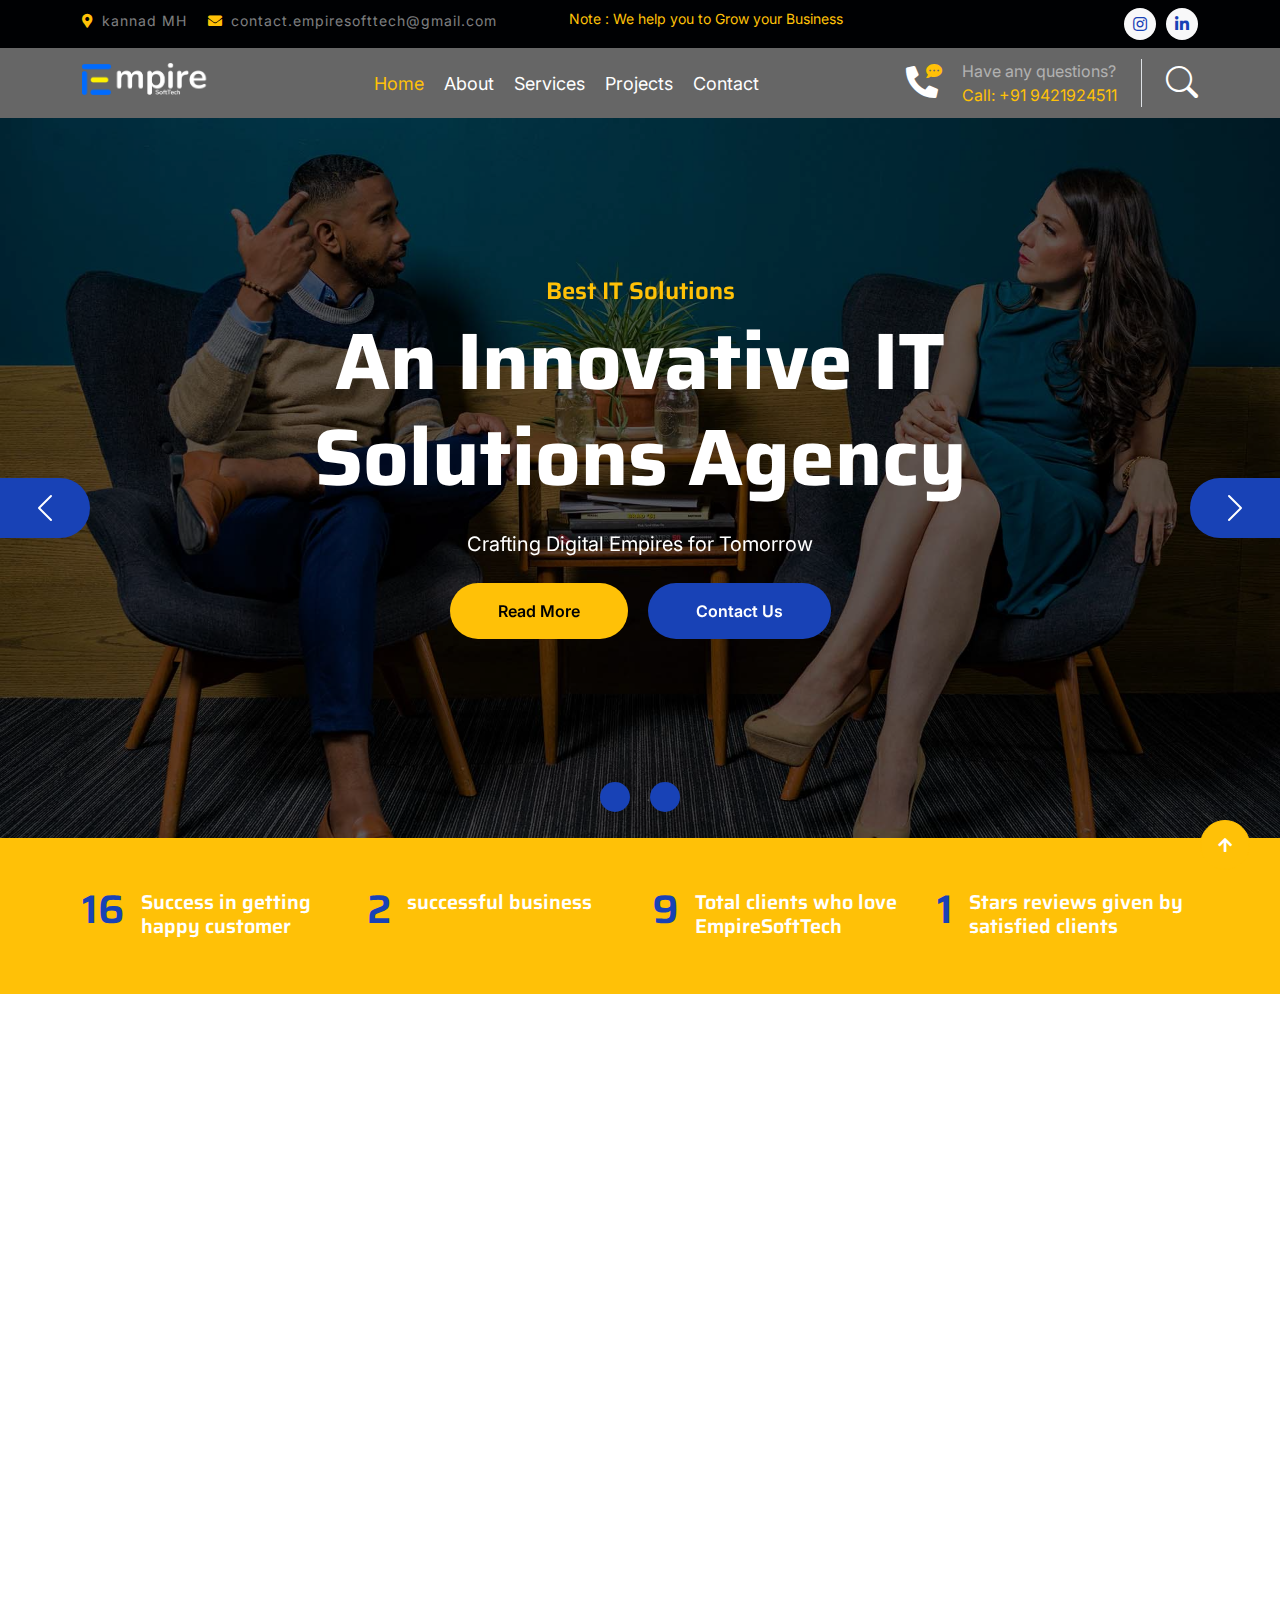
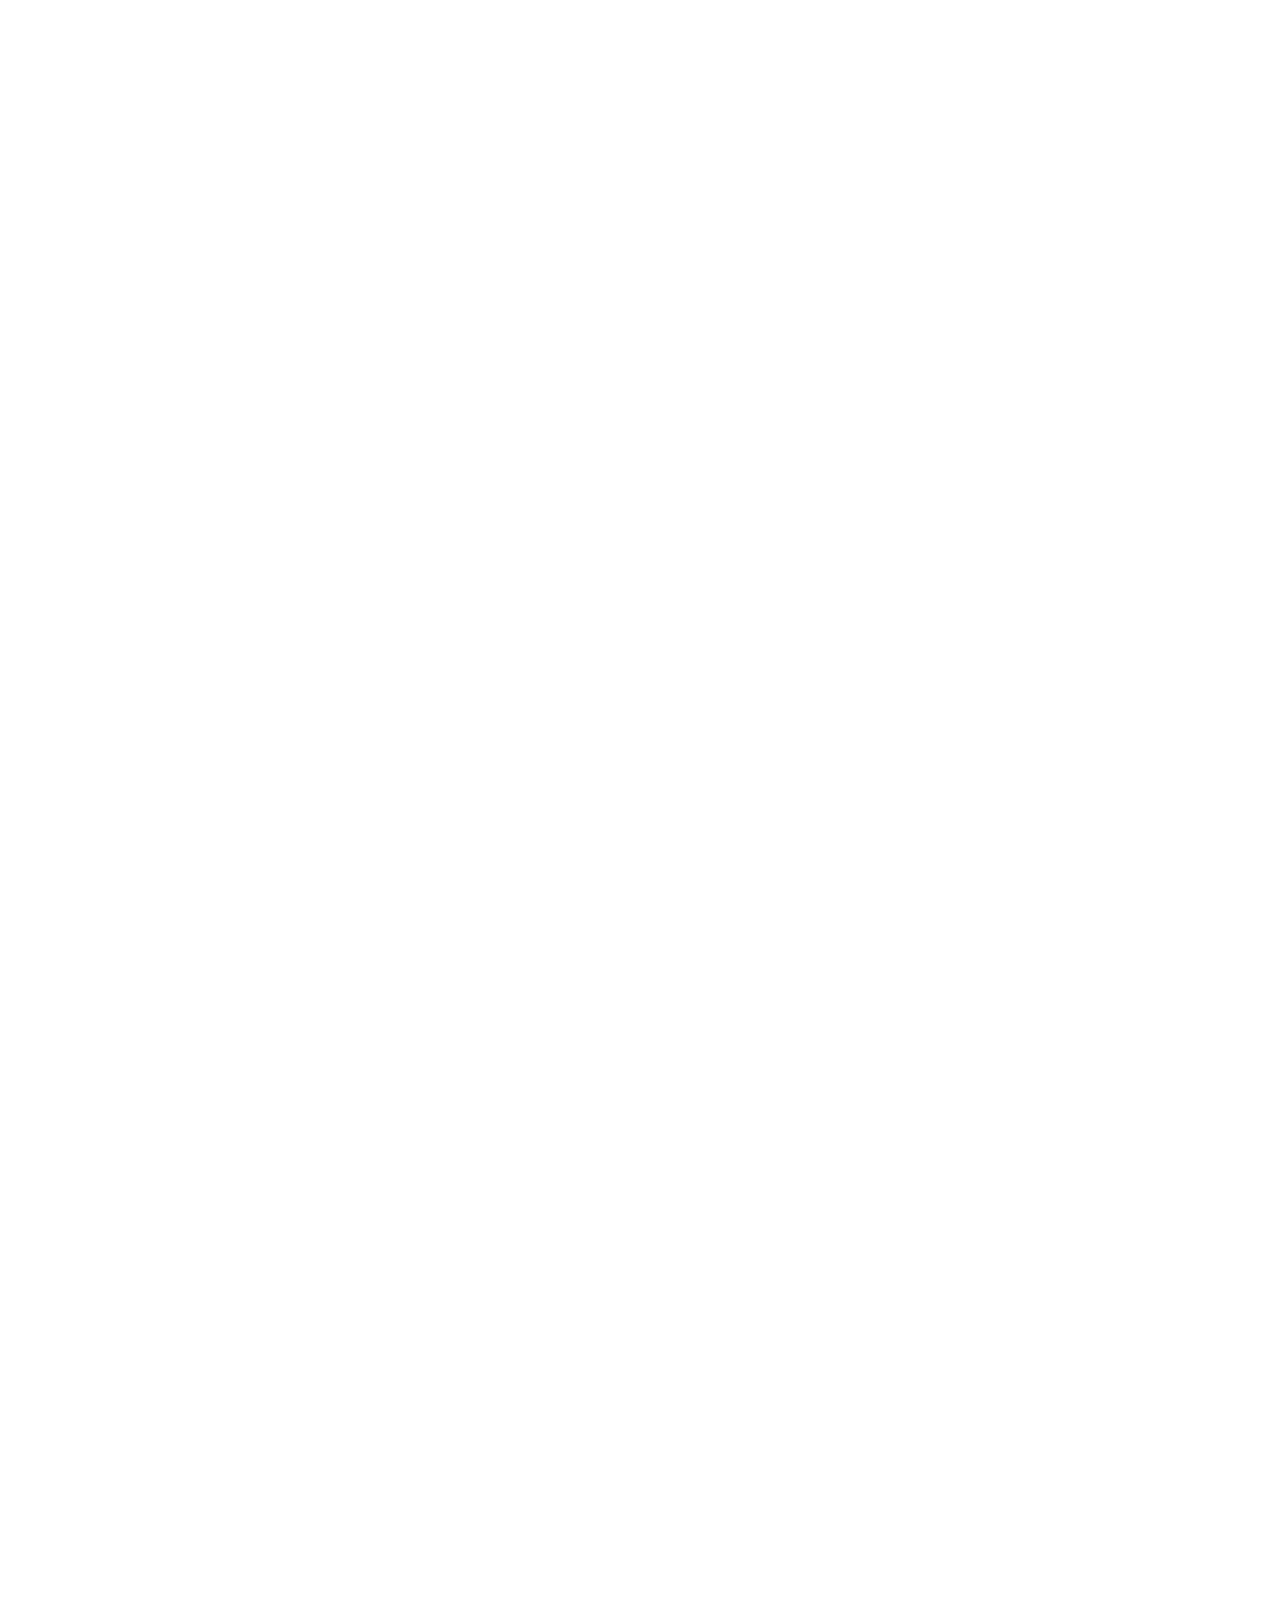
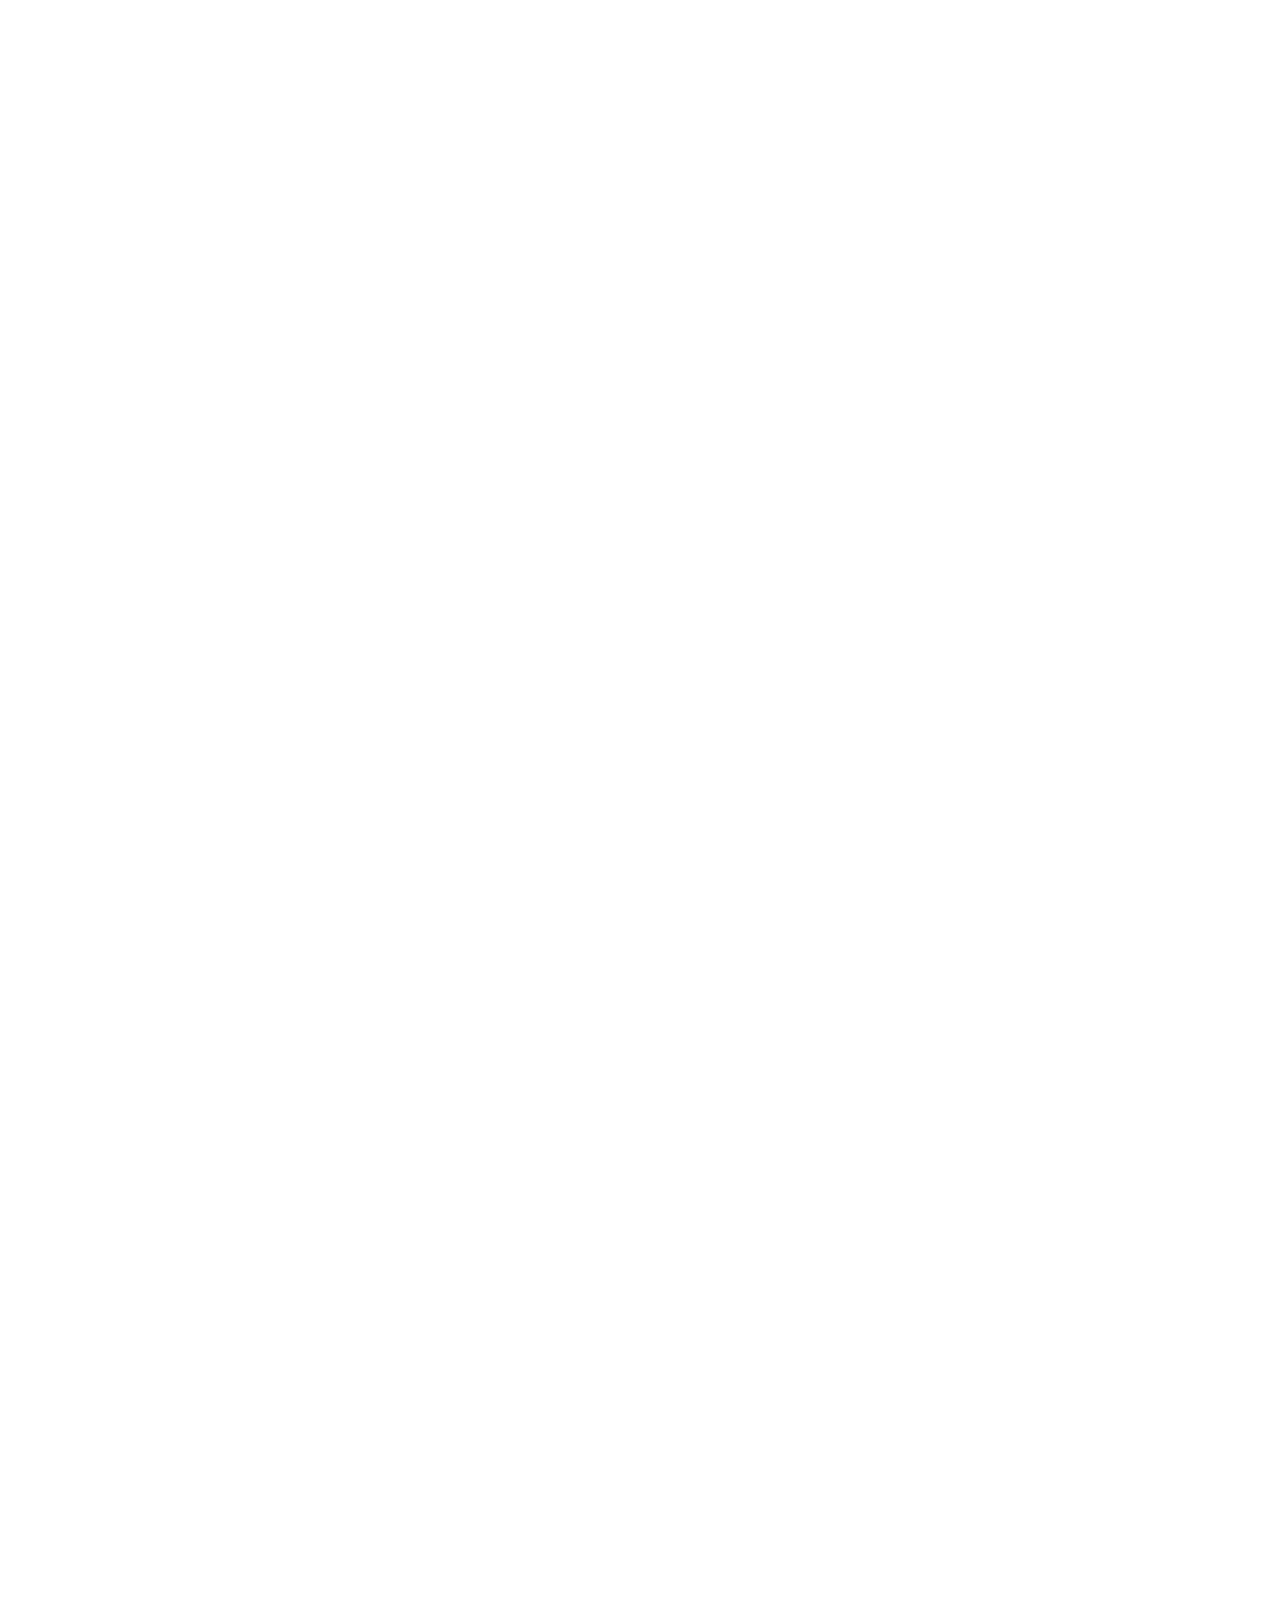
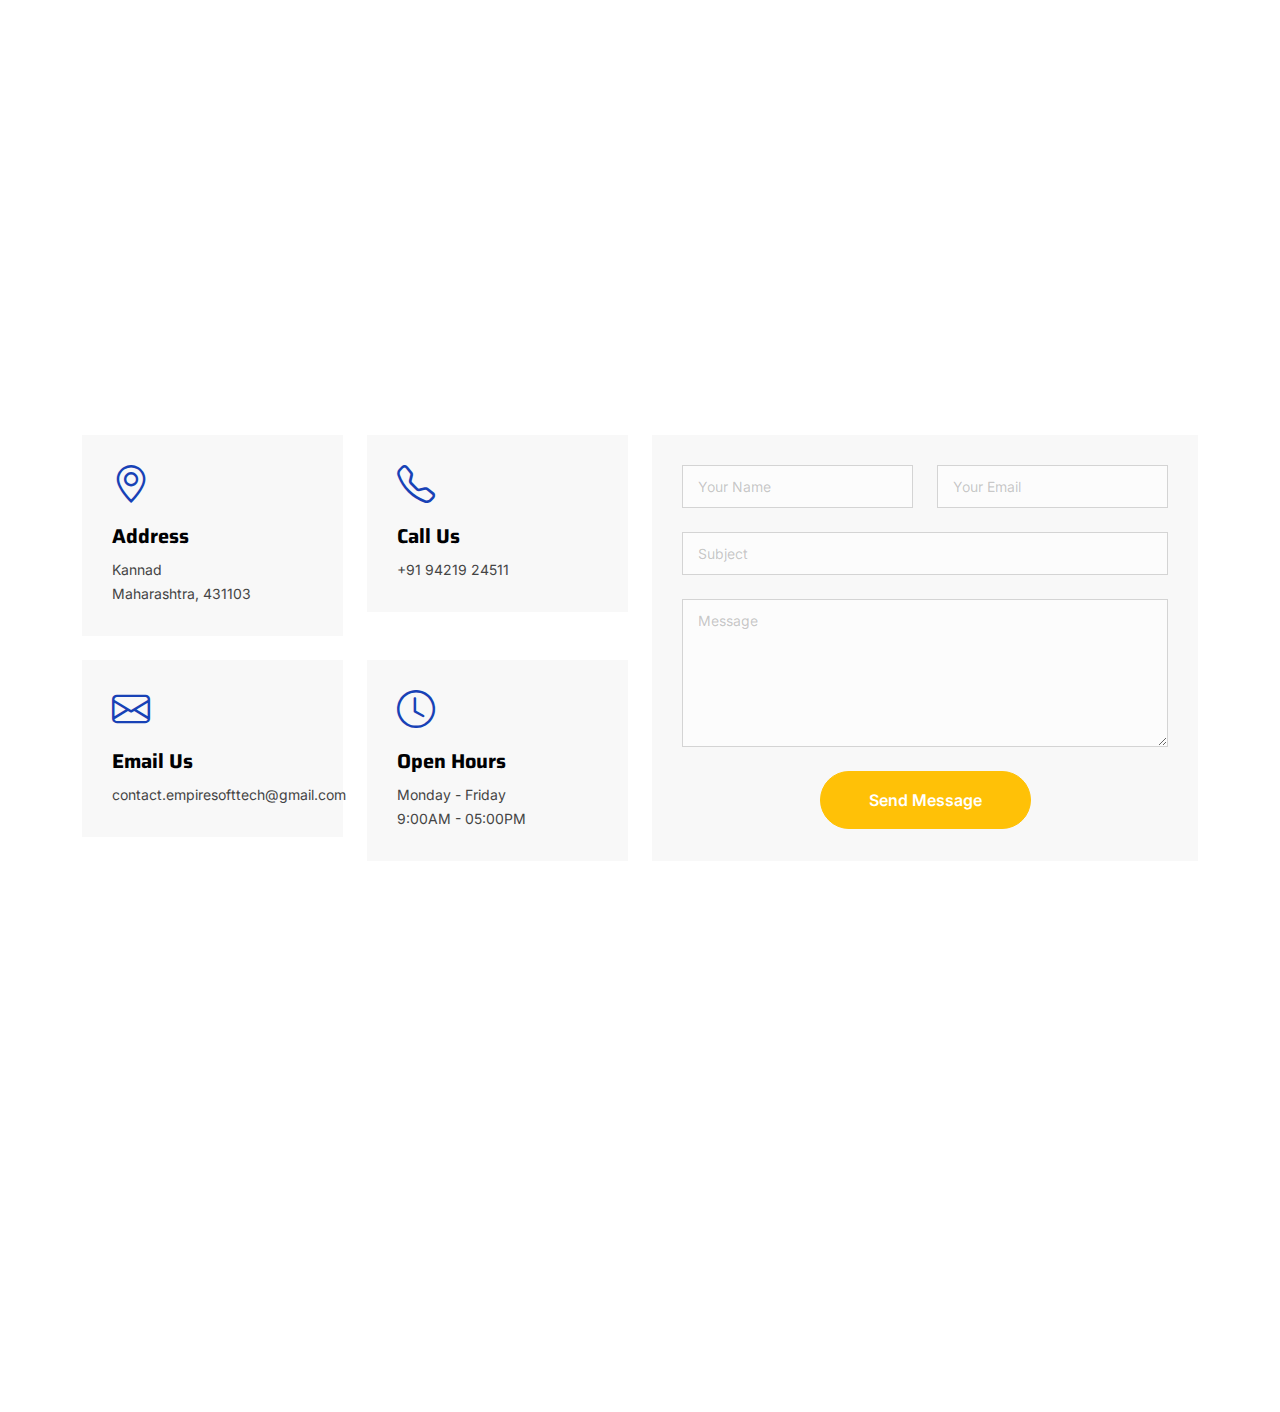
<file: index.html>
<!DOCTYPE html>
<html lang="en">

<head>
    <meta charset="utf-8">
    <title>Empire SoftTech</title>
    <meta content="width=device-width, initial-scale=1.0" name="viewport">
    <meta
        content="empire, softtech, softech, empiresofttech, empire softech, web development, mobile app development, IT solutions, software development, digital marketing, tech solutions, remote services, Kannad, Maharashtra"
        name="keywords">
    <meta name="description"
        content="Empire Softtech - Innovating IT solutions with expertise in web development, mobile apps, software, and digital marketing. Your trusted partner for cutting-edge technology.">


    <meta name="author" content="Empire Softtech">
    <meta name="robots" content="index, follow">
    <!-- https://empiresofttech.tech/img/logo.png -->
    <!-- logo-black-crop.png -->

    <!-- Open Graph / Facebook -->
    <meta property="og:type" content="website">
    <meta property="og:title" content="Empire Softtech - Innovating the Future">
    <meta property="og:description"
        content="Empire Softtech provides innovative IT solutions, including web development, software, and digital marketing services.">
    <meta property="og:url" content="https://empiresofttech.tech/">
    <meta property="og:image" content="https://empiresofttech.tech/img/logo-black-crop.png">

    <!-- Twitter -->
    <meta name="twitter:card" content="summary_large_image">
    <meta name="twitter:title" content="Empire Softtech - Innovating the Future">
    <meta name="twitter:description"
        content="Innovative IT solutions in web and software development by Empire Softtech.">
    <meta name="twitter:image" content="https://empiresofttech.tech/img/logo-black-crop.png">

    <!-- Canonical URL -->
    <link rel="canonical" href="https://empiresofttech.tech/">

    <!-- Favicons -->
    <link href="./img/logoEblack.svg" rel="icon">
    <link href="./img/logoEblack.svg" rel="apple-touch-icon">

    <!-- Google Web Fonts -->
    <link rel="preconnect" href="https://fonts.googleapis.com">
    <link rel="preconnect" href="https://fonts.gstatic.com" crossorigin>
    <link
        href="https://fonts.googleapis.com/css2?family=Inter:wght@400;500;600&family=Saira:wght@500;600;700&display=swap"
        rel="stylesheet">

    <!-- Icon Font Stylesheet -->
    <link href="https://cdnjs.cloudflare.com/ajax/libs/font-awesome/5.10.0/css/all.min.css" rel="stylesheet">
    <link href="https://cdn.jsdelivr.net/npm/bootstrap-icons@1.4.1/font/bootstrap-icons.css" rel="stylesheet">

    <!-- Libraries Stylesheet -->
    <link href="lib/animate/animate.min.css" rel="stylesheet">
    <link href="lib/owlcarousel/assets/owl.carousel.min.css" rel="stylesheet">

    <!-- Customized Bootstrap Stylesheet -->
    <link href="css/bootstrap.min.css" rel="stylesheet">

    <!-- Template Stylesheet -->
    <link href="css/style.css" rel="stylesheet">
</head>

<body>
    <!-- Spinner Start -->
    <div id="spinner"
        class="show position-fixed translate-middle w-100 vh-100 top-50 start-50 d-flex align-items-center justify-content-center">
        <div class="spinner-grow text-primary" role="status"></div>
    </div>
    <!-- Spinner End -->

    <!-- Topbar Start -->
    <div class="container-fluid bg-dark py-2 d-none d-md-flex">
        <div class="container">
            <div class="d-flex justify-content-between topbar">
                <div class="top-info">
                    <small class="me-3 text-white-50"><a href="#"><i
                                class="fas fa-map-marker-alt me-2 text-warning"></i></a>kannad MH</small>
                    <small class="me-3 text-white-50"><a href="#"><i
                                class="fas fa-envelope me-2 text-warning"></i></a>contact.empiresofttech@gmail.com</small>
                </div>
                <div id="note" class="text-warning d-none d-xl-flex"><small>Note : We help you to Grow your
                        Business</small></div>
                <div class="top-link">
                    <!-- <a href="" class="bg-light nav-fill btn btn-sm-square rounded-circle"><i
                            class="fab fa-facebook-f text-primary"></i></a>
                    <a href="" class="bg-light nav-fill btn btn-sm-square rounded-circle"><i
                            class="fab fa-twitter text-primary"></i></a> -->
                    <a href="https://www.instagram.com/empire.softtech/"
                        class="bg-light nav-fill btn btn-sm-square rounded-circle"><i
                            class="fab fa-instagram text-primary"></i></a>
                    <a href="https://www.linkedin.com/company/empiresofttech/"
                        class="bg-light nav-fill btn btn-sm-square rounded-circle me-0"><i
                            class="fab fa-linkedin-in text-primary"></i></a>
                </div>
            </div>
        </div>
    </div>
    <!-- Topbar End -->

    <!-- Navbar Start -->
    <div class="container-fluid " style="background-color: rgba(0, 0, 0, .6)">
        <div class="container">
            <nav class="navbar navbar-dark navbar-expand-lg py-0">
                <a href="index.html" class="navbar-brand">
                    <img src="./img/logo.png" alt="" style="height: 60px;">
                    <!-- <h1 class="text-white fw-bold d-block">High<span class="text-warning">Tech</span> </h1> -->
                </a>
                <button type="button" class="navbar-toggler me-0" data-bs-toggle="collapse"
                    data-bs-target="#navbarCollapse">
                    <span class="navbar-toggler-icon"></span>
                </button>
                <div class="collapse navbar-collapse bg-transparent" id="navbarCollapse">
                    <div class="navbar-nav ms-auto mx-xl-auto p-0">
                        <a href="index.html" class="nav-item nav-link active text-warning">Home</a>
                        <a href="about.html" class="nav-item nav-link">About</a>
                        <a href="service.html" class="nav-item nav-link">Services</a>
                        <a href="project.html" class="nav-item nav-link">Projects</a>
                        <div class="nav-item dropdown">
                            <!-- <a href="#" class="nav-link dropdown-toggle" data-bs-toggle="dropdown">Pages</a> -->
                            <div class="dropdown-menu rounded">
                                <!-- <a href="blog.html" class="dropdown-item">Our Blog</a>
                                <a href="team.html" class="dropdown-item">Our Team</a> -->
                                <!-- <a href="testimonial.html" class="dropdown-item">Testimonial</a> -->
                                <!-- <a href="404.html" class="dropdown-item">404 Page</a> -->
                            </div>
                        </div>
                        <a href="contact.html" class="nav-item nav-link">Contact</a>
                    </div>
                </div>
                <div class="d-none d-xl-flex flex-shirink-0">
                    <div id="phone-tada" class="d-flex align-items-center justify-content-center me-4">
                        <a href="" class="position-relative animated tada infinite">
                            <i class="fa fa-phone-alt text-white fa-2x"></i>
                            <div class="position-absolute" style="top: -7px; left: 20px;">
                                <span><i class="fa fa-comment-dots text-warning"></i></span>
                            </div>
                        </a>
                    </div>
                    <div class="d-flex flex-column pe-4 border-end">
                        <span class="text-white-50">Have any questions?</span>
                        <span class="text-warning">Call: +91 9421924511</span>
                    </div>
                    <div class="d-flex align-items-center justify-content-center ms-4 ">
                        <a href="#"><i class="bi bi-search text-white fa-2x"></i> </a>
                    </div>
                </div>
            </nav>
        </div>
    </div>
    <!-- Navbar End -->

    <!-- Carousel Start -->
    <div class="container-fluid px-0">
        <div id="carouselId" class="carousel slide" data-bs-ride="carousel">
            <ol class="carousel-indicators">
                <li data-bs-target="#carouselId" data-bs-slide-to="0" class="active" aria-current="true"
                    aria-label="First slide"></li>
                <li data-bs-target="#carouselId" data-bs-slide-to="1" aria-label="Second slide"></li>
            </ol>
            <div class="carousel-inner" role="listbox">
                <div class="carousel-item active">
                    <img src="img/carousel-1.jpg" class="img-fluid" alt="First slide">
                    <div class="carousel-caption">
                        <div class="container carousel-content">
                            <h6 class="text-warning h4 animated fadeInUp">Best IT Solutions</h6>
                            <h1 class="text-white display-1 mb-4 animated fadeInRight">An Innovative IT Solutions Agency
                            </h1>
                            <p class="mb-4 text-white fs-5 animated fadeInDown">Crafting Digital Empires for Tomorrow
                            </p>
                            <a href="./about.html" class="me-2"><button type="button"
                                    class="px-4 py-sm-3 px-sm-5 btn btn-primary rounded-pill carousel-content-btn1 animated fadeInLeft">Read
                                    More</button></a>
                            <a href="./contact.html" class="ms-2"><button type="button"
                                    class="px-4 py-sm-3 px-sm-5 btn btn-primary rounded-pill carousel-content-btn2 animated fadeInRight">Contact
                                    Us</button></a>
                        </div>
                    </div>
                </div>
                <div class="carousel-item">
                    <img src="img/carousel-2.jpg" class="img-fluid" alt="Second slide">
                    <div class="carousel-caption">
                        <div class="container carousel-content">
                            <h6 class="text-warning h4 animated fadeInUp">Best IT Solutions</h6>
                            <h1 class="text-white display-1 mb-4 animated fadeInLeft">Quality Digital Services You
                                Really Need!</h1>
                            <p class="mb-4 text-white fs-5 animated fadeInDown">Your vision, our innovation.</p>
                            <a href="./about.html" class="me-2"><button type="button"
                                    class="px-4 py-sm-3 px-sm-5 btn btn-primary rounded-pill carousel-content-btn1 animated fadeInLeft">Read
                                    More</button></a>
                            <a href="./contact.html" class="ms-2"><button type="button"
                                    class="px-4 py-sm-3 px-sm-5 btn btn-primary rounded-pill carousel-content-btn2 animated fadeInRight">Contact
                                    Us</button></a>
                        </div>
                    </div>
                </div>
            </div>
            <button class="carousel-control-prev" type="button" data-bs-target="#carouselId" data-bs-slide="prev">
                <span class="carousel-control-prev-icon" aria-hidden="true"></span>
                <span class="visually-hidden">Previous</span>
            </button>
            <button class="carousel-control-next" type="button" data-bs-target="#carouselId" data-bs-slide="next">
                <span class="carousel-control-next-icon" aria-hidden="true"></span>
                <span class="visually-hidden">Next</span>
            </button>
        </div>
    </div>
    <!-- Carousel End -->


    <!-- Fact Start -->
    <div class="container-fluid bg-warning py-5">
        <div class="container">
            <div class="row">
                <div class="col-lg-3 wow fadeIn" data-wow-delay=".1s">
                    <div class="d-flex counter">
                        <h1 class="me-3 text-primary counter-value">99</h1>
                        <h5 class="text-white mt-1">Success in getting happy customer</h5>
                    </div>

                </div>
                <div class="col-lg-3 wow fadeIn" data-wow-delay=".3s">
                    <div class="d-flex counter">
                        <h1 class="me-3 text-primary counter-value">11</h1>
                        <h5 class="text-white mt-1">successful business</h5>
                    </div>
                </div>
                <div class="col-lg-3 wow fadeIn" data-wow-delay=".5s">
                    <div class="d-flex counter">
                        <h1 class="me-3 text-primary counter-value">53</h1>
                        <h5 class="text-white mt-1">Total clients who love EmpireSoftTech</h5>
                    </div>
                </div>
                <div class="col-lg-3 wow fadeIn" data-wow-delay=".7s">
                    <div class="d-flex counter">
                        <h1 class="me-3 text-primary counter-value">4</h1>
                        <h5 class="text-white mt-1">Stars reviews given by satisfied clients</h5>
                    </div>
                </div>
            </div>
        </div>
    </div>
    <!-- Fact End -->


    <!-- About Start -->
    <div class="container-fluid py-5 my-5  ">
        <div class="container pt-5">
            <div class="row g-5">
                <div class="col-lg-5 col-md-6 col-sm-12 wow fadeIn" data-wow-delay=".3s">
                    <div class="h-100 position-relative">
                        <img src="img/about-1.jpg" class="img-fluid w-75 rounded" alt="" style="margin-bottom: 25%;">
                        <div class="position-absolute w-75" style="top: 25%; left: 25%;">
                            <img src="img/about-2.jpg" class="img-fluid w-100 rounded" alt="">
                        </div>
                    </div>
                </div>
                <div class="col-lg-7 col-md-6 col-sm-12 wow fadeIn" data-wow-delay=".5s">
                    <h5 class="text-primary">About Us</h5>
                    <h1 class="mb-4 ">About HighTech Agency And It's Innovative IT Solutions</h1>
                    <p>Welcome to Empire Softtech, where innovation meets excellence in technology solutions.
                        Established to empower businesses and individuals, we specialize in crafting cutting-edge web
                        and mobile applications tailored to your unique needs.</p>
                    <p class="mb-4">At Empire Softtech, we are passionate about delivering high-quality, scalable, and
                        user-friendly digital experiences. With expertise in a wide range of technologies like Laravel,
                        Spring Boot, MySQL, and modern front-end frameworks, we pride ourselves on transforming ideas
                        into impactful solutions.</p>
                    <p>
                        Our mission is simple: to drive innovation, enhance efficiency, and provide exceptional value
                        through our services. Whether you're a startup, enterprise, or individual, we are your trusted
                        partner for web development, IT consulting, and beyond.
                    </p>
                    <p>
                        Let’s build the future together!

                    </p>
                    <p>
                        Your vision, our innovation.

                    </p>
                    <a href="" class="btn btn-warning rounded-pill px-5 py-3 text-white">More Details</a>
                </div>
            </div>
        </div>
    </div>
    <!-- About End -->


    <!-- Services Start -->
    <div class="container-fluid services py-5 mb-5">
        <div class="container">
            <div class="text-center mx-auto pb-5 wow fadeIn" data-wow-delay=".3s" style="max-width: 600px;">
                <h5 class="text-primary">Our Services</h5>
                <h1>Services Built Specifically For Your Business</h1>
            </div>
            <div class="row g-5 services-inner">
                <div class="col-md-6 col-lg-4 wow fadeIn" data-wow-delay=".3s">
                    <div class="services-item bg-light">
                        <div class="p-4 text-center services-content">
                            <div class="services-content-icon">
                                <i class="fa fa-code fa-7x mb-4 text-primary"></i>
                                <h4 class="mb-3">Web Design</h4>
                                <p class="mb-4">We create visually stunning, user-centric web designs that blend
                                    creativity with functionality. Our designs are tailored to enhance user experience
                                    and effectively communicate your brand's identity.</p>
                                <a href="" class="btn btn-warning text-white px-5 py-3 rounded-pill">Read More</a>
                            </div>
                        </div>
                    </div>
                </div>
                <div class="col-md-6 col-lg-4 wow fadeIn" data-wow-delay=".5s">
                    <div class="services-item bg-light">
                        <div class="p-4 text-center services-content">
                            <div class="services-content-icon">
                                <i class="fa fa-file-code fa-7x mb-4 text-primary"></i>
                                <h4 class="mb-3">Web Development</h4>
                                <p class="mb-4">We specialize in crafting robust, scalable, and dynamic web solutions
                                    tailored to meet your unique needs. From front-end interfaces to back-end systems,
                                    we deliver seamless and efficient web applications.
                                </p>
                                <a href="" class="btn btn-warning text-white px-5 py-3 rounded-pill">Read More</a>
                            </div>
                        </div>
                    </div>
                </div>
                <div class="col-md-6 col-lg-4 wow fadeIn" data-wow-delay=".7s">
                    <div class="services-item bg-light">
                        <div class="p-4 text-center services-content">
                            <div class="services-content-icon">
                                <i class="fa fa-external-link-alt fa-7x mb-4 text-primary"></i>
                                <h4 class="mb-3">UI/UX Design</h4>
                                <p class="mb-4">
                                    We craft intuitive, engaging, and user-centric UI/UX designs that enhance
                                    experiences, drive engagement, boost brand identity, and bring your vision to life
                                    with creativity and precision.</p>
                                <a href="" class="btn btn-warning text-white px-5 py-3 rounded-pill">Read More</a>
                            </div>
                        </div>
                    </div>
                </div>
                <div class="col-md-6 col-lg-4 wow fadeIn" data-wow-delay=".3s">
                    <div class="services-item bg-light">
                        <div class="p-4 text-center services-content">
                            <div class="services-content-icon">
                                <i class="fas fa-user-secret fa-7x mb-4 text-primary"></i>
                                <h4 class="mb-3">Web Security</h4>
                                <p class="mb-4">
                                    We provide robust web security solutions to protect your applications and data,
                                    ensuring confidentiality, integrity, and resilience against cyber threats.</p>
                                <a href="" class="btn btn-warning text-white px-5 py-3 rounded-pill">Read More</a>
                            </div>

                        </div>
                    </div>
                </div>
                <div class="col-md-6 col-lg-4 wow fadeIn" data-wow-delay=".5s">
                    <div class="services-item bg-light">
                        <div class="p-4 text-center services-content">
                            <div class="services-content-icon">
                                <i class="fa fa-envelope-open fa-7x mb-4 text-primary"></i>
                                <h4 class="mb-3">Digital Marketing</h4>
                                <p class="mb-4">We offer comprehensive digital marketing services that boost brand
                                    visibility, drive traffic, and increase conversions through targeted strategies
                                    across SEO, social media, and paid campaigns.</p>
                                <a href="" class="btn btn-warning text-white px-5 py-3 rounded-pill">Read More</a>
                            </div>
                        </div>
                    </div>
                </div>
                <div class="col-md-6 col-lg-4 wow fadeIn" data-wow-delay=".7s">
                    <div class="services-item bg-light">
                        <div class="p-4 text-center services-content">
                            <div class="services-content-icon">
                                <i class="fas fa-laptop fa-7x mb-4 text-primary"></i>
                                <h4 class="mb-3">Programming</h4>
                                <p class="mb-4">We provide expert programming services, building efficient, scalable,
                                    and custom solutions across a range of technologies to meet your unique business
                                    needs.</p>
                                <a href="" class="btn btn-warning text-white px-5 py-3 rounded-pill">Read More</a>
                            </div>
                        </div>
                    </div>
                </div>
            </div>
        </div>
    </div>
    <!-- Services End -->


    <!-- Project Start -->
    <div class="container-fluid project py-5 mb-5">
        <div class="container">
            <div class="text-center mx-auto pb-5 wow fadeIn" data-wow-delay=".3s" style="max-width: 600px;">
                <h5 class="text-primary">Our Project</h5>
                <h1>Our Recently Completed Projects</h1>
            </div>
            <div class="row g-5">
                <div class="col-md-6 col-lg-4 wow fadeIn" data-wow-delay=".3s">
                    <div class="project-item">
                        <div class="project-img">
                            <img src="img/project-1.jpg" class="img-fluid w-100 rounded" alt="">
                            <div class="project-content">
                                <a href="#" class="text-center">
                                    <h4 class="text-warning">IOS Development</h4>
                                    <p class="m-0 text-white">Application Development</p>
                                </a>
                            </div>
                        </div>
                    </div>
                </div>
                <div class="col-md-6 col-lg-4 wow fadeIn" data-wow-delay=".5s">
                    <div class="project-item">
                        <div class="project-img">
                            <img src="img/project-2.jpg" class="img-fluid w-100 rounded" alt="">
                            <div class="project-content">
                                <a href="#" class="text-center">
                                    <h4 class="text-warning">Web design</h4>
                                    <p class="m-0 text-white">Web Analysis</p>
                                </a>
                            </div>
                        </div>
                    </div>
                </div>
                <div class="col-md-6 col-lg-4 wow fadeIn" data-wow-delay=".7s">
                    <div class="project-item">
                        <div class="project-img">
                            <img src="img/project-3.jpg" class="img-fluid w-100 rounded" alt="">
                            <div class="project-content">
                                <a href="#" class="text-center">
                                    <h4 class="text-warning">Mobile Info</h4>
                                    <p class="m-0 text-white">Upcomming Phone</p>
                                </a>
                            </div>
                        </div>
                    </div>
                </div>
                <div class="col-md-6 col-lg-4 wow fadeIn" data-wow-delay=".3s">
                    <div class="project-item">
                        <div class="project-img">
                            <img src="img/project-4.jpg" class="img-fluid w-100 rounded" alt="">
                            <div class="project-content">
                                <a href="#" class="text-center">
                                    <h4 class="text-warning">Web Development</h4>
                                    <p class="m-0 text-white">Web Analysis</p>
                                </a>
                            </div>
                        </div>
                    </div>
                </div>
                <div class="col-md-6 col-lg-4 wow fadeIn" data-wow-delay=".5s">
                    <div class="project-item">
                        <div class="project-img">
                            <img src="img/project-5.jpg" class="img-fluid w-100 rounded" alt="">
                            <div class="project-content">
                                <a href="#" class="text-center">
                                    <h4 class="text-warning">Digital Marketing</h4>
                                    <p class="m-0 text-white">Marketing Analysis</p>
                                </a>
                            </div>
                        </div>
                    </div>
                </div>
                <div class="col-md-6 col-lg-4 wow fadeIn" data-wow-delay=".7s">
                    <div class="project-item">
                        <div class="project-img">
                            <img src="img/project-6.jpg" class="img-fluid w-100 rounded" alt="">
                            <div class="project-content">
                                <a href="#" class="text-center">
                                    <h4 class="text-warning">keyword Research</h4>
                                    <p class="m-0 text-white">keyword Analysis</p>
                                </a>
                            </div>
                        </div>
                    </div>
                </div>
            </div>
        </div>
    </div>
    <!-- Project End -->


    <!-- Carrers start -->
    <!-- <div class="container-fluid blog py-5 mb-5">
        <div class="container">
            <div class="text-center mx-auto pb-5 wow fadeIn" data-wow-delay=".3s" style="max-width: 600px;">
                <h5 class="text-primary">Our Blog</h5>
                <h1>Latest Blog & News</h1>
            </div>
            <div class="row g-5 justify-content-center">
                <div class="col-lg-6 col-xl-4 wow fadeIn" data-wow-delay=".3s">
                    <div class="blog-item position-relative bg-light rounded">
                        <img src="img/blog-1.jpg" class="img-fluid w-100 rounded-top" alt="">
                        <span class="position-absolute px-4 py-3 bg-primary text-white rounded"
                            style="top: -28px; right: 20px;">Web Design</span>
                        <div class="blog-btn d-flex justify-content-between position-relative px-3"
                            style="margin-top: -75px;">
                            <div class="blog-icon btn btn-warning px-3 rounded-pill my-auto">
                                <a href="" class="btn text-white">Read More</a>
                            </div>
                            <div class="blog-btn-icon btn btn-warning px-4 py-3 rounded-pill ">
                                <div class="blog-icon-1">
                                    <p class="text-white px-2">Share<i class="fa fa-arrow-right ms-3"></i></p>
                                </div>
                                <div class="blog-icon-2">
                                    <a href="" class="btn me-1"><i class="fab fa-facebook-f text-white"></i></a>
                                    <a href="" class="btn me-1"><i class="fab fa-twitter text-white"></i></a>
                                    <a href="" class="btn me-1"><i class="fab fa-instagram text-white"></i></a>
                                </div>
                            </div>
                        </div>
                        <div class="blog-content text-center position-relative px-3" style="margin-top: -25px;">
                            <img src="img/admin.jpg" class="img-fluid rounded-circle border border-4 border-white mb-3"
                                alt="">
                            <h5 class="">By Daniel Martin</h5>
                            <span class="text-warning">24 March 2023</span>
                            <p class="py-2">Lorem ipsum dolor sit amet elit. Sed efficitur quis purus ut interdum.
                                Aliquam dolor eget urna ultricies tincidunt libero sit amet</p>
                        </div>
                        <div
                            class="blog-coment d-flex justify-content-between px-4 py-2 border bg-primary rounded-bottom">
                            <a href="" class="text-white"><small><i class="fas fa-share me-2 text-warning"></i>5324
                                    Share</small></a>
                            <a href="" class="text-white"><small><i class="fa fa-comments me-2 text-warning"></i>5
                                    Comments</small></a>
                        </div>
                    </div>
                </div>
                <div class="col-lg-6 col-xl-4 wow fadeIn" data-wow-delay=".5s">
                    <div class="blog-item position-relative bg-light rounded">
                        <img src="img/blog-2.jpg" class="img-fluid w-100 rounded-top" alt="">
                        <span class="position-absolute px-4 py-3 bg-primary text-white rounded"
                            style="top: -28px; right: 20px;">Development</span>
                        <div class="blog-btn d-flex justify-content-between position-relative px-3"
                            style="margin-top: -75px;">
                            <div class="blog-icon btn btn-warning px-3 rounded-pill my-auto">
                                <a href="" class="btn text-white ">Read More</a>
                            </div>
                            <div class="blog-btn-icon btn btn-warning px-4 py-3 rounded-pill ">
                                <div class="blog-icon-1">
                                    <p class="text-white px-2">Share<i class="fa fa-arrow-right ms-3"></i></p>
                                </div>
                                <div class="blog-icon-2">
                                    <a href="" class="btn me-1"><i class="fab fa-facebook-f text-white"></i></a>
                                    <a href="" class="btn me-1"><i class="fab fa-twitter text-white"></i></a>
                                    <a href="" class="btn me-1"><i class="fab fa-instagram text-white"></i></a>
                                </div>
                            </div>
                        </div>
                        <div class="blog-content text-center position-relative px-3" style="margin-top: -25px;">
                            <img src="img/admin.jpg" class="img-fluid rounded-circle border border-4 border-white mb-3"
                                alt="">
                            <h5 class="">By Daniel Martin</h5>
                            <span class="text-warning">23 April 2023</span>
                            <p class="py-2">Lorem ipsum dolor sit amet elit. Sed efficitur quis purus ut interdum.
                                Aliquam dolor eget urna ultricies tincidunt libero sit amet</p>
                        </div>
                        <div
                            class="blog-coment d-flex justify-content-between px-4 py-2 border bg-primary rounded-bottom">
                            <a href="" class="text-white"><small><i class="fas fa-share me-2 text-warning"></i>5324
                                    Share</small></a>
                            <a href="" class="text-white"><small><i class="fa fa-comments me-2 text-warning"></i>5
                                    Comments</small></a>
                        </div>
                    </div>
                </div>
                <div class="col-lg-6 col-xl-4 wow fadeIn" data-wow-delay=".7s">
                    <div class="blog-item position-relative bg-light rounded">
                        <img src="img/blog-3.jpg" class="img-fluid w-100 rounded-top" alt="">
                        <span class="position-absolute px-4 py-3 bg-primary text-white rounded"
                            style="top: -28px; right: 20px;">Mobile App</span>
                        <div class="blog-btn d-flex justify-content-between position-relative px-3"
                            style="margin-top: -75px;">
                            <div class="blog-icon btn btn-warning px-3 rounded-pill my-auto">
                                <a href="" class="btn text-white ">Read More</a>
                            </div>
                            <div class="blog-btn-icon btn btn-warning px-4 py-3 rounded-pill ">
                                <div class="blog-icon-1">
                                    <p class="text-white px-2">Share<i class="fa fa-arrow-right ms-3"></i></p>
                                </div>
                                <div class="blog-icon-2">
                                    <a href="" class="btn me-1"><i class="fab fa-facebook-f text-white"></i></a>
                                    <a href="" class="btn me-1"><i class="fab fa-twitter text-white"></i></a>
                                    <a href="" class="btn me-1"><i class="fab fa-instagram text-white"></i></a>
                                </div>
                            </div>
                        </div>
                        <div class="blog-content text-center position-relative px-3" style="margin-top: -25px;">
                            <img src="img/admin.jpg" class="img-fluid rounded-circle border border-4 border-white mb-3"
                                alt="">
                            <h5 class="">By Daniel Martin</h5>
                            <span class="text-warning">30 jan 2023</span>
                            <p class="py-2">Lorem ipsum dolor sit amet elit. Sed efficitur quis purus ut interdum.
                                Aliquam dolor eget urna ultricies tincidunt libero sit amet</p>
                        </div>
                        <div
                            class="blog-coments d-flex justify-content-between px-4 py-2 border bg-primary rounded-bottom">
                            <a href="" class="text-white"><small><i class="fas fa-share me-2 text-warning"></i>5324
                                    Share</small></a>
                            <a href="" class="text-white"><small><i class="fa fa-comments me-2 text-warning"></i>5
                                    Comments</small></a>
                        </div>
                    </div>
                </div>
            </div>
        </div>
    </div> -->
    <!-- Carrers End -->


    <!-- why Start -->
    <div class="container-fluid py-5 mb-5 team">
        <div class="container">
            <div class="text-center mx-auto pb-5 wow fadeIn" data-wow-delay=".3s" style="max-width: 600px;">
                <h5 class="text-primary">Why Choose Us?</h5>
                <h1>We bring you the best programs designed to help you succeed in your career.</h1>
            </div>
            <div class="owl-carousel team-carousel wow fadeIn" data-wow-delay=".5s">
                <div class="rounded team-item" style="height: 550px;">
                    <div class="team-content">
                        <div class="team-img-icon">
                            <div class="team-img rounded-circle">
                                <img src="./img/innovativeSolutions.jpg" class="img-fluid w-100 rounded-circle" alt="">
                            </div>
                            <div class="team-name text-center py-3">
                                <h4 class="">Innovative Solutions</h4>
                                <p class="m-0">We craft creative and cutting-edge solutions tailored to your needs.</p>
                            </div>

                        </div>
                    </div>
                </div>
                <div class="rounded team-item" style="height: 550px;">
                    <div class="team-content">
                        <div class="team-img-icon">
                            <div class="team-img rounded-circle">
                                <img src="./img/expertTeam.jpg" class="img-fluid w-100 rounded-circle" alt="">
                            </div>
                            <div class="team-name text-center py-3">
                                <h4 class="">Expert Team </h4>
                                <p class="m-0">Work with a team of skilled professionals dedicated to delivering
                                    excellence.</p>
                            </div>

                        </div>
                    </div>
                </div>
                <div class="rounded team-item" style="height: 550px;">
                    <div class="team-content">
                        <div class="team-img-icon">
                            <div class="team-img rounded-circle">
                                <img src="./img/CustomerCentricApproach.jpg" class="img-fluid w-100 rounded-circle"
                                    alt="">
                            </div>
                            <div class="team-name text-center py-3">
                                <h4 class="">Customer-Centric Approach</h4>
                                <p class="m-0">Your success is our priority, and we ensure your satisfaction at every
                                    step.</p>
                            </div>

                        </div>
                    </div>
                </div>
                <div class="rounded team-item" style="height: 550px;">
                    <div class="team-content">
                        <div class="team-img-icon">
                            <div class="team-img rounded-circle">
                                <img src="./img/ComprehensiveServices.jpg" class="img-fluid w-100 rounded-circle"
                                    alt="">
                            </div>
                            <div class="team-name text-center py-3">
                                <h4 class="">Comprehensive Services</h4>
                                <p class="m-0">From web development to digital marketing, we provide end-to-end
                                    solutions.</p>
                            </div>

                        </div>
                    </div>
                </div>
            </div>
        </div>
    </div>
    <!-- Why End -->

    <!-- Testimonial Start -->
    <!-- <div class="container-fluid testimonial py-5 mb-5">
        <div class="container">
            <div class="text-center mx-auto pb-5 wow fadeIn" data-wow-delay=".3s" style="max-width: 600px;">
                <h5 class="text-primary">Our Testimonial</h5>
                <h1>Our Client Saying!</h1>
            </div>
            <div class="owl-carousel testimonial-carousel wow fadeIn" data-wow-delay=".5s">
                <div class="testimonial-item border p-4">
                    <div class="d-flex align-items-center">
                        <div class="">
                            <img src="img/testimonial-1.jpg" alt="">
                        </div>
                        <div class="ms-4">
                            <h4 class="text-warning">Client Name</h4>
                            <p class="m-0 pb-3">Profession</p>
                            <div class="d-flex pe-5">
                                <i class="fas fa-star me-1 text-primary"></i>
                                <i class="fas fa-star me-1 text-primary"></i>
                                <i class="fas fa-star me-1 text-primary"></i>
                                <i class="fas fa-star me-1 text-primary"></i>
                                <i class="fas fa-star me-1 text-primary"></i>
                            </div>
                        </div>
                    </div>
                    <div class="border-top mt-4 pt-3">
                        <p class="mb-0">Lorem ipsum dolor sit amet elit. Sed efficitur quis purus ut interdum aliquam
                            dolor eget urna. Nam volutpat libero sit amet leo cursus, ac viverra eros morbi quis quam
                            mi.</p>
                    </div>
                </div>
                <div class="testimonial-item border p-4">
                    <div class=" d-flex align-items-center">
                        <div class="">
                            <img src="img/testimonial-2.jpg" alt="">
                        </div>
                        <div class="ms-4">
                            <h4 class="text-warning">Client Name</h4>
                            <p class="m-0 pb-3">Profession</p>
                            <div class="d-flex pe-5">
                                <i class="fas fa-star me-1 text-primary"></i>
                                <i class="fas fa-star me-1 text-primary"></i>
                                <i class="fas fa-star me-1 text-primary"></i>
                                <i class="fas fa-star me-1 text-primary"></i>
                                <i class="fas fa-star me-1 text-primary"></i>
                            </div>
                        </div>
                    </div>
                    <div class="border-top mt-4 pt-3">
                        <p class="mb-0">Lorem ipsum dolor sit amet elit. Sed efficitur quis purus ut interdum aliquam
                            dolor eget urna. Nam volutpat libero sit amet leo cursus, ac viverra eros morbi quis quam
                            mi.</p>
                    </div>
                </div>
                <div class="testimonial-item border p-4">
                    <div class=" d-flex align-items-center">
                        <div class="">
                            <img src="img/testimonial-3.jpg" alt="">
                        </div>
                        <div class="ms-4">
                            <h4 class="text-warning">Client Name</h4>
                            <p class="m-0 pb-3">Profession</p>
                            <div class="d-flex pe-5">
                                <i class="fas fa-star me-1 text-primary"></i>
                                <i class="fas fa-star me-1 text-primary"></i>
                                <i class="fas fa-star me-1 text-primary"></i>
                                <i class="fas fa-star me-1 text-primary"></i>
                                <i class="fas fa-star me-1 text-primary"></i>
                            </div>
                        </div>
                    </div>
                    <div class="border-top mt-4 pt-3">
                        <p class="mb-0">Lorem ipsum dolor sit amet elit. Sed efficitur quis purus ut interdum aliquam
                            dolor eget urna. Nam volutpat libero sit amet leo cursus, ac viverra eros morbi quis quam
                            mi.</p>
                    </div>
                </div>
                <div class="testimonial-item border p-4">
                    <div class=" d-flex align-items-center">
                        <div class="">
                            <img src="img/testimonial-4.jpg" alt="">
                        </div>
                        <div class="ms-4">
                            <h4 class="text-warning">Client Name</h4>
                            <p class="m-0 pb-3">Profession</p>
                            <div class="d-flex pe-5">
                                <i class="fas fa-star me-1 text-primary"></i>
                                <i class="fas fa-star me-1 text-primary"></i>
                                <i class="fas fa-star me-1 text-primary"></i>
                                <i class="fas fa-star me-1 text-primary"></i>
                                <i class="fas fa-star me-1 text-primary"></i>
                            </div>
                        </div>
                    </div>
                    <div class="border-top mt-4 pt-3">
                        <p class="mb-0">Lorem ipsum dolor sit amet elit. Sed efficitur quis purus ut interdum aliquam
                            dolor eget urna. Nam volutpat libero sit amet leo cursus, ac viverra eros morbi quis quam
                            mi.</p>
                    </div>
                </div>
            </div>
        </div>
    </div> -->

    <!-- Testimonial End -->


    <!-- Contact Start -->
    <!-- <div class="container-fluid py-5 mb-5">
            <div class="container">
                <div class="text-center mx-auto pb-5 wow fadeIn" data-wow-delay=".3s" style="max-width: 600px;">
                    <h5 class="text-primary">Get In Touch</h5>
                    <h1 class="mb-3">Contact for any query</h1>
                    <p class="mb-2">The contact form is currently inactive. Get a functional and working contact form with Ajax & PHP in a few minutes. Just copy and paste the files, add a little code and you're done. <a href="https://htmlcodex.com/contact-form">Download Now</a>.</p>
                </div>
                <div class="contact-detail position-relative p-5">
                    <div class="row g-5 mb-5 justify-content-center">
                        <div class="col-xl-4 col-lg-6 wow fadeIn" data-wow-delay=".3s">
                            <div class="d-flex bg-light p-3 rounded">
                                <div class="flex-shrink-0 btn-square bg-warning rounded-circle" style="width: 64px; height: 64px;">
                                    <i class="fas fa-map-marker-alt text-white"></i>
                                </div>
                                <div class="ms-3">
                                    <h4 class="text-primary">Address</h4>
                                    <a href="https://goo.gl/maps/Zd4BCynmTb98ivUJ6" target="_blank" class="h5">23 rank Str, NY</a>
                                </div>
                            </div>
                        </div>
                        <div class="col-xl-4 col-lg-6 wow fadeIn" data-wow-delay=".5s">
                            <div class="d-flex bg-light p-3 rounded">
                                <div class="flex-shrink-0 btn-square bg-warning rounded-circle" style="width: 64px; height: 64px;">
                                    <i class="fa fa-phone text-white"></i>
                                </div>
                                <div class="ms-3">
                                    <h4 class="text-primary">Call Us</h4>
                                    <a class="h5" href="tel:+0123456789" target="_blank">+012 3456 7890</a>
                                </div>
                            </div>
                        </div>
                        <div class="col-xl-4 col-lg-6 wow fadeIn" data-wow-delay=".7s">
                            <div class="d-flex bg-light p-3 rounded">
                                <div class="flex-shrink-0 btn-square bg-warning rounded-circle" style="width: 64px; height: 64px;">
                                    <i class="fa fa-envelope text-white"></i>
                                </div>
                                <div class="ms-3">
                                    <h4 class="text-primary">Email Us</h4>
                                    <a class="h5" href="mailto:info@example.com" target="_blank">info@example.com</a>
                                </div>
                            </div>
                        </div>
                    </div>
                    <div class="row g-5">
                        <div class="col-lg-6 wow fadeIn" data-wow-delay=".3s">
                            <div class="p-5 h-100 rounded contact-map">
                                <iframe class="rounded w-100 h-100" src="https://www.google.com/maps/embed?pb=!1m18!1m12!1m3!1d3025.4710403339755!2d-73.82241512404069!3d40.685622471397615!2m3!1f0!2f0!3f0!3m2!1i1024!2i768!4f13.1!3m3!1m2!1s0x89c26749046ee14f%3A0xea672968476d962c!2s123rd%20St%2C%20Queens%2C%20NY%2C%20USA!5e0!3m2!1sen!2sbd!4v1686493221834!5m2!1sen!2sbd" style="border:0;" allowfullscreen="" loading="lazy" referrerpolicy="no-referrer-when-downgrade"></iframe>
                            </div>
                        </div>
                        <div class="col-lg-6 wow fadeIn" data-wow-delay=".5s">
                            <div class="p-5 rounded contact-form">
                                <div class="mb-4">
                                    <input type="text" class="form-control border-0 py-3" placeholder="Your Name">
                                </div>
                                <div class="mb-4">
                                    <input type="email" class="form-control border-0 py-3" placeholder="Your Email">
                                </div>
                                <div class="mb-4">
                                    <input type="text" class="form-control border-0 py-3" placeholder="Project">
                                </div>
                                <div class="mb-4">
                                    <textarea class="w-100 form-control border-0 py-3" rows="6" cols="10" placeholder="Message"></textarea>
                                </div>
                                <div class="text-start">
                                    <button class="btn bg-primary text-white py-3 px-5" type="button">Send Message</button>
                                </div>
                            </div>
                        </div>
                    </div>
                </div>
            </div> 
        </div>
        Contact End -->



    <!-- Contact Section -->
    <section id="contact" class="contact section">

        <!-- Section Title -->
        <!-- <div class="container section-title" data-aos="fade-up">
          <h2>Contact</h2>
          <p>Contact Us</p>
        </div> -->
        <!-- End Section Title -->

        <div class="text-center mx-auto pb-5 wow fadeIn" data-wow-delay=".3s" style="max-width: 600px;">
            <h5 class="text-primary">Our Contact</h5>
            <h1>Reach Out here!</h1>
        </div>

        <div class="container" data-aos="fade-up" data-aos-delay="100">

            <div class="row gy-4">

                <div class="col-lg-6">

                    <div class="row gy-4">
                        <div class="col-md-6">
                            <div class="info-item" data-aos="fade" data-aos-delay="200">
                                <i class="bi bi-geo-alt text-primary"></i>
                                <h3>Address</h3>
                                <p>Kannad</p>
                                <p>Maharashtra, 431103</p>
                            </div>
                        </div><!-- End Info Item -->

                        <div class="col-md-6">
                            <div class="info-item" data-aos="fade" data-aos-delay="300">
                                <i class="bi bi-telephone text-primary"></i>
                                <h3>Call Us</h3>
                                <p>+91 94219 24511</p>
                                <!-- <p>+1 6678 254445 41</p> -->
                            </div>
                        </div><!-- End Info Item -->

                        <div class="col-md-6">
                            <div class="info-item" data-aos="fade" data-aos-delay="400">
                                <i class="bi bi-envelope text-primary"></i>
                                <h3>Email Us</h3>
                                <p>contact.empiresofttech@gmail.com</p>
                                <!-- <p>contact@example.com</p> -->
                            </div>
                        </div><!-- End Info Item -->

                        <div class="col-md-6">
                            <div class="info-item" data-aos="fade" data-aos-delay="500">
                                <i class="bi bi-clock text-primary"></i>
                                <h3>Open Hours</h3>
                                <p>Monday - Friday</p>
                                <p>9:00AM - 05:00PM</p>
                            </div>
                        </div><!-- End Info Item -->

                    </div>

                </div>

                <div id="processLoader" style="display: none;">
                    <div class="processSpinner"></div>
                </div>

                <div class="col-lg-6">
                    <form class="php-email-form" data-aos="fade-up"
                        data-aos-delay="200"  onsubmit="event.preventDefault(); contactForm();" >
                        <div class="row gy-4">

                            <div class="col-md-6">
                                <input type="text" name="nameIndex" id="nameIndex" class="form-control" placeholder="Your Name" required="">
                            </div>

                            <div class="col-md-6 ">
                                <input type="email" class="form-control" id="emailIndex" name="emailIndex" placeholder="Your Email"
                                    required="">
                            </div>

                            <div class="col-12">
                                <input type="text" class="form-control" id="subjectIndex" name="subjectIndex" placeholder="Subject"
                                    required="">
                            </div>

                            <div class="col-12">
                                <textarea class="form-control" id="messageIndex" name="messageIndex" rows="6" placeholder="Message"
                                    required=""></textarea>
                            </div>

                            <div class="col-12 text-center">
                                <!-- <div class="loading">Loading</div>
                        <div class="error-message"></div>
                        <div class="sent-message">Your message has been sent. Thank you!</div> -->

                                <button type="submit" class="btn btn-warning rounded-pill px-5 py-3 text-white">Send
                                    Message</button>
                            </div>

                        </div>
                    </form>
                </div><!-- End Contact Form -->

            </div>

        </div>

    </section><!-- /Contact Section -->



    <!-- Footer Start -->
    <div class="container-fluid footer bg-dark wow fadeIn" data-wow-delay=".3s">
        <div class="container pt-5 pb-4">
            <div class="row g-5">
                <div class="col-lg-3 col-md-6">
                    <a href="index.html">
                        <h1 class="text-white fw-bold d-block"> <img src="./img/logo.png" alt="Empire Softtech"
                                style="height: 50px;"> </h1>
                    </a>
                    <p class="mt-4 text-light">
                        Empire Softtech is a leading technology solutions provider specializing in web development,
                        mobile apps, and IT consulting. We deliver innovative, high-quality services that drive business
                        growth and enhance digital experiences.</p>
                    <div class="d-flex hightech-link">
                        <!-- <a href="" class="btn-light nav-fill btn btn-square rounded-circle me-2"><i
                                class="fab fa-facebook-f text-primary"></i></a> -->
                        <!-- <a href="" class="btn-light nav-fill btn btn-square rounded-circle me-2"><i
                                class="fab fa-twitter text-primary"></i></a> -->
                        <a href="https://www.instagram.com/empire.softtech/"
                            class="btn-light nav-fill btn btn-square rounded-circle me-2"><i
                                class="fab fa-instagram text-primary"></i></a>
                        <a href="https://www.linkedin.com/company/empiresofttech/"
                            class="btn-light nav-fill btn btn-square rounded-circle me-0"><i
                                class="fab fa-linkedin-in text-primary"></i></a>
                    </div>
                </div>
                <div class="col-lg-3 col-md-6">
                    <a href="#" class="h3 text-warning">Short Link</a>
                    <div class="mt-4 d-flex flex-column short-link">
                        <a href="about.html" class="mb-2 text-white"><i
                                class="fas fa-angle-right text-warning me-2"></i>About
                            us</a>
                        <a href="contact.html" class="mb-2 text-white"><i
                                class="fas fa-angle-right text-warning me-2"></i>Contact
                            us</a>
                        <a href="service.html" class="mb-2 text-white"><i
                                class="fas fa-angle-right text-warning me-2"></i>Our
                            Services</a>
                        <a href="project.html" class="mb-2 text-white"><i
                                class="fas fa-angle-right text-warning me-2"></i>Our
                            Projects</a>
                        <!-- <a href="" class="mb-2 text-white"><i class="fas fa-angle-right text-warning me-2"></i>Latest
                            Blog</a> -->
                    </div>
                </div>
                <div class="col-lg-3 col-md-6">
                    <a href="#" class="h3 text-warning">Help Link</a>
                    <div class="mt-4 d-flex flex-column help-link">
                        <a href="404.html" class="mb-2 text-white"><i
                                class="fas fa-angle-right text-warning me-2"></i>Terms Of
                            use</a>
                        <a href="404.html" class="mb-2 text-white"><i
                                class="fas fa-angle-right text-warning me-2"></i>Privacy
                            Policy</a>
                        <a href="404.html" class="mb-2 text-white"><i
                                class="fas fa-angle-right text-warning me-2"></i>Helps</a>
                        <a href="404.html" class="mb-2 text-white"><i
                                class="fas fa-angle-right text-warning me-2"></i>FQAs</a>

                    </div>
                </div>
                <div class="col-lg-3 col-md-6">
                    <a href="#" class="h3 text-warning">Contact Us</a>
                    <div class="text-white mt-4 d-flex flex-column contact-link">
                        <a href="#" class="pb-3 text-light border-bottom border-primary"><i
                                class="fas fa-map-marker-alt text-warning me-2"></i> Kannad, MH</a>
                        <a href="#" class="py-3 text-light border-bottom border-primary"><i
                                class="fas fa-phone-alt text-warning me-2"></i> +91 94219 24511</a>
                        <a href="mailto:contact.empiresofttech@gmail.com"
                            class="py-3 text-light border-bottom border-primary"><i
                                class="fas fa-envelope text-warning me-2"></i> contact.empiresofttech<br>@gmail.com
                        </a>
                    </div>
                </div>
            </div>
            <hr class="text-light mt-5 mb-4">
            <div class="row">
                <div class="col-md-6 text-center text-md-start">
                    <span class="text-light"><a href="#" class="text-warning"><i
                                class="fas fa-copyright text-warning me-2"></i>Empire SoftTech</a>, All right
                        reserved.</span>
                </div>
                <div class="col-md-6 text-center text-md-end">
                    <!--/*** This template is free as long as you keep the footer author’s credit link/attribution link/backlink. If you'd like to use the template without the footer author’s credit link/attribution link/backlink, you can purchase the Credit Removal License from "https://htmlcodex.com/credit-removal". Thank you for your support. ***/-->
                    <span class="text-light">Designed By<a href="https://empiresofttech.tech/" class="text-warning">
                            Empire SoftTech </a> </span>
                </div>
            </div>
        </div>
    </div>
    <!-- Footer End -->


    <!-- Back to Top -->
    <a href="#" class="btn btn-warning btn-square rounded-circle back-to-top"><i
            class="fa fa-arrow-up text-white"></i></a>


    <!-- JavaScript Libraries -->
    <script src="https://ajax.googleapis.com/ajax/libs/jquery/3.6.4/jquery.min.js"></script>
    <script src="https://cdn.jsdelivr.net/npm/bootstrap@5.0.0/dist/js/bootstrap.bundle.min.js"></script>
    <script src="lib/wow/wow.min.js"></script>
    <script src="lib/easing/easing.min.js"></script>
    <script src="lib/waypoints/waypoints.min.js"></script>
    <script src="lib/owlcarousel/owl.carousel.min.js"></script>

    <!-- Template Javascript -->
    <script src="js/main.js"></script>
</body>

</html>
</file>
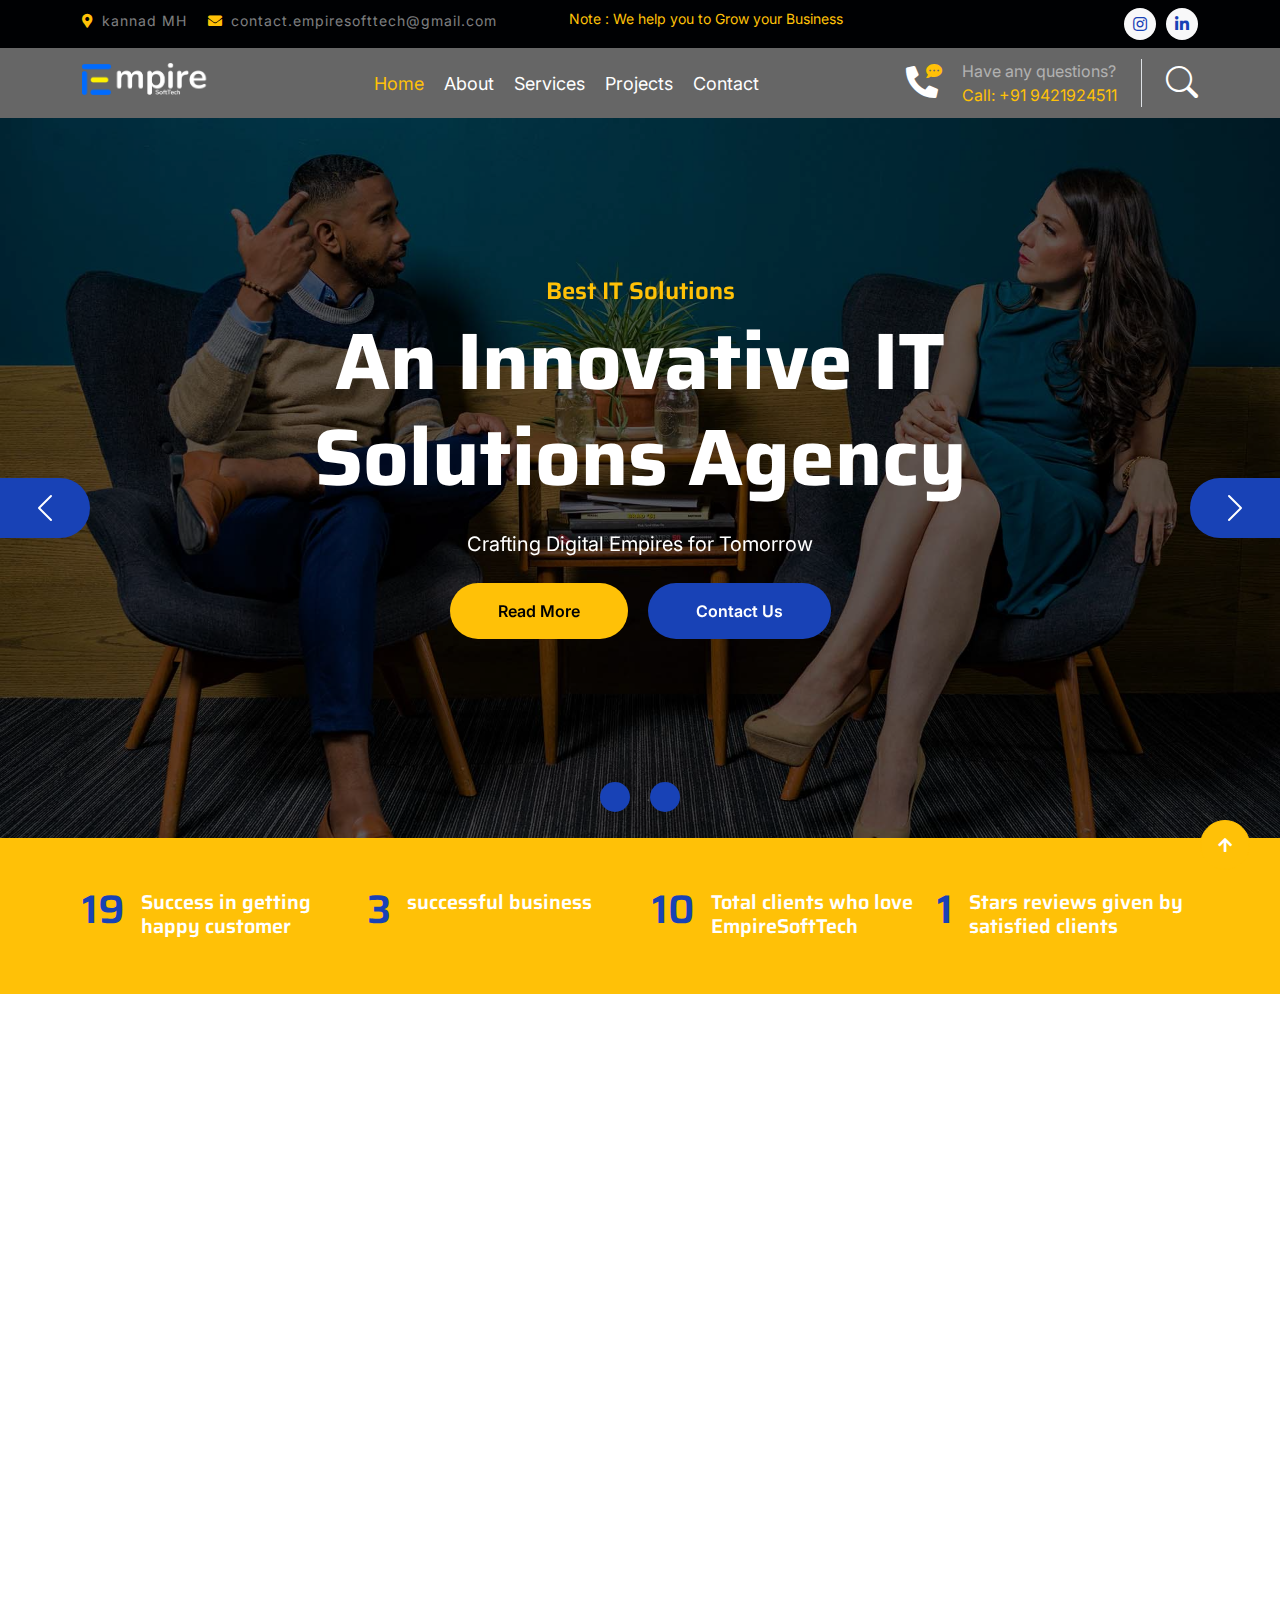
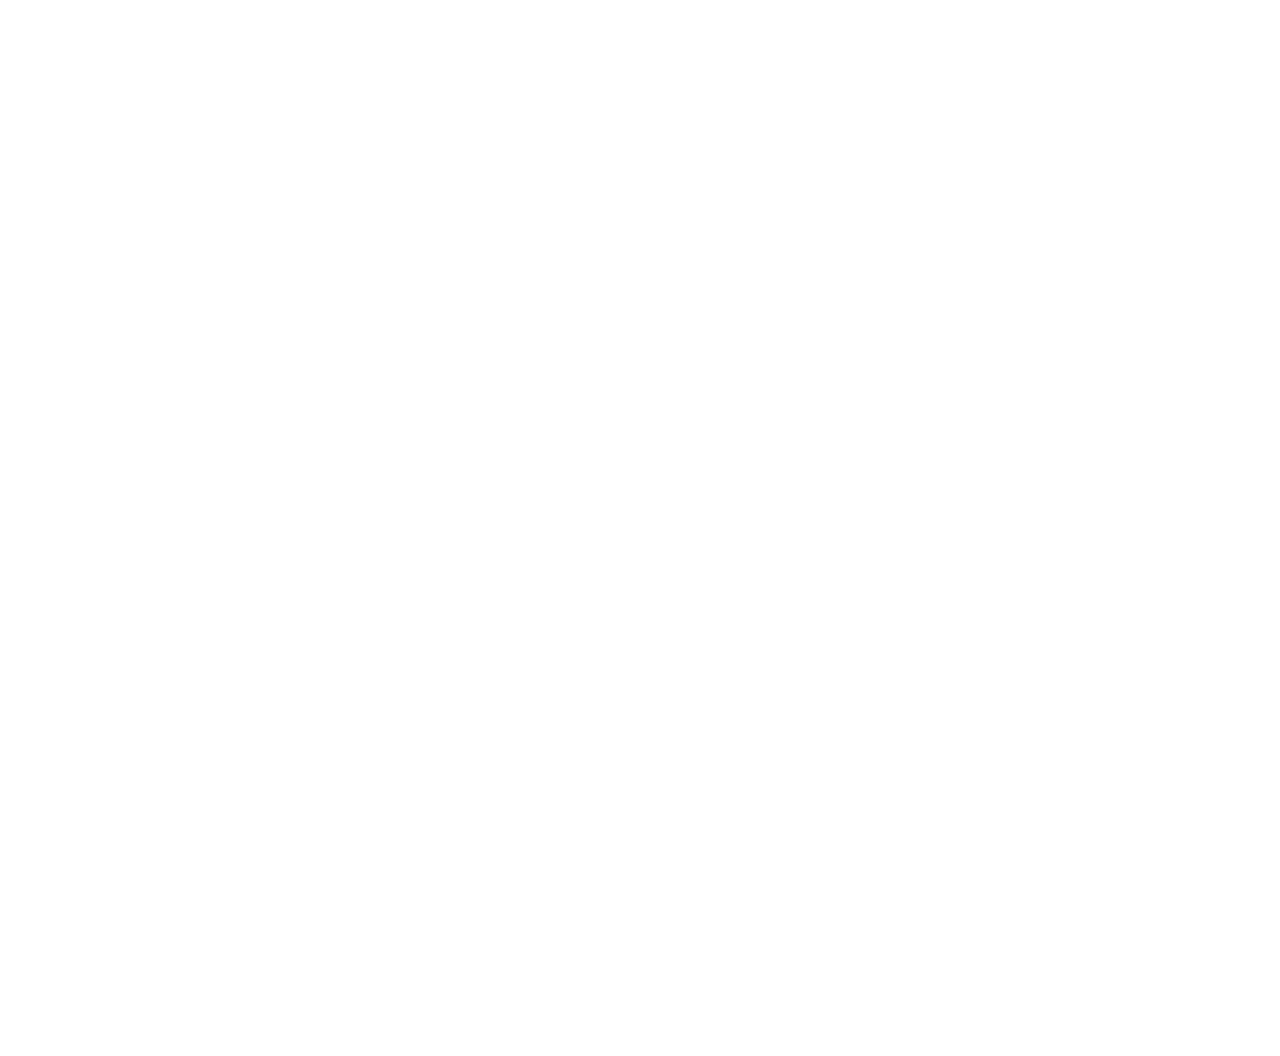
<file: about.html>
<!DOCTYPE html>
<html lang="en">

<head>
    <meta charset="utf-8">
    <title>Empire SoftTech</title>
    <meta content="width=device-width, initial-scale=1.0" name="viewport">
    <meta
        content="empire, softtech, softech, empiresofttech, empire softech, web development, mobile app development, IT solutions, software development, digital marketing, tech solutions, remote services, Kannad, Maharashtra"
        name="keywords">
    <meta name="description"
        content="Empire Softtech - Innovating IT solutions with expertise in web development, mobile apps, software, and digital marketing. Your trusted partner for cutting-edge technology.">


    <meta name="author" content="Empire Softtech">
    <meta name="robots" content="index, follow">
    <!-- https://empiresofttech.tech/img/logo.png -->
    <!-- logo-black-crop.png -->

    <!-- Open Graph / Facebook -->
    <meta property="og:type" content="website">
    <meta property="og:title" content="Empire Softtech - Innovating the Future">
    <meta property="og:description"
        content="Empire Softtech provides innovative IT solutions, including web development, software, and digital marketing services.">
    <meta property="og:url" content="https://empiresofttech.tech/">
    <meta property="og:image" content="https://empiresofttech.tech/img/logo-black-crop.png">

    <!-- Twitter -->
    <meta name="twitter:card" content="summary_large_image">
    <meta name="twitter:title" content="Empire Softtech - Innovating the Future">
    <meta name="twitter:description"
        content="Innovative IT solutions in web and software development by Empire Softtech.">
    <meta name="twitter:image" content="https://empiresofttech.tech/img/logo-black-crop.png">

    <!-- Canonical URL -->
    <link rel="canonical" href="https://empiresofttech.tech/">

    <!-- Favicons -->
    <link href="./img/logoEblack.svg" rel="icon">
    <link href="./img/logoEblack.svg" rel="apple-touch-icon">

    <!-- Google Web Fonts -->
    <link rel="preconnect" href="https://fonts.googleapis.com">
    <link rel="preconnect" href="https://fonts.gstatic.com" crossorigin>
    <link
        href="https://fonts.googleapis.com/css2?family=Inter:wght@400;500;600&family=Saira:wght@500;600;700&display=swap"
        rel="stylesheet">

    <!-- Icon Font Stylesheet -->
    <link href="https://cdnjs.cloudflare.com/ajax/libs/font-awesome/5.10.0/css/all.min.css" rel="stylesheet">
    <link href="https://cdn.jsdelivr.net/npm/bootstrap-icons@1.4.1/font/bootstrap-icons.css" rel="stylesheet">

    <!-- Libraries Stylesheet -->
    <link href="lib/animate/animate.min.css" rel="stylesheet">
    <link href="lib/owlcarousel/assets/owl.carousel.min.css" rel="stylesheet">

    <!-- Customized Bootstrap Stylesheet -->
    <link href="css/bootstrap.min.css" rel="stylesheet">

    <!-- Template Stylesheet -->
    <link href="css/style.css" rel="stylesheet">
</head>

<body>
    <!-- Spinner Start -->
    <div id="spinner"
        class="show position-fixed translate-middle w-100 vh-100 top-50 start-50 d-flex align-items-center justify-content-center">
        <div class="spinner-grow text-primary" role="status"></div>
    </div>
    <!-- Spinner End -->

    <!-- Topbar Start -->
    <div class="container-fluid bg-dark py-2 d-none d-md-flex">
        <div class="container">
            <div class="d-flex justify-content-between topbar">
                <div class="top-info">
                    <small class="me-3 text-white-50"><a href="#"><i
                                class="fas fa-map-marker-alt me-2 text-warning"></i></a>kannad MH</small>
                    <small class="me-3 text-white-50"><a href="#"><i
                                class="fas fa-envelope me-2 text-warning"></i></a>contact.empiresofttech@gmail.com</small>
                </div>
                <div id="note" class="text-warning d-none d-xl-flex"><small>Note : We help you to Grow your
                        Business</small></div>
                <div class="top-link">
                    <!-- <a href="" class="bg-light nav-fill btn btn-sm-square rounded-circle"><i
                            class="fab fa-facebook-f text-primary"></i></a>
                    <a href="" class="bg-light nav-fill btn btn-sm-square rounded-circle"><i
                            class="fab fa-twitter text-primary"></i></a> -->
                    <a href="https://www.instagram.com/empire.softtech/"
                        class="bg-light nav-fill btn btn-sm-square rounded-circle"><i
                            class="fab fa-instagram text-primary"></i></a>
                    <a href="https://www.linkedin.com/company/empiresofttech/"
                        class="bg-light nav-fill btn btn-sm-square rounded-circle me-0"><i
                            class="fab fa-linkedin-in text-primary"></i></a>
                </div>
            </div>
        </div>
    </div>
    <!-- Topbar End -->

    <!-- Navbar Start -->
    <div class="container-fluid " style="background-color: rgba(0, 0, 0, .6)">
        <div class="container">
            <nav class="navbar navbar-dark navbar-expand-lg py-0">
                <a href="index.html" class="navbar-brand">
                    <img src="./img/logo.png" alt="" style="height: 60px;">
                    <!-- <h1 class="text-white fw-bold d-block">High<span class="text-warning">Tech</span> </h1> -->
                </a>
                <button type="button" class="navbar-toggler me-0" data-bs-toggle="collapse"
                    data-bs-target="#navbarCollapse">
                    <span class="navbar-toggler-icon"></span>
                </button>
                <div class="collapse navbar-collapse bg-transparent" id="navbarCollapse">
                    <div class="navbar-nav ms-auto mx-xl-auto p-0">
                        <a href="index.html" class="nav-item nav-link active text-warning">Home</a>
                        <a href="about.html" class="nav-item nav-link">About</a>
                        <a href="service.html" class="nav-item nav-link">Services</a>
                        <a href="project.html" class="nav-item nav-link">Projects</a>
                        <div class="nav-item dropdown">
                            <!-- <a href="#" class="nav-link dropdown-toggle" data-bs-toggle="dropdown">Pages</a> -->
                            <div class="dropdown-menu rounded">
                                <!-- <a href="blog.html" class="dropdown-item">Our Blog</a>
                                <a href="team.html" class="dropdown-item">Our Team</a> -->
                                <!-- <a href="testimonial.html" class="dropdown-item">Testimonial</a> -->
                                <!-- <a href="404.html" class="dropdown-item">404 Page</a> -->
                            </div>
                        </div>
                        <a href="contact.html" class="nav-item nav-link">Contact</a>
                    </div>
                </div>
                <div class="d-none d-xl-flex flex-shirink-0">
                    <div id="phone-tada" class="d-flex align-items-center justify-content-center me-4">
                        <a href="" class="position-relative animated tada infinite">
                            <i class="fa fa-phone-alt text-white fa-2x"></i>
                            <div class="position-absolute" style="top: -7px; left: 20px;">
                                <span><i class="fa fa-comment-dots text-warning"></i></span>
                            </div>
                        </a>
                    </div>
                    <div class="d-flex flex-column pe-4 border-end">
                        <span class="text-white-50">Have any questions?</span>
                        <span class="text-warning">Call: +91 9421924511</span>
                    </div>
                    <div class="d-flex align-items-center justify-content-center ms-4 ">
                        <a href="#"><i class="bi bi-search text-white fa-2x"></i> </a>
                    </div>
                </div>
            </nav>
        </div>
    </div>
    <!-- Navbar End -->

    <!-- Carousel Start -->
    <div class="container-fluid px-0">
        <div id="carouselId" class="carousel slide" data-bs-ride="carousel">
            <ol class="carousel-indicators">
                <li data-bs-target="#carouselId" data-bs-slide-to="0" class="active" aria-current="true"
                    aria-label="First slide"></li>
                <li data-bs-target="#carouselId" data-bs-slide-to="1" aria-label="Second slide"></li>
            </ol>
            <div class="carousel-inner" role="listbox">
                <div class="carousel-item active">
                    <img src="img/carousel-1.jpg" class="img-fluid" alt="First slide">
                    <div class="carousel-caption">
                        <div class="container carousel-content">
                            <h6 class="text-warning h4 animated fadeInUp">Best IT Solutions</h6>
                            <h1 class="text-white display-1 mb-4 animated fadeInRight">An Innovative IT Solutions Agency
                            </h1>
                            <p class="mb-4 text-white fs-5 animated fadeInDown">Crafting Digital Empires for Tomorrow
                            </p>
                            <a href="./about.html" class="me-2"><button type="button"
                                    class="px-4 py-sm-3 px-sm-5 btn btn-primary rounded-pill carousel-content-btn1 animated fadeInLeft">Read
                                    More</button></a>
                            <a href="./contact.html" class="ms-2"><button type="button"
                                    class="px-4 py-sm-3 px-sm-5 btn btn-primary rounded-pill carousel-content-btn2 animated fadeInRight">Contact
                                    Us</button></a>
                        </div>
                    </div>
                </div>
                <div class="carousel-item">
                    <img src="img/carousel-2.jpg" class="img-fluid" alt="Second slide">
                    <div class="carousel-caption">
                        <div class="container carousel-content">
                            <h6 class="text-warning h4 animated fadeInUp">Best IT Solutions</h6>
                            <h1 class="text-white display-1 mb-4 animated fadeInLeft">Quality Digital Services You
                                Really Need!</h1>
                            <p class="mb-4 text-white fs-5 animated fadeInDown">Your vision, our innovation.</p>
                            <a href="./about.html" class="me-2"><button type="button"
                                    class="px-4 py-sm-3 px-sm-5 btn btn-primary rounded-pill carousel-content-btn1 animated fadeInLeft">Read
                                    More</button></a>
                            <a href="./contact.html" class="ms-2"><button type="button"
                                    class="px-4 py-sm-3 px-sm-5 btn btn-primary rounded-pill carousel-content-btn2 animated fadeInRight">Contact
                                    Us</button></a>
                        </div>
                    </div>
                </div>
            </div>
            <button class="carousel-control-prev" type="button" data-bs-target="#carouselId" data-bs-slide="prev">
                <span class="carousel-control-prev-icon" aria-hidden="true"></span>
                <span class="visually-hidden">Previous</span>
            </button>
            <button class="carousel-control-next" type="button" data-bs-target="#carouselId" data-bs-slide="next">
                <span class="carousel-control-next-icon" aria-hidden="true"></span>
                <span class="visually-hidden">Next</span>
            </button>
        </div>
    </div>
    <!-- Carousel End -->


    <!-- Fact Start -->
    <div class="container-fluid bg-warning py-5">
        <div class="container">
            <div class="row">
                <div class="col-lg-3 wow fadeIn" data-wow-delay=".1s">
                    <div class="d-flex counter">
                        <h1 class="me-3 text-primary counter-value">99</h1>
                        <h5 class="text-white mt-1">Success in getting happy customer</h5>
                    </div>

                </div>
                <div class="col-lg-3 wow fadeIn" data-wow-delay=".3s">
                    <div class="d-flex counter">
                        <h1 class="me-3 text-primary counter-value">11</h1>
                        <h5 class="text-white mt-1">successful business</h5>
                    </div>
                </div>
                <div class="col-lg-3 wow fadeIn" data-wow-delay=".5s">
                    <div class="d-flex counter">
                        <h1 class="me-3 text-primary counter-value">53</h1>
                        <h5 class="text-white mt-1">Total clients who love EmpireSoftTech</h5>
                    </div>
                </div>
                <div class="col-lg-3 wow fadeIn" data-wow-delay=".7s">
                    <div class="d-flex counter">
                        <h1 class="me-3 text-primary counter-value">4</h1>
                        <h5 class="text-white mt-1">Stars reviews given by satisfied clients</h5>
                    </div>
                </div>
            </div>
        </div>
    </div>
    <!-- Fact End -->



    <!-- About Start -->
    <div class="container-fluid py-5 my-5  ">
        <div class="container pt-5">
            <div class="row g-5">
                <div class="col-lg-5 col-md-6 col-sm-12 wow fadeIn" data-wow-delay=".3s">
                    <div class="h-100 position-relative">
                        <img src="img/about-1.jpg" class="img-fluid w-75 rounded" alt="" style="margin-bottom: 25%;">
                        <div class="position-absolute w-75" style="top: 25%; left: 25%;">
                            <img src="img/about-2.jpg" class="img-fluid w-100 rounded" alt="">
                        </div>
                    </div>
                </div>
                <div class="col-lg-7 col-md-6 col-sm-12 wow fadeIn" data-wow-delay=".5s">
                    <h5 class="text-primary">About Us</h5>
                    <h1 class="mb-4 ">About HighTech Agency And It's Innovative IT Solutions</h1>
                    <p>Welcome to Empire Softtech, where innovation meets excellence in technology solutions.
                        Established to empower businesses and individuals, we specialize in crafting cutting-edge web
                        and mobile applications tailored to your unique needs.</p>
                    <p class="mb-4">At Empire Softtech, we are passionate about delivering high-quality, scalable, and
                        user-friendly digital experiences. With expertise in a wide range of technologies like Laravel,
                        Spring Boot, MySQL, and modern front-end frameworks, we pride ourselves on transforming ideas
                        into impactful solutions.</p>
                    <p>
                        Our mission is simple: to drive innovation, enhance efficiency, and provide exceptional value
                        through our services. Whether you're a startup, enterprise, or individual, we are your trusted
                        partner for web development, IT consulting, and beyond.
                    </p>
                    <p>
                        Let’s build the future together!

                    </p>
                    <p>
                        Your vision, our innovation.

                    </p>
                    <a href="" class="btn btn-warning rounded-pill px-5 py-3 text-white">More Details</a>
                </div>
            </div>
        </div>
    </div>
    <!-- About End -->




    <!-- Team Start -->
    <div class="container-fluid pb-5 mb-5 team">
        <div class="container pb-5">
            <div class="text-center mx-auto pb-5 wow fadeIn" data-wow-delay=".3s" style="max-width: 600px;">
                <h5 class="text-primary">Our Team</h5>
                <h1>Meet our expert Team</h1>
                <h3 class="text-warning">We will update you soon !</h5>
            </div>
            <!-- <div class="owl-carousel team-carousel wow fadeIn" data-wow-delay=".5s">
                <div class="rounded team-item">
                    <div class="team-content">
                        <div class="team-img-icon">
                            <div class="team-img rounded-circle">
                                <img src="img/team-1.jpg" class="img-fluid w-100 rounded-circle" alt="">
                            </div>
                            <div class="team-name text-center py-3">
                                <h4 class="">Full Name</h4>
                                <p class="m-0">Designation</p>
                            </div>
                            <div class="team-icon d-flex justify-content-center pb-4">
                                <a class="btn btn-square btn-warning text-white rounded-circle m-1" href=""><i
                                        class="fab fa-facebook-f"></i></a>
                                <a class="btn btn-square btn-warning text-white rounded-circle m-1" href=""><i
                                        class="fab fa-twitter"></i></a>
                                <a class="btn btn-square btn-warning text-white rounded-circle m-1" href=""><i
                                        class="fab fa-instagram"></i></a>
                                <a class="btn btn-square btn-warning text-white rounded-circle m-1" href=""><i
                                        class="fab fa-linkedin-in"></i></a>
                            </div>
                        </div>
                    </div>
                </div>
                <div class="rounded team-item">
                    <div class="team-content">
                        <div class="team-img-icon">
                            <div class="team-img rounded-circle">
                                <img src="img/team-2.jpg" class="img-fluid w-100 rounded-circle" alt="">
                            </div>
                            <div class="team-name text-center py-3">
                                <h4 class="">Full Name</h4>
                                <p class="m-0">Designation</p>
                            </div>
                            <div class="team-icon d-flex justify-content-center pb-4">
                                <a class="btn btn-square btn-warning text-white rounded-circle m-1" href=""><i
                                        class="fab fa-facebook-f"></i></a>
                                <a class="btn btn-square btn-warning text-white rounded-circle m-1" href=""><i
                                        class="fab fa-twitter"></i></a>
                                <a class="btn btn-square btn-warning text-white rounded-circle m-1" href=""><i
                                        class="fab fa-instagram"></i></a>
                                <a class="btn btn-square btn-warning text-white rounded-circle m-1" href=""><i
                                        class="fab fa-linkedin-in"></i></a>
                            </div>
                        </div>
                    </div>
                </div>
                <div class="rounded team-item">
                    <div class="team-content">
                        <div class="team-img-icon">
                            <div class="team-img rounded-circle">
                                <img src="img/team-3.jpg" class="img-fluid w-100 rounded-circle" alt="">
                            </div>
                            <div class="team-name text-center py-3">
                                <h4 class="">Full Name</h4>
                                <p class="m-0">Designation</p>
                            </div>
                            <div class="team-icon d-flex justify-content-center pb-4">
                                <a class="btn btn-square btn-warning text-white rounded-circle m-1" href=""><i
                                        class="fab fa-facebook-f"></i></a>
                                <a class="btn btn-square btn-warning text-white rounded-circle m-1" href=""><i
                                        class="fab fa-twitter"></i></a>
                                <a class="btn btn-square btn-warning text-white rounded-circle m-1" href=""><i
                                        class="fab fa-instagram"></i></a>
                                <a class="btn btn-square btn-warning text-white rounded-circle m-1" href=""><i
                                        class="fab fa-linkedin-in"></i></a>
                            </div>
                        </div>
                    </div>
                </div>
                <div class="rounded team-item">
                    <div class="team-content">
                        <div class="team-img-icon">
                            <div class="team-img rounded-circle">
                                <img src="img/team-4.jpg" class="img-fluid w-100 rounded-circle" alt="">
                            </div>
                            <div class="team-name text-center py-3">
                                <h4 class="">Full Name</h4>
                                <p class="m-0">Designation</p>
                            </div>
                            <div class="team-icon d-flex justify-content-center pb-4">
                                <a class="btn btn-square btn-warning text-white rounded-circle m-1" href=""><i
                                        class="fab fa-facebook-f"></i></a>
                                <a class="btn btn-square btn-warning text-white rounded-circle m-1" href=""><i
                                        class="fab fa-twitter"></i></a>
                                <a class="btn btn-square btn-warning text-white rounded-circle m-1" href=""><i
                                        class="fab fa-instagram"></i></a>
                                <a class="btn btn-square btn-warning text-white rounded-circle m-1" href=""><i
                                        class="fab fa-linkedin-in"></i></a>
                            </div>
                        </div>
                    </div>
                </div>
            </div> -->
        </div>
    </div>
    <!-- Team End -->


    <!-- Footer Start -->
    <div class="container-fluid footer bg-dark wow fadeIn" data-wow-delay=".3s">
        <div class="container pt-5 pb-4">
            <div class="row g-5">
                <div class="col-lg-3 col-md-6">
                    <a href="index.html">
                        <h1 class="text-white fw-bold d-block"> <img src="./img/logo.png" alt="Empire Softtech"
                                style="height: 50px;"> </h1>
                    </a>
                    <p class="mt-4 text-light">
                        Empire Softtech is a leading technology solutions provider specializing in web development,
                        mobile apps, and IT consulting. We deliver innovative, high-quality services that drive business
                        growth and enhance digital experiences.</p>
                    <div class="d-flex hightech-link">
                        <!-- <a href="" class="btn-light nav-fill btn btn-square rounded-circle me-2"><i
                                class="fab fa-facebook-f text-primary"></i></a> -->
                        <!-- <a href="" class="btn-light nav-fill btn btn-square rounded-circle me-2"><i
                                class="fab fa-twitter text-primary"></i></a> -->
                        <a href="https://www.instagram.com/empire.softtech/"
                            class="btn-light nav-fill btn btn-square rounded-circle me-2"><i
                                class="fab fa-instagram text-primary"></i></a>
                        <a href="https://www.linkedin.com/company/empiresofttech/"
                            class="btn-light nav-fill btn btn-square rounded-circle me-0"><i
                                class="fab fa-linkedin-in text-primary"></i></a>
                    </div>
                </div>
                <div class="col-lg-3 col-md-6">
                    <a href="#" class="h3 text-warning">Short Link</a>
                    <div class="mt-4 d-flex flex-column short-link">
                        <a href="about.html" class="mb-2 text-white"><i class="fas fa-angle-right text-warning me-2"></i>About
                            us</a>
                        <a href="contact.html" class="mb-2 text-white"><i class="fas fa-angle-right text-warning me-2"></i>Contact
                            us</a>
                        <a href="service.html" class="mb-2 text-white"><i class="fas fa-angle-right text-warning me-2"></i>Our
                            Services</a>
                        <a href="project.html" class="mb-2 text-white"><i class="fas fa-angle-right text-warning me-2"></i>Our
                            Projects</a>
                        <!-- <a href="" class="mb-2 text-white"><i class="fas fa-angle-right text-warning me-2"></i>Latest
                            Blog</a> -->
                    </div>
                </div>
                <div class="col-lg-3 col-md-6">
                    <a href="#" class="h3 text-warning">Help Link</a>
                    <div class="mt-4 d-flex flex-column help-link">
                        <a href="404.html" class="mb-2 text-white"><i class="fas fa-angle-right text-warning me-2"></i>Terms Of
                            use</a>
                        <a href="404.html" class="mb-2 text-white"><i class="fas fa-angle-right text-warning me-2"></i>Privacy
                            Policy</a>
                        <a href="404.html" class="mb-2 text-white"><i class="fas fa-angle-right text-warning me-2"></i>Helps</a>
                        <a href="404.html" class="mb-2 text-white"><i class="fas fa-angle-right text-warning me-2"></i>FQAs</a>
                        
                    </div>
                </div>
                <div class="col-lg-3 col-md-6">
                    <a href="#" class="h3 text-warning">Contact Us</a>
                    <div class="text-white mt-4 d-flex flex-column contact-link">
                        <a href="#" class="pb-3 text-light border-bottom border-primary"><i
                                class="fas fa-map-marker-alt text-warning me-2"></i> Kannad, MH</a>
                        <a href="#" class="py-3 text-light border-bottom border-primary"><i
                                class="fas fa-phone-alt text-warning me-2"></i> +91 94219 24511</a>
                        <a href="mailto:contact.empiresofttech@gmail.com" class="py-3 text-light border-bottom border-primary"><i
                                class="fas fa-envelope text-warning me-2"></i> contact.empiresofttech<br>@gmail.com
                        </a>
                    </div>
                </div>
            </div>
            <hr class="text-light mt-5 mb-4">
            <div class="row">
                <div class="col-md-6 text-center text-md-start">
                    <span class="text-light"><a href="#" class="text-warning"><i
                                class="fas fa-copyright text-warning me-2"></i>Empire SoftTech</a>, All right
                        reserved.</span>
                </div>
                <div class="col-md-6 text-center text-md-end">
                    <!--/*** This template is free as long as you keep the footer author’s credit link/attribution link/backlink. If you'd like to use the template without the footer author’s credit link/attribution link/backlink, you can purchase the Credit Removal License from "https://htmlcodex.com/credit-removal". Thank you for your support. ***/-->
                    <span class="text-light">Designed By<a href="https://empiresofttech.tech/" class="text-warning">
                            Empire SoftTech </a> </span>
                </div>
            </div>
        </div>
    </div>
    <!-- Footer End -->


    <!-- Back to Top -->
    <a href="#" class="btn btn-warning btn-square rounded-circle back-to-top"><i
            class="fa fa-arrow-up text-white"></i></a>


    <!-- JavaScript Libraries -->
    <script src="https://ajax.googleapis.com/ajax/libs/jquery/3.6.4/jquery.min.js"></script>
    <script src="https://cdn.jsdelivr.net/npm/bootstrap@5.0.0/dist/js/bootstrap.bundle.min.js"></script>
    <script src="lib/wow/wow.min.js"></script>
    <script src="lib/easing/easing.min.js"></script>
    <script src="lib/waypoints/waypoints.min.js"></script>
    <script src="lib/owlcarousel/owl.carousel.min.js"></script>

    <!-- Template Javascript -->
    <script src="js/main.js"></script>
</body>

</html>
</file>
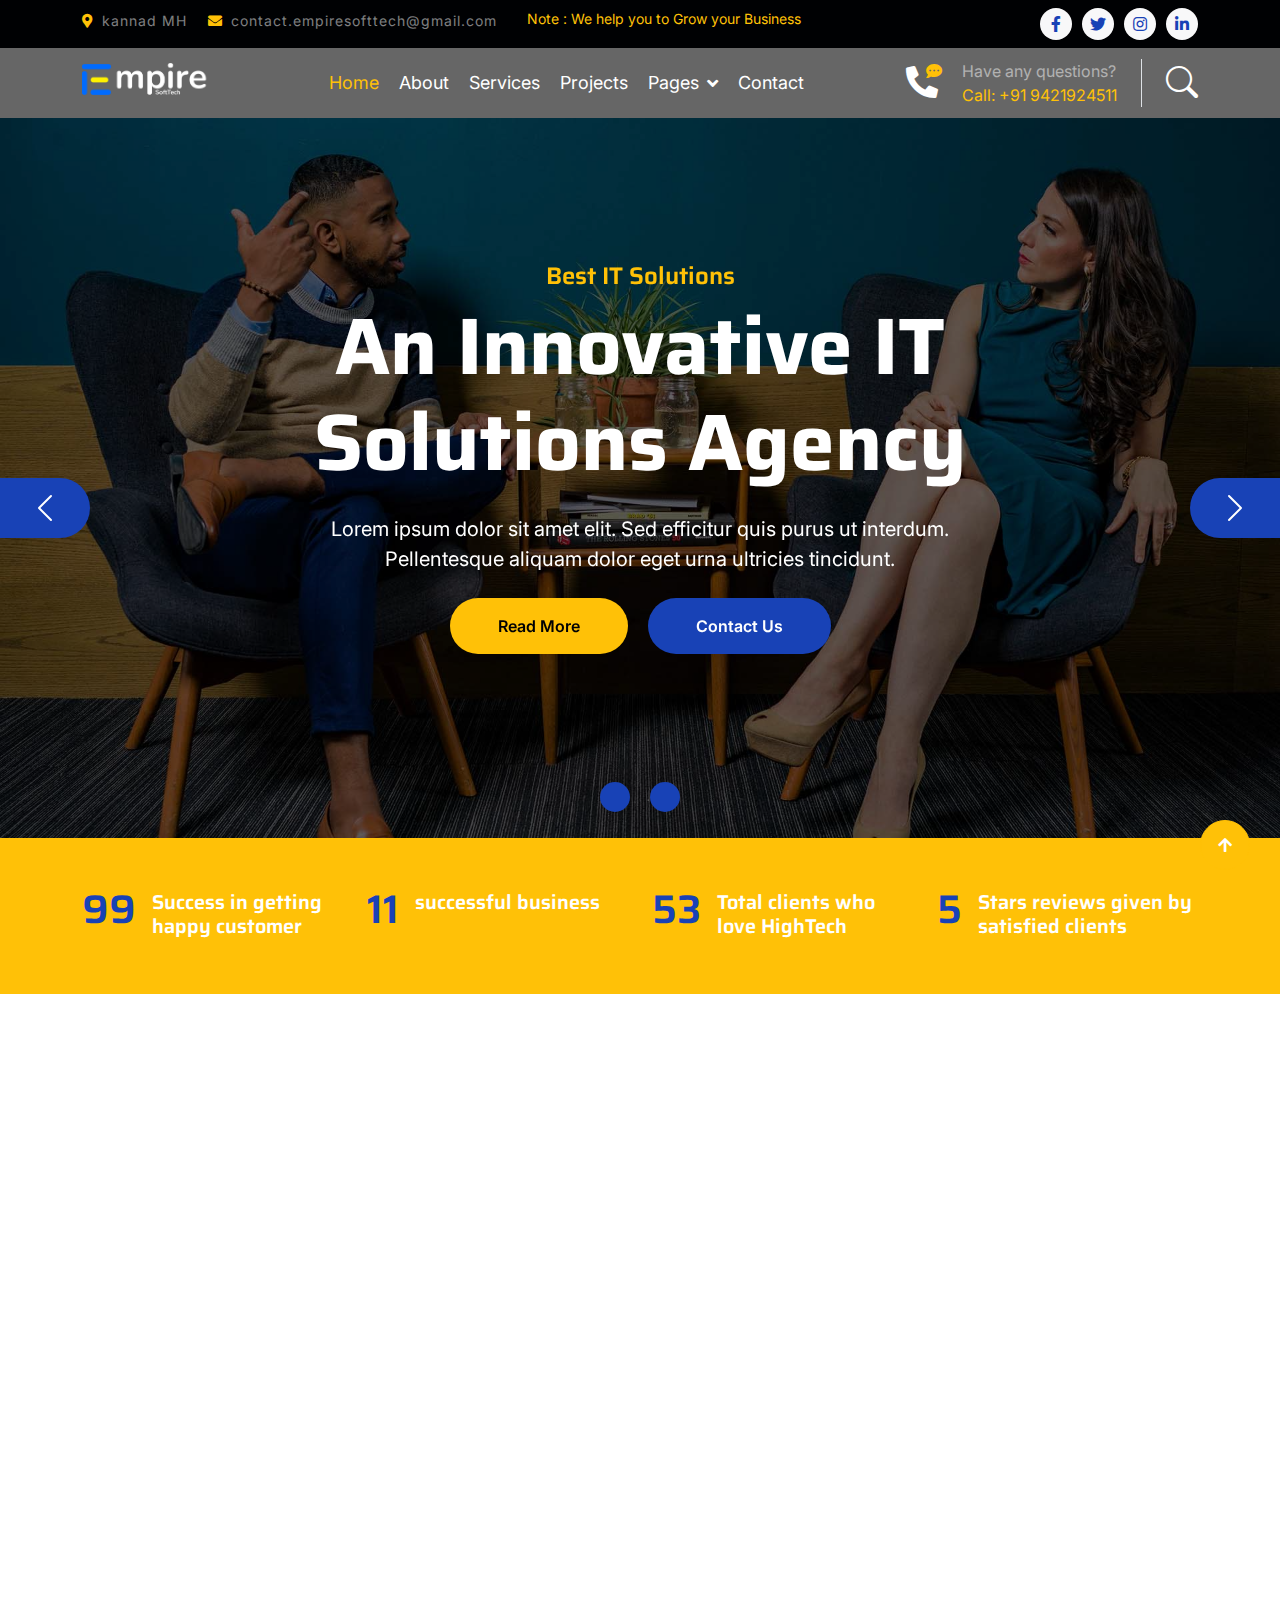
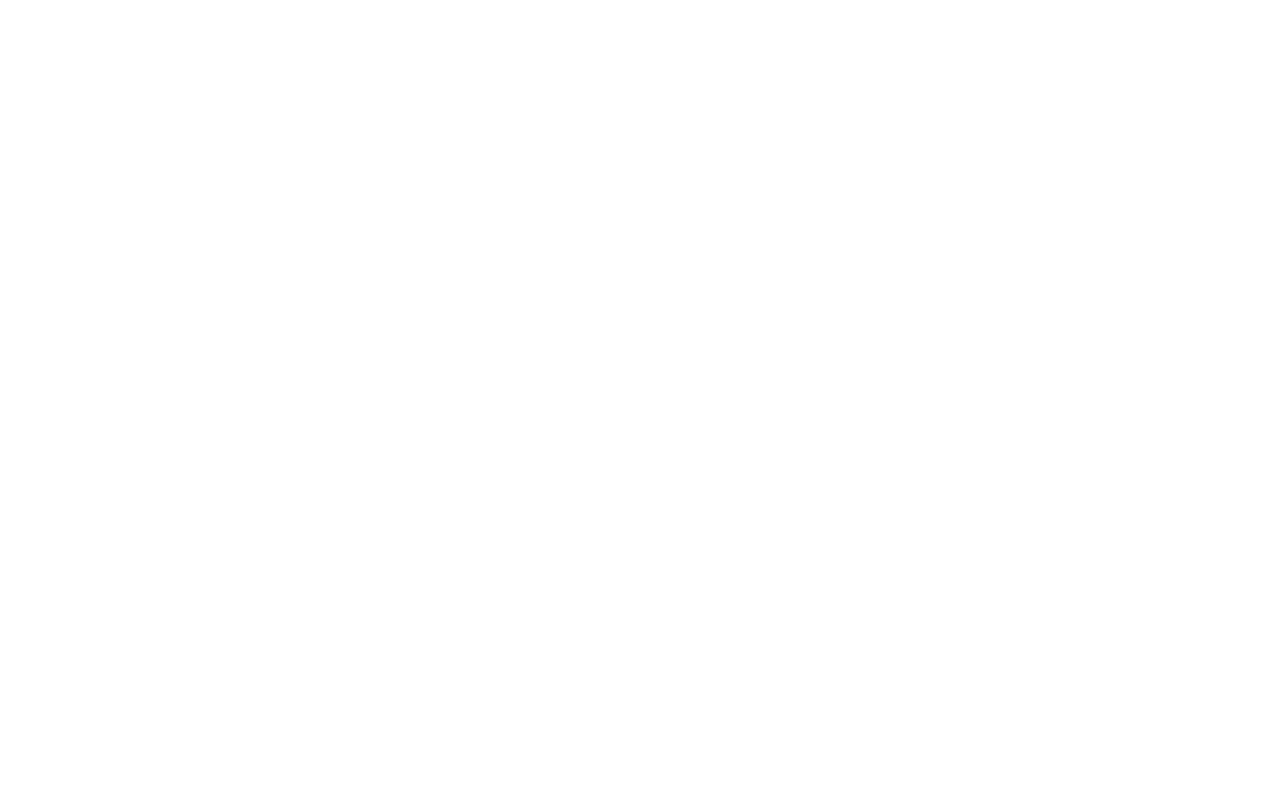
<file: blog.html>
<!DOCTYPE html>
<html lang="en">

<head>
    <meta charset="utf-8">
    <title>Empire SoftTech</title>
    <meta content="width=device-width, initial-scale=1.0" name="viewport">
    <meta
        content="empire, softtech, softech, empiresofttech, empire softech, web development, mobile app development, IT solutions, software development, digital marketing, tech solutions, remote services, Kannad, Maharashtra"
        name="keywords">
    <meta name="description"
        content="Empire Softtech - Innovating IT solutions with expertise in web development, mobile apps, software, and digital marketing. Your trusted partner for cutting-edge technology.">


    <meta name="author" content="Empire Softtech">
    <meta name="robots" content="index, follow">
    <!-- https://empiresofttech.tech/img/logo.png -->
    <!-- logo-black-crop.png -->

    <!-- Open Graph / Facebook -->
    <meta property="og:type" content="website">
    <meta property="og:title" content="Empire Softtech - Innovating the Future">
    <meta property="og:description"
        content="Empire Softtech provides innovative IT solutions, including web development, software, and digital marketing services.">
    <meta property="og:url" content="https://empiresofttech.tech/">
    <meta property="og:image" content="https://empiresofttech.tech/img/logo-black-crop.png">

    <!-- Twitter -->
    <meta name="twitter:card" content="summary_large_image">
    <meta name="twitter:title" content="Empire Softtech - Innovating the Future">
    <meta name="twitter:description"
        content="Innovative IT solutions in web and software development by Empire Softtech.">
    <meta name="twitter:image" content="https://empiresofttech.tech/img/logo-black-crop.png">

    <!-- Canonical URL -->
    <link rel="canonical" href="https://empiresofttech.tech/">

    <!-- Favicons -->
    <link href="./img/logoEblack.svg" rel="icon">
    <link href="./img/logoEblack.svg" rel="apple-touch-icon">

    <!-- Google Web Fonts -->
    <link rel="preconnect" href="https://fonts.googleapis.com">
    <link rel="preconnect" href="https://fonts.gstatic.com" crossorigin>
    <link
        href="https://fonts.googleapis.com/css2?family=Inter:wght@400;500;600&family=Saira:wght@500;600;700&display=swap"
        rel="stylesheet">

    <!-- Icon Font Stylesheet -->
    <link href="https://cdnjs.cloudflare.com/ajax/libs/font-awesome/5.10.0/css/all.min.css" rel="stylesheet">
    <link href="https://cdn.jsdelivr.net/npm/bootstrap-icons@1.4.1/font/bootstrap-icons.css" rel="stylesheet">

    <!-- Libraries Stylesheet -->
    <link href="lib/animate/animate.min.css" rel="stylesheet">
    <link href="lib/owlcarousel/assets/owl.carousel.min.css" rel="stylesheet">

    <!-- Customized Bootstrap Stylesheet -->
    <link href="css/bootstrap.min.css" rel="stylesheet">

    <!-- Template Stylesheet -->
    <link href="css/style.css" rel="stylesheet">
</head>

<body>
    <!-- Spinner Start -->
    <div id="spinner"
        class="show position-fixed translate-middle w-100 vh-100 top-50 start-50 d-flex align-items-center justify-content-center">
        <div class="spinner-grow text-primary" role="status"></div>
    </div>
    <!-- Spinner End -->

    <!-- Topbar Start -->
    <div class="container-fluid bg-dark py-2 d-none d-md-flex">
        <div class="container">
            <div class="d-flex justify-content-between topbar">
                <div class="top-info">
                    <small class="me-3 text-white-50"><a href="#"><i
                                class="fas fa-map-marker-alt me-2 text-warning"></i></a>kannad MH</small>
                    <small class="me-3 text-white-50"><a href="#"><i
                                class="fas fa-envelope me-2 text-warning"></i></a>contact.empiresofttech@gmail.com</small>
                </div>
                <div id="note" class="text-warning d-none d-xl-flex"><small>Note : We help you to Grow your
                        Business</small></div>
                <div class="top-link">
                    <a href="" class="bg-light nav-fill btn btn-sm-square rounded-circle"><i
                            class="fab fa-facebook-f text-primary"></i></a>
                    <a href="" class="bg-light nav-fill btn btn-sm-square rounded-circle"><i
                            class="fab fa-twitter text-primary"></i></a>
                    <a href="" class="bg-light nav-fill btn btn-sm-square rounded-circle"><i
                            class="fab fa-instagram text-primary"></i></a>
                    <a href="" class="bg-light nav-fill btn btn-sm-square rounded-circle me-0"><i
                            class="fab fa-linkedin-in text-primary"></i></a>
                </div>
            </div>
        </div>
    </div>
    <!-- Topbar End -->

    <!-- Navbar Start -->
    <div class="container-fluid " style="background-color: rgba(0, 0, 0, .6)">
        <div class="container">
            <nav class="navbar navbar-dark navbar-expand-lg py-0">
                <a href="index.html" class="navbar-brand">
                    <img src="./img/logo.png" alt="" style="height: 60px;">
                    <!-- <h1 class="text-white fw-bold d-block">High<span class="text-warning">Tech</span> </h1> -->
                </a>
                <button type="button" class="navbar-toggler me-0" data-bs-toggle="collapse"
                    data-bs-target="#navbarCollapse">
                    <span class="navbar-toggler-icon"></span>
                </button>
                <div class="collapse navbar-collapse bg-transparent" id="navbarCollapse">
                    <div class="navbar-nav ms-auto mx-xl-auto p-0">
                        <a href="index.html" class="nav-item nav-link active text-warning">Home</a>
                        <a href="about.html" class="nav-item nav-link">About</a>
                        <a href="service.html" class="nav-item nav-link">Services</a>
                        <a href="project.html" class="nav-item nav-link">Projects</a>
                        <div class="nav-item dropdown">
                            <a href="#" class="nav-link dropdown-toggle" data-bs-toggle="dropdown">Pages</a>
                            <div class="dropdown-menu rounded">
                                <a href="blog.html" class="dropdown-item">Our Blog</a>
                                <a href="team.html" class="dropdown-item">Our Team</a>
                                <a href="testimonial.html" class="dropdown-item">Testimonial</a>
                                <a href="404.html" class="dropdown-item">404 Page</a>
                            </div>
                        </div>
                        <a href="contact.html" class="nav-item nav-link">Contact</a>
                    </div>
                </div>
                <div class="d-none d-xl-flex flex-shirink-0">
                    <div id="phone-tada" class="d-flex align-items-center justify-content-center me-4">
                        <a href="" class="position-relative animated tada infinite">
                            <i class="fa fa-phone-alt text-white fa-2x"></i>
                            <div class="position-absolute" style="top: -7px; left: 20px;">
                                <span><i class="fa fa-comment-dots text-warning"></i></span>
                            </div>
                        </a>
                    </div>
                    <div class="d-flex flex-column pe-4 border-end">
                        <span class="text-white-50">Have any questions?</span>
                        <span class="text-warning">Call: +91 9421924511</span>
                    </div>
                    <div class="d-flex align-items-center justify-content-center ms-4 ">
                        <a href="#"><i class="bi bi-search text-white fa-2x"></i> </a>
                    </div>
                </div>
            </nav>
        </div>
    </div>
    <!-- Navbar End -->

    <!-- Carousel Start -->
    <div class="container-fluid px-0">
        <div id="carouselId" class="carousel slide" data-bs-ride="carousel">
            <ol class="carousel-indicators">
                <li data-bs-target="#carouselId" data-bs-slide-to="0" class="active" aria-current="true"
                    aria-label="First slide"></li>
                <li data-bs-target="#carouselId" data-bs-slide-to="1" aria-label="Second slide"></li>
            </ol>
            <div class="carousel-inner" role="listbox">
                <div class="carousel-item active">
                    <img src="img/carousel-1.jpg" class="img-fluid" alt="First slide">
                    <div class="carousel-caption">
                        <div class="container carousel-content">
                            <h6 class="text-warning h4 animated fadeInUp">Best IT Solutions</h6>
                            <h1 class="text-white display-1 mb-4 animated fadeInRight">An Innovative IT Solutions Agency
                            </h1>
                            <p class="mb-4 text-white fs-5 animated fadeInDown">Lorem ipsum dolor sit amet elit. Sed
                                efficitur quis purus ut interdum. Pellentesque aliquam dolor eget urna ultricies
                                tincidunt.</p>
                            <a href="./about.html" class="me-2"><button type="button"
                                    class="px-4 py-sm-3 px-sm-5 btn btn-primary rounded-pill carousel-content-btn1 animated fadeInLeft">Read
                                    More</button></a>
                            <a href="./contact.html" class="ms-2"><button type="button"
                                    class="px-4 py-sm-3 px-sm-5 btn btn-primary rounded-pill carousel-content-btn2 animated fadeInRight">Contact
                                    Us</button></a>
                        </div>
                    </div>
                </div>
                <div class="carousel-item">
                    <img src="img/carousel-2.jpg" class="img-fluid" alt="Second slide">
                    <div class="carousel-caption">
                        <div class="container carousel-content">
                            <h6 class="text-warning h4 animated fadeInUp">Best IT Solutions</h6>
                            <h1 class="text-white display-1 mb-4 animated fadeInLeft">Quality Digital Services You
                                Really Need!</h1>
                            <p class="mb-4 text-white fs-5 animated fadeInDown">Lorem ipsum dolor sit amet elit. Sed
                                efficitur quis purus ut interdum. Pellentesque aliquam dolor eget urna ultricies
                                tincidunt.</p>
                            <a href="./about.html" class="me-2"><button type="button"
                                    class="px-4 py-sm-3 px-sm-5 btn btn-primary rounded-pill carousel-content-btn1 animated fadeInLeft">Read
                                    More</button></a>
                            <a href="./contact.html" class="ms-2"><button type="button"
                                    class="px-4 py-sm-3 px-sm-5 btn btn-primary rounded-pill carousel-content-btn2 animated fadeInRight">Contact
                                    Us</button></a>
                        </div>
                    </div>
                </div>
            </div>
            <button class="carousel-control-prev" type="button" data-bs-target="#carouselId" data-bs-slide="prev">
                <span class="carousel-control-prev-icon" aria-hidden="true"></span>
                <span class="visually-hidden">Previous</span>
            </button>
            <button class="carousel-control-next" type="button" data-bs-target="#carouselId" data-bs-slide="next">
                <span class="carousel-control-next-icon" aria-hidden="true"></span>
                <span class="visually-hidden">Next</span>
            </button>
        </div>
    </div>
    <!-- Carousel End -->


    <!-- Fact Start -->
    <div class="container-fluid bg-warning py-5">
        <div class="container">
            <div class="row">
                <div class="col-lg-3 wow fadeIn" data-wow-delay=".1s">
                    <div class="d-flex counter">
                        <h1 class="me-3 text-primary counter-value">99%</h1>
                        <h5 class="text-white mt-1">Success in getting happy customer</h5>
                    </div>
                </div>
                <div class="col-lg-3 wow fadeIn" data-wow-delay=".3s">
                    <div class="d-flex counter">
                        <h1 class="me-3 text-primary counter-value">11</h1>
                        <h5 class="text-white mt-1">successful business</h5>
                    </div>
                </div>
                <div class="col-lg-3 wow fadeIn" data-wow-delay=".5s">
                    <div class="d-flex counter">
                        <h1 class="me-3 text-primary counter-value">53</h1>
                        <h5 class="text-white mt-1">Total clients who love HighTech</h5>
                    </div>
                </div>
                <div class="col-lg-3 wow fadeIn" data-wow-delay=".7s">
                    <div class="d-flex counter">
                        <h1 class="me-3 text-primary counter-value">4.5</h1>
                        <h5 class="text-white mt-1">Stars reviews given by satisfied clients</h5>
                    </div>
                </div>
            </div>
        </div>
    </div>
    <!-- Fact End -->


        <!-- Blog Start -->
        <div class="container-fluid blog py-5 my-5">
            <div class="container py-5">
                <div class="text-center mx-auto pb-5 wow fadeIn" data-wow-delay=".3s" style="max-width: 600px;">
                    <h5 class="text-primary">Our Blog</h5>
                    <h1>Latest Blog & News</h1>
                </div>
                <div class="row g-5 justify-content-center">
                    <div class="col-lg-6 col-xl-4 wow fadeIn" data-wow-delay=".3s">
                        <div class="blog-item position-relative bg-light rounded">
                            <img src="img/blog-1.jpg" class="img-fluid w-100 rounded-top" alt="">
                            <span class="position-absolute px-4 py-3 bg-primary text-white rounded" style="top: -28px; right: 20px;">Web Design</span>
                            <div class="blog-btn d-flex justify-content-between position-relative px-3" style="margin-top: -75px;">
                                <div class="blog-icon btn btn-warning px-3 rounded-pill my-auto">
                                    <a href="" class="btn text-white">Read More</a>
                                </div>
                                <div class="blog-btn-icon btn btn-warning px-4 py-3 rounded-pill ">
                                    <div class="blog-icon-1">
                                        <p class="text-white px-2">Share<i class="fa fa-arrow-right ms-3"></i></p>
                                    </div>
                                    <div class="blog-icon-2">
                                        <a href="" class="btn me-1"><i class="fab fa-facebook-f text-white"></i></a>
                                        <a href="" class="btn me-1"><i class="fab fa-twitter text-white"></i></a>
                                        <a href="" class="btn me-1"><i class="fab fa-instagram text-white"></i></a>
                                    </div>
                                </div>
                            </div>
                            <div class="blog-content text-center position-relative px-3" style="margin-top: -25px;">
                                <img src="img/admin.jpg" class="img-fluid rounded-circle border border-4 border-white mb-3" alt="">
                                <h5 class="">By Daniel Martin</h5>
                                <span class="text-warning">24 March 2023</span>
                                <p class="py-2">Lorem ipsum dolor sit amet elit. Sed efficitur quis purus ut interdum. Aliquam dolor eget urna ultricies tincidunt libero sit amet</p>
                            </div>
                            <div class="blog-coment d-flex justify-content-between px-4 py-2 border bg-primary rounded-bottom">
                                <a href="" class="text-white"><small><i class="fas fa-share me-2 text-warning"></i>5324 Share</small></a>
                                <a href="" class="text-white"><small><i class="fa fa-comments me-2 text-warning"></i>5 Comments</small></a>
                            </div>
                        </div>
                    </div>
                    <div class="col-lg-6 col-xl-4 wow fadeIn" data-wow-delay=".5s">
                        <div class="blog-item position-relative bg-light rounded">
                            <img src="img/blog-2.jpg" class="img-fluid w-100 rounded-top" alt="">
                            <span class="position-absolute px-4 py-3 bg-primary text-white rounded" style="top: -28px; right: 20px;">Development</span>
                            <div class="blog-btn d-flex justify-content-between position-relative px-3" style="margin-top: -75px;">
                                <div class="blog-icon btn btn-warning px-3 rounded-pill my-auto">
                                    <a href="" class="btn text-white ">Read More</a>
                                </div>
                                <div class="blog-btn-icon btn btn-warning px-4 py-3 rounded-pill ">
                                    <div class="blog-icon-1">
                                        <p class="text-white px-2">Share<i class="fa fa-arrow-right ms-3"></i></p>
                                    </div>
                                    <div class="blog-icon-2">
                                        <a href="" class="btn me-1"><i class="fab fa-facebook-f text-white"></i></a>
                                        <a href="" class="btn me-1"><i class="fab fa-twitter text-white"></i></a>
                                        <a href="" class="btn me-1"><i class="fab fa-instagram text-white"></i></a>
                                    </div>
                                </div>
                            </div>
                            <div class="blog-content text-center position-relative px-3" style="margin-top: -25px;">
                                <img src="img/admin.jpg" class="img-fluid rounded-circle border border-4 border-white mb-3" alt="">
                                <h5 class="">By Daniel Martin</h5>
                                <span class="text-warning">23 April 2023</span>
                                <p class="py-2">Lorem ipsum dolor sit amet elit. Sed efficitur quis purus ut interdum. Aliquam dolor eget urna ultricies tincidunt libero sit amet</p>
                            </div>
                            <div class="blog-coment d-flex justify-content-between px-4 py-2 border bg-primary rounded-bottom">
                                <a href="" class="text-white"><small><i class="fas fa-share me-2 text-warning"></i>5324 Share</small></a>
                                <a href="" class="text-white"><small><i class="fa fa-comments me-2 text-warning"></i>5 Comments</small></a>
                            </div>
                        </div>
                    </div>
                    <div class="col-lg-6 col-xl-4 wow fadeIn" data-wow-delay=".7s">
                        <div class="blog-item position-relative bg-light rounded">
                            <img src="img/blog-3.jpg" class="img-fluid w-100 rounded-top" alt="">
                            <span class="position-absolute px-4 py-3 bg-primary text-white rounded" style="top: -28px; right: 20px;">Mobile App</span>
                            <div class="blog-btn d-flex justify-content-between position-relative px-3" style="margin-top: -75px;">
                                <div class="blog-icon btn btn-warning px-3 rounded-pill my-auto">
                                    <a href="" class="btn text-white ">Read More</a>
                                </div>
                                <div class="blog-btn-icon btn btn-warning px-4 py-3 rounded-pill ">
                                    <div class="blog-icon-1">
                                        <p class="text-white px-2">Share<i class="fa fa-arrow-right ms-3"></i></p>
                                    </div>
                                    <div class="blog-icon-2">
                                        <a href="" class="btn me-1"><i class="fab fa-facebook-f text-white"></i></a>
                                        <a href="" class="btn me-1"><i class="fab fa-twitter text-white"></i></a>
                                        <a href="" class="btn me-1"><i class="fab fa-instagram text-white"></i></a>
                                    </div>
                                </div>
                            </div>
                            <div class="blog-content text-center position-relative px-3" style="margin-top: -25px;">
                                <img src="img/admin.jpg" class="img-fluid rounded-circle border border-4 border-white mb-3" alt="">
                                <h5 class="">By Daniel Martin</h5>
                                <span class="text-warning">30 jan 2023</span>
                                <p class="py-2">Lorem ipsum dolor sit amet elit. Sed efficitur quis purus ut interdum. Aliquam dolor eget urna ultricies tincidunt libero sit amet</p>
                            </div>
                            <div class="blog-coments d-flex justify-content-between px-4 py-2 border bg-primary rounded-bottom">
                                <a href="" class="text-white"><small><i class="fas fa-share me-2 text-warning"></i>5324 Share</small></a>
                                <a href="" class="text-white"><small><i class="fa fa-comments me-2 text-warning"></i>5 Comments</small></a>
                            </div>
                        </div>
                    </div>
                </div>
            </div>
        </div>
        <!-- Blog End -->


        <!-- Footer Start -->
         <div class="container-fluid footer bg-dark wow fadeIn" data-wow-delay=".3s">
            <div class="container pt-5 pb-4">
                <div class="row g-5">
                    <div class="col-lg-3 col-md-6">
                        <a href="index.html">
                            <h1 class="text-white fw-bold d-block">High<span class="text-warning">Tech</span> </h1>
                        </a>
                        <p class="mt-4 text-light">Lorem ipsum dolor sit amet consectetur adipisicing elit. Soluta facere delectus qui placeat inventore consectetur repellendus optio debitis.</p>
                        <div class="d-flex hightech-link">
                            <a href="" class="btn-light nav-fill btn btn-square rounded-circle me-2"><i class="fab fa-facebook-f text-primary"></i></a>
                            <a href="" class="btn-light nav-fill btn btn-square rounded-circle me-2"><i class="fab fa-twitter text-primary"></i></a>
                            <a href="" class="btn-light nav-fill btn btn-square rounded-circle me-2"><i class="fab fa-instagram text-primary"></i></a>
                            <a href="" class="btn-light nav-fill btn btn-square rounded-circle me-0"><i class="fab fa-linkedin-in text-primary"></i></a>
                        </div>
                    </div>
                    <div class="col-lg-3 col-md-6">
                        <a href="#" class="h3 text-warning">Short Link</a>
                        <div class="mt-4 d-flex flex-column short-link">
                            <a href="" class="mb-2 text-white"><i class="fas fa-angle-right text-warning me-2"></i>About us</a>
                            <a href="" class="mb-2 text-white"><i class="fas fa-angle-right text-warning me-2"></i>Contact us</a>
                            <a href="" class="mb-2 text-white"><i class="fas fa-angle-right text-warning me-2"></i>Our Services</a>
                            <a href="" class="mb-2 text-white"><i class="fas fa-angle-right text-warning me-2"></i>Our Projects</a>
                            <a href="" class="mb-2 text-white"><i class="fas fa-angle-right text-warning me-2"></i>Latest Blog</a>
                        </div>
                    </div>
                    <div class="col-lg-3 col-md-6">
                        <a href="#" class="h3 text-warning">Help Link</a>
                        <div class="mt-4 d-flex flex-column help-link">
                            <a href="" class="mb-2 text-white"><i class="fas fa-angle-right text-warning me-2"></i>Terms Of use</a>
                            <a href="" class="mb-2 text-white"><i class="fas fa-angle-right text-warning me-2"></i>Privacy Policy</a>
                            <a href="" class="mb-2 text-white"><i class="fas fa-angle-right text-warning me-2"></i>Helps</a>
                            <a href="" class="mb-2 text-white"><i class="fas fa-angle-right text-warning me-2"></i>FQAs</a>
                            <a href="" class="mb-2 text-white"><i class="fas fa-angle-right text-warning me-2"></i>Contact</a>
                        </div>
                    </div>
                    <div class="col-lg-3 col-md-6">
                        <a href="#" class="h3 text-warning">Contact Us</a>
                        <div class="text-white mt-4 d-flex flex-column contact-link">
                            <a href="#" class="pb-3 text-light border-bottom border-primary"><i class="fas fa-map-marker-alt text-warning me-2"></i> 123 Street, New York, USA</a>
                            <a href="#" class="py-3 text-light border-bottom border-primary"><i class="fas fa-phone-alt text-warning me-2"></i> +123 456 7890</a>
                            <a href="#" class="py-3 text-light border-bottom border-primary"><i class="fas fa-envelope text-warning me-2"></i> info@exmple.con</a>
                        </div>
                    </div>
                </div>
                <hr class="text-light mt-5 mb-4">
                <div class="row">
                    <div class="col-md-6 text-center text-md-start">
                        <span class="text-light"><a href="#" class="text-warning"><i class="fas fa-copyright text-warning me-2"></i>Your Site Name</a>, All right reserved.</span>
                    </div>
                    <div class="col-md-6 text-center text-md-end">
                        <!--/*** This template is free as long as you keep the footer author’s credit link/attribution link/backlink. If you'd like to use the template without the footer author’s credit link/attribution link/backlink, you can purchase the Credit Removal License from "https://htmlcodex.com/credit-removal". Thank you for your support. ***/-->
                        <span class="text-light">Designed By<a href="https://htmlcodex.com" class="text-warning">HTML Codex</a> Distributed By <a href="https://themewagon.com">ThemeWagon</a></span>
                    </div>
                </div>
            </div>
        </div>
        <!-- Footer End -->


        <!-- Back to Top -->
        <a href="#" class="btn btn-warning btn-square rounded-circle back-to-top"><i class="fa fa-arrow-up text-white"></i></a>

        
        <!-- JavaScript Libraries -->
        <script src="https://ajax.googleapis.com/ajax/libs/jquery/3.6.4/jquery.min.js"></script>
        <script src="https://cdn.jsdelivr.net/npm/bootstrap@5.0.0/dist/js/bootstrap.bundle.min.js"></script>
        <script src="lib/wow/wow.min.js"></script>
        <script src="lib/easing/easing.min.js"></script>
        <script src="lib/waypoints/waypoints.min.js"></script>
        <script src="lib/owlcarousel/owl.carousel.min.js"></script>

        <!-- Template Javascript -->
        <script src="js/main.js"></script>
    </body>

</html>
</file>
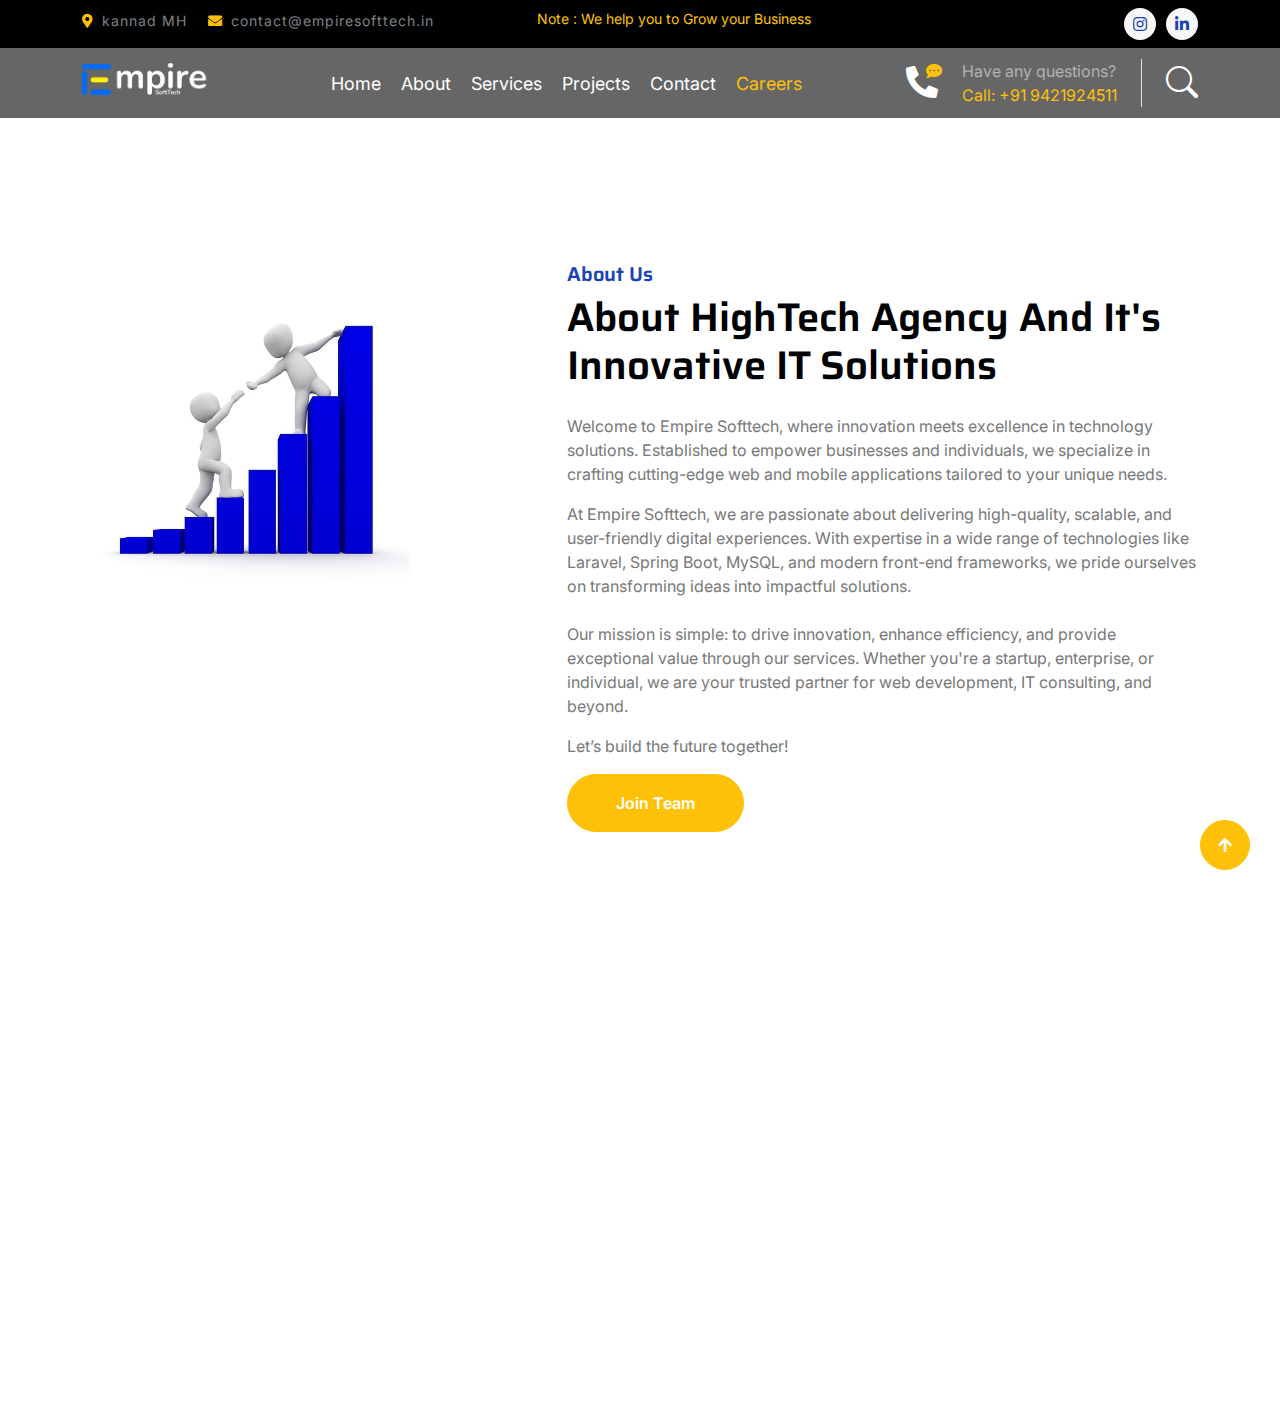
<file: careers.html>
<!DOCTYPE html>
<html lang="en">

<head>
    <meta charset="utf-8">
    <title>Empire SoftTech</title>
    <meta content="width=device-width, initial-scale=1.0" name="viewport">
    <meta
        content="empire, softtech, softech, empiresofttech, empire softech, web development, mobile app development, IT solutions, software development, digital marketing, tech solutions, remote services, Kannad, Maharashtra"
        name="keywords">
    <meta name="description"
        content="Empire Softtech - Innovating IT solutions with expertise in web development, mobile apps, software, and digital marketing. Your trusted partner for cutting-edge technology.">


    <meta name="author" content="Empire Softtech">
    <meta name="robots" content="index, follow">
    <!-- https://empiresofttech.in/img/logo.png -->
    <!-- logo-black-crop.png -->

    <!-- Open Graph / Facebook -->
    <meta property="og:type" content="website">
    <meta property="og:title" content="Empire Softtech - Innovating the Future">
    <meta property="og:description"
        content="Empire Softtech provides innovative IT solutions, including web development, software, and digital marketing services.">
    <meta property="og:url" content="https://empiresofttech.in/">
    <meta property="og:image" content="https://empiresofttech.in/img/logo-black-crop.png">

    <!-- Twitter -->
    <meta name="twitter:card" content="summary_large_image">
    <meta name="twitter:title" content="Empire Softtech - Innovating the Future">
    <meta name="twitter:description"
        content="Innovative IT solutions in web and software development by Empire Softtech.">
    <meta name="twitter:image" content="https://empiresofttech.in/img/logo-black-crop.png">

    <!-- Canonical URL -->
    <link rel="canonical" href="https://empiresofttech.in/">

    <!-- Favicons -->
    <link href="./img/logoEblack.svg" rel="icon">
    <link href="./img/logoEblack.svg" rel="apple-touch-icon">

    <!-- Google Web Fonts -->
    <link rel="preconnect" href="https://fonts.googleapis.com">
    <link rel="preconnect" href="https://fonts.gstatic.com" crossorigin>
    <link
        href="https://fonts.googleapis.com/css2?family=Inter:wght@400;500;600&family=Saira:wght@500;600;700&display=swap"
        rel="stylesheet">

    <!-- Icon Font Stylesheet -->
    <link href="https://cdnjs.cloudflare.com/ajax/libs/font-awesome/5.10.0/css/all.min.css" rel="stylesheet">
    <link href="https://cdn.jsdelivr.net/npm/bootstrap-icons@1.4.1/font/bootstrap-icons.css" rel="stylesheet">

    <!-- Libraries Stylesheet -->
    <link href="lib/animate/animate.min.css" rel="stylesheet">
    <link href="lib/owlcarousel/assets/owl.carousel.min.css" rel="stylesheet">

    <!-- Customized Bootstrap Stylesheet -->
    <link href="css/bootstrap.min.css" rel="stylesheet">

    <!-- Template Stylesheet -->
    <link href="css/style.css" rel="stylesheet">
</head>

<body>
    <!-- Spinner Start -->
    <div id="spinner"
        class="show position-fixed translate-middle w-100 vh-100 top-50 start-50 d-flex align-items-center justify-content-center">
        <div class="spinner-grow text-primary" role="status"></div>
    </div>
    <!-- Spinner End -->

    <!-- Topbar Start -->
    <div class="container-fluid bg-dark py-2 d-none d-md-flex">
        <div class="container">
            <div class="d-flex justify-content-between topbar">
                <div class="top-info">
                    <small class="me-3 text-white-50"><a href="#"><i
                                class="fas fa-map-marker-alt me-2 text-warning"></i></a>kannad MH</small>
                    <small class="me-3 text-white-50"><a href="#"><i
                                class="fas fa-envelope me-2 text-warning"></i></a>contact@empiresofttech.in</small>
                </div>
                <div id="note" class="text-warning d-none d-xl-flex"><small>Note : We help you to Grow your
                        Business</small></div>
                <div class="top-link">
                    <!-- <a href="" class="bg-light nav-fill btn btn-sm-square rounded-circle"><i
                            class="fab fa-facebook-f text-primary"></i></a>
                    <a href="" class="bg-light nav-fill btn btn-sm-square rounded-circle"><i
                            class="fab fa-twitter text-primary"></i></a> -->
                    <a href="https://www.instagram.com/empire.softtech/"
                        class="bg-light nav-fill btn btn-sm-square rounded-circle"><i
                            class="fab fa-instagram text-primary"></i></a>
                    <a href="https://www.linkedin.com/company/empiresofttech/"
                        class="bg-light nav-fill btn btn-sm-square rounded-circle me-0"><i
                            class="fab fa-linkedin-in text-primary"></i></a>
                </div>
            </div>
        </div>
    </div>
    <!-- Topbar End -->

    <!-- Navbar Start -->
    <div class="container-fluid " style="background-color: rgba(0, 0, 0, .6)">
        <div class="container">
            <nav class="navbar navbar-dark navbar-expand-lg py-0">
                <a href="index.html" class="navbar-brand">
                    <img src="./img/logo.png" alt="" style="height: 60px;">
                    <!-- <h1 class="text-white fw-bold d-block">High<span class="text-warning">Tech</span> </h1> -->
                </a>
                <button type="button" class="navbar-toggler me-0" data-bs-toggle="collapse"
                    data-bs-target="#navbarCollapse">
                    <span class="navbar-toggler-icon"></span>
                </button>
                <div class="collapse navbar-collapse bg-transparent" id="navbarCollapse">
                    <div class="navbar-nav ms-auto mx-xl-auto p-0">
                        <a href="index.html" class="nav-item nav-link">Home</a>
                        <a href="about.html" class="nav-item nav-link">About</a>
                        <a href="service.html" class="nav-item nav-link">Services</a>
                        <a href="project.html" class="nav-item nav-link">Projects</a>
                        <!-- <div class="nav-item dropdown"> -->
                        <!-- <a href="#" class="nav-link dropdown-toggle" data-bs-toggle="dropdown">Pages</a> -->
                        <!-- <div class="dropdown-menu rounded"> -->
                        <!-- <a href="blog.html" class="dropdown-item">Our Blog</a>
                                <a href="team.html" class="dropdown-item">Our Team</a> -->
                        <!-- <a href="testimonial.html" class="dropdown-item">Testimonial</a> -->
                        <!-- <a href="404.html" class="dropdown-item">404 Page</a> -->
                        <!-- </div> -->
                        <!-- </div> -->
                        <a href="contact.html" class="nav-item nav-link">Contact</a>
                        <a href="careers.html" class="nav-item nav-link active">Careers</a>
                    </div>
                </div>
                <div class="d-none d-xl-flex flex-shirink-0">
                    <div id="phone-tada" class="d-flex align-items-center justify-content-center me-4">
                        <a href="" class="position-relative animated tada infinite">
                            <i class="fa fa-phone-alt text-white fa-2x"></i>
                            <div class="position-absolute" style="top: -7px; left: 20px;">
                                <span><i class="fa fa-comment-dots text-warning"></i></span>
                            </div>
                        </a>
                    </div>
                    <div class="d-flex flex-column pe-4 border-end">
                        <span class="text-white-50">Have any questions?</span>
                        <span class="text-warning">Call: +91 9421924511</span>
                    </div>
                    <div class="d-flex align-items-center justify-content-center ms-4 ">
                        <a href="#"><i class="bi bi-search text-white fa-2x"></i> </a>
                    </div>
                </div>
            </nav>
        </div>
    </div>
    <!-- Navbar End -->





    <!-- About Start -->
    <div class="container-fluid py-5 my-5  ">
        <div class="container pt-5">
            <div class="row g-5">
                <div class="col-lg-5 col-md-6 col-sm-12 wow fadeIn" data-wow-delay=".3s">
                    <div class="h-100 position-relative">
                        <img src="img/career-3.jpg" class="img-fluid w-75 rounded" alt="" style="margin-bottom: 25%;">
                        <!--                         <div class="position-absolute w-75" style="top: 25%; left: 25%;">
                            <img src="img/career-4.jpg" class="img-fluid w-100 rounded" alt="">
                        </div> -->
                    </div>
                </div>
                <div class="col-lg-7 col-md-6 col-sm-12 wow fadeIn" data-wow-delay=".5s">
                    <h5 class="text-primary">About Us</h5>
                    <h1 class="mb-4 ">About HighTech Agency And It's Innovative IT Solutions</h1>
                    <p>Welcome to Empire Softtech, where innovation meets excellence in technology solutions.
                        Established to empower businesses and individuals, we specialize in crafting cutting-edge web
                        and mobile applications tailored to your unique needs.</p>
                    <p class="mb-4">At Empire Softtech, we are passionate about delivering high-quality, scalable, and
                        user-friendly digital experiences. With expertise in a wide range of technologies like Laravel,
                        Spring Boot, MySQL, and modern front-end frameworks, we pride ourselves on transforming ideas
                        into impactful solutions.</p>
                    <p>
                        Our mission is simple: to drive innovation, enhance efficiency, and provide exceptional value
                        through our services. Whether you're a startup, enterprise, or individual, we are your trusted
                        partner for web development, IT consulting, and beyond.
                    </p>
                    <p>
                        Let’s build the future together!

                    </p>
                    <!-- <p>
                        Your vision, our innovation.

                    </p> -->
                    <a href="./openings/internships/apply.html"
                        class="btn btn-warning rounded-pill px-5 py-3 text-white">Join Team</a>
                </div>
            </div>
        </div>
    </div>
    <!-- About End -->


    <!-- <iframe src="https://docs.google.com/forms/d/e/1FAIpQLScGsYBhIX713wiNgJgTgMhf-mQClkrTwfTRSQItZP33dPV9Xw/viewform?embedded=true" width="640" height="4568" frameborder="0" marginheight="0" marginwidth="0">Loading…</iframe> -->



    <!-- Team Start -->
    <!-- <div class="container-fluid pb-5 mb-5 team">
        <div class="container pb-5">
            <div class="text-center mx-auto pb-5 wow fadeIn" data-wow-delay=".3s" style="max-width: 600px;">
                <h5 class="text-primary">Our Team</h5>
                <h1>Meet our expert Team</h1>
                <h3 class="text-warning">We will update you soon !</h5>
            </div>
            <div class="owl-carousel team-carousel wow fadeIn" data-wow-delay=".5s">
                <div class="rounded team-item">
                    <div class="team-content">
                        <div class="team-img-icon">
                            <div class="team-img rounded-circle">
                                <img src="img/team-1.jpg" class="img-fluid w-100 rounded-circle" alt="">
                            </div>
                            <div class="team-name text-center py-3">
                                <h4 class="">Full Name</h4>
                                <p class="m-0">Designation</p>
                            </div>
                            <div class="team-icon d-flex justify-content-center pb-4">
                                <a class="btn btn-square btn-warning text-white rounded-circle m-1" href=""><i
                                        class="fab fa-facebook-f"></i></a>
                                <a class="btn btn-square btn-warning text-white rounded-circle m-1" href=""><i
                                        class="fab fa-twitter"></i></a>
                                <a class="btn btn-square btn-warning text-white rounded-circle m-1" href=""><i
                                        class="fab fa-instagram"></i></a>
                                <a class="btn btn-square btn-warning text-white rounded-circle m-1" href=""><i
                                        class="fab fa-linkedin-in"></i></a>
                            </div>
                        </div>
                    </div>
                </div>
                <div class="rounded team-item">
                    <div class="team-content">
                        <div class="team-img-icon">
                            <div class="team-img rounded-circle">
                                <img src="img/team-2.jpg" class="img-fluid w-100 rounded-circle" alt="">
                            </div>
                            <div class="team-name text-center py-3">
                                <h4 class="">Full Name</h4>
                                <p class="m-0">Designation</p>
                            </div>
                            <div class="team-icon d-flex justify-content-center pb-4">
                                <a class="btn btn-square btn-warning text-white rounded-circle m-1" href=""><i
                                        class="fab fa-facebook-f"></i></a>
                                <a class="btn btn-square btn-warning text-white rounded-circle m-1" href=""><i
                                        class="fab fa-twitter"></i></a>
                                <a class="btn btn-square btn-warning text-white rounded-circle m-1" href=""><i
                                        class="fab fa-instagram"></i></a>
                                <a class="btn btn-square btn-warning text-white rounded-circle m-1" href=""><i
                                        class="fab fa-linkedin-in"></i></a>
                            </div>
                        </div>
                    </div>
                </div>
                <div class="rounded team-item">
                    <div class="team-content">
                        <div class="team-img-icon">
                            <div class="team-img rounded-circle">
                                <img src="img/team-3.jpg" class="img-fluid w-100 rounded-circle" alt="">
                            </div>
                            <div class="team-name text-center py-3">
                                <h4 class="">Full Name</h4>
                                <p class="m-0">Designation</p>
                            </div>
                            <div class="team-icon d-flex justify-content-center pb-4">
                                <a class="btn btn-square btn-warning text-white rounded-circle m-1" href=""><i
                                        class="fab fa-facebook-f"></i></a>
                                <a class="btn btn-square btn-warning text-white rounded-circle m-1" href=""><i
                                        class="fab fa-twitter"></i></a>
                                <a class="btn btn-square btn-warning text-white rounded-circle m-1" href=""><i
                                        class="fab fa-instagram"></i></a>
                                <a class="btn btn-square btn-warning text-white rounded-circle m-1" href=""><i
                                        class="fab fa-linkedin-in"></i></a>
                            </div>
                        </div>
                    </div>
                </div>
                <div class="rounded team-item">
                    <div class="team-content">
                        <div class="team-img-icon">
                            <div class="team-img rounded-circle">
                                <img src="img/team-4.jpg" class="img-fluid w-100 rounded-circle" alt="">
                            </div>
                            <div class="team-name text-center py-3">
                                <h4 class="">Full Name</h4>
                                <p class="m-0">Designation</p>
                            </div>
                            <div class="team-icon d-flex justify-content-center pb-4">
                                <a class="btn btn-square btn-warning text-white rounded-circle m-1" href=""><i
                                        class="fab fa-facebook-f"></i></a>
                                <a class="btn btn-square btn-warning text-white rounded-circle m-1" href=""><i
                                        class="fab fa-twitter"></i></a>
                                <a class="btn btn-square btn-warning text-white rounded-circle m-1" href=""><i
                                        class="fab fa-instagram"></i></a>
                                <a class="btn btn-square btn-warning text-white rounded-circle m-1" href=""><i
                                        class="fab fa-linkedin-in"></i></a>
                            </div>
                        </div>
                    </div>
                </div>
            </div>
        </div>
    </div> -->
    <!-- Team End -->


    <!-- Footer Start -->
    <div class="container-fluid footer bg-dark wow fadeIn" data-wow-delay=".3s">
        <div class="container pt-5 pb-4">
            <div class="row g-5">
                <div class="col-lg-3 col-md-6">
                    <a href="index.html">
                        <h1 class="text-white fw-bold d-block"> <img src="./img/logo.png" alt="Empire Softtech"
                                style="height: 50px;"> </h1>
                    </a>
                    <p class="mt-4 text-light">
                        Empire Softtech is a leading technology solutions provider specializing in web development,
                        mobile apps, and IT consulting. We deliver innovative, high-quality services that drive business
                        growth and enhance digital experiences.</p>
                    <div class="d-flex hightech-link">
                        <!-- <a href="" class="btn-light nav-fill btn btn-square rounded-circle me-2"><i
                                class="fab fa-facebook-f text-primary"></i></a> -->
                        <!-- <a href="" class="btn-light nav-fill btn btn-square rounded-circle me-2"><i
                                class="fab fa-twitter text-primary"></i></a> -->
                        <a href="https://www.instagram.com/empire.softtech/"
                            class="btn-light nav-fill btn btn-square rounded-circle me-2"><i
                                class="fab fa-instagram text-primary"></i></a>
                        <a href="https://www.linkedin.com/company/empiresofttech/"
                            class="btn-light nav-fill btn btn-square rounded-circle me-0"><i
                                class="fab fa-linkedin-in text-primary"></i></a>
                    </div>
                </div>
                <div class="col-lg-3 col-md-6">
                    <a href="#" class="h3 text-warning">Short Link</a>
                    <div class="mt-4 d-flex flex-column short-link">
                        <a href="about.html" class="mb-2 text-white"><i
                                class="fas fa-angle-right text-warning me-2"></i>About
                            us</a>
                        <a href="contact.html" class="mb-2 text-white"><i
                                class="fas fa-angle-right text-warning me-2"></i>Contact
                            us</a>
                        <a href="service.html" class="mb-2 text-white"><i
                                class="fas fa-angle-right text-warning me-2"></i>Our
                            Services</a>
                        <a href="project.html" class="mb-2 text-white"><i
                                class="fas fa-angle-right text-warning me-2"></i>Our
                            Projects</a>
                        <!-- <a href="" class="mb-2 text-white"><i class="fas fa-angle-right text-warning me-2"></i>Latest
                            Blog</a> -->
                    </div>
                </div>
                <div class="col-lg-3 col-md-6">
                    <a href="#" class="h3 text-warning">Help Link</a>
                    <div class="mt-4 d-flex flex-column help-link">
                        <a href="404.html" class="mb-2 text-white"><i
                                class="fas fa-angle-right text-warning me-2"></i>Terms Of
                            use</a>
                        <a href="404.html" class="mb-2 text-white"><i
                                class="fas fa-angle-right text-warning me-2"></i>Privacy
                            Policy</a>
                        <a href="404.html" class="mb-2 text-white"><i
                                class="fas fa-angle-right text-warning me-2"></i>Helps</a>
                        <a href="404.html" class="mb-2 text-white"><i
                                class="fas fa-angle-right text-warning me-2"></i>FQAs</a>

                    </div>
                </div>
                <div class="col-lg-3 col-md-6">
                    <a href="#" class="h3 text-warning">Contact Us</a>
                    <div class="text-white mt-4 d-flex flex-column contact-link">
                        <a href="#" class="pb-3 text-light border-bottom border-primary"><i
                                class="fas fa-map-marker-alt text-warning me-2"></i> Kannad, MH</a>
                        <a href="#" class="py-3 text-light border-bottom border-primary"><i
                                class="fas fa-phone-alt text-warning me-2"></i> +91 94219 24511</a>
                        <a href="mailto:contact@empiresofttech.in"
                            class="py-3 text-light border-bottom border-primary"><i
                                class="fas fa-envelope text-warning me-2"></i> contact.empiresofttech<br>@gmail.com
                        </a>
                    </div>
                </div>
            </div>
            <hr class="text-light mt-5 mb-4">
            <div class="row">
                <div class="col-md-6 text-center text-md-start">
                    <span class="text-light"><a href="#" class="text-warning"><i
                                class="fas fa-copyright text-warning me-2"></i>Empire SoftTech</a>, All right
                        reserved.</span>
                </div>
                <div class="col-md-6 text-center text-md-end">
                    <!--/*** This template is free as long as you keep the footer author’s credit link/attribution link/backlink. If you'd like to use the template without the footer author’s credit link/attribution link/backlink, you can purchase the Credit Removal License from "https://htmlcodex.com/credit-removal". Thank you for your support. ***/-->
                    <span class="text-light">Designed By<a href="https://empiresofttech.in/" class="text-warning">
                            Empire SoftTech </a> </span>
                </div>
            </div>
        </div>
    </div>
    <!-- Footer End -->


    <!-- Back to Top -->
    <a href="#" class="btn btn-warning btn-square rounded-circle back-to-top"><i
            class="fa fa-arrow-up text-white"></i></a>


    <!-- JavaScript Libraries -->
    <script src="https://ajax.googleapis.com/ajax/libs/jquery/3.6.4/jquery.min.js"></script>
    <script src="https://cdn.jsdelivr.net/npm/bootstrap@5.0.0/dist/js/bootstrap.bundle.min.js"></script>
    <script src="lib/wow/wow.min.js"></script>
    <script src="lib/easing/easing.min.js"></script>
    <script src="lib/waypoints/waypoints.min.js"></script>
    <script src="lib/owlcarousel/owl.carousel.min.js"></script>

    <!-- Template Javascript -->
    <script src="js/main.js"></script>
</body>

</html>
</file>
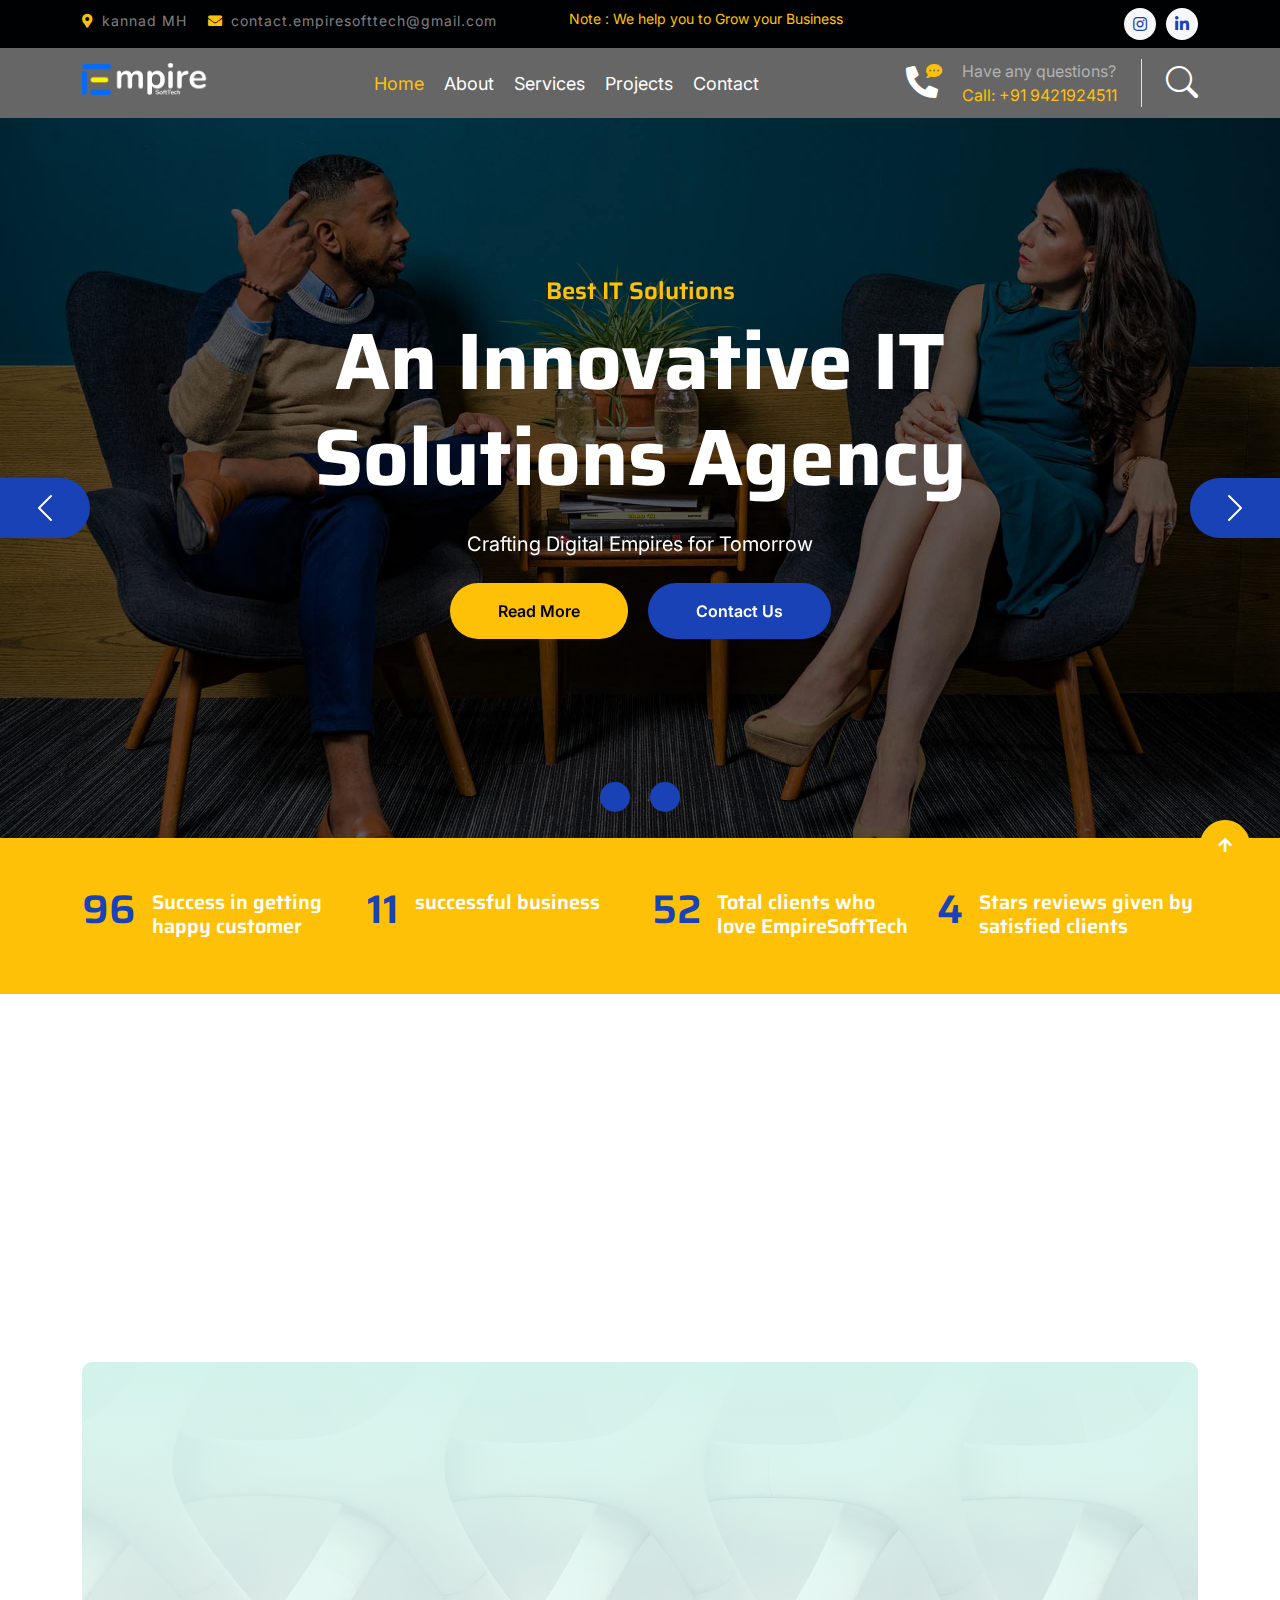
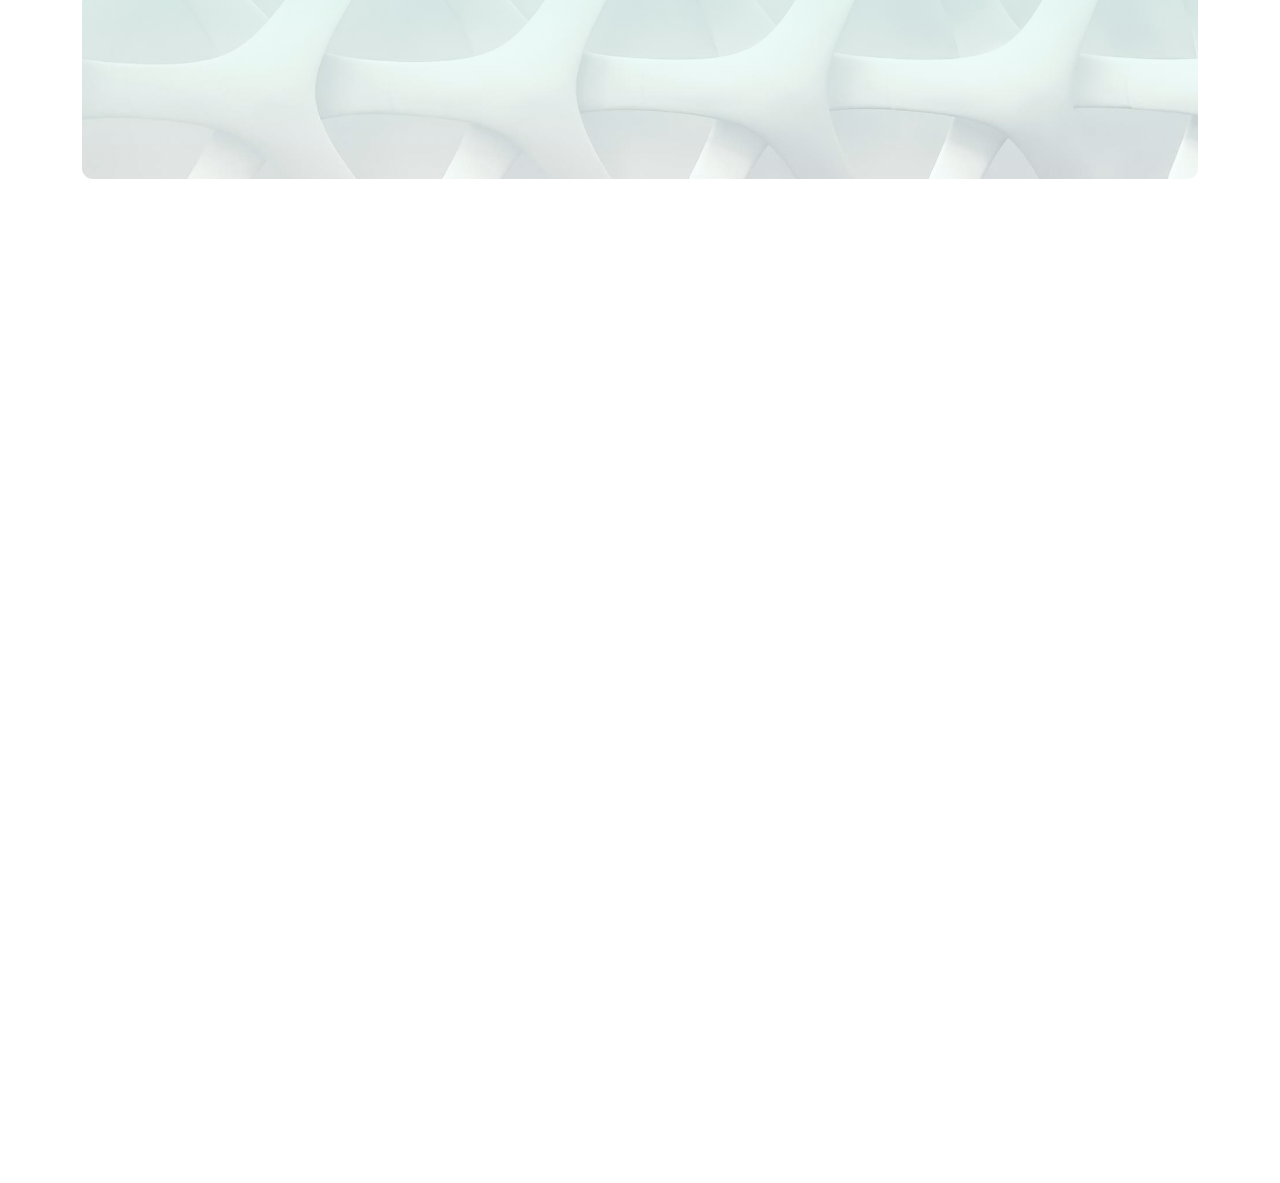
<file: contact.html>
<!DOCTYPE html>
<html lang="en">

<head>
    <meta charset="utf-8">
    <title>Empire SoftTech</title>
    <meta content="width=device-width, initial-scale=1.0" name="viewport">
    <meta
        content="empire, softtech, softech, empiresofttech, empire softech, web development, mobile app development, IT solutions, software development, digital marketing, tech solutions, remote services, Kannad, Maharashtra"
        name="keywords">
    <meta name="description"
        content="Empire Softtech - Innovating IT solutions with expertise in web development, mobile apps, software, and digital marketing. Your trusted partner for cutting-edge technology.">


    <meta name="author" content="Empire Softtech">
    <meta name="robots" content="index, follow">
    <!-- https://empiresofttech.tech/img/logo.png -->
    <!-- logo-black-crop.png -->

    <!-- Open Graph / Facebook -->
    <meta property="og:type" content="website">
    <meta property="og:title" content="Empire Softtech - Innovating the Future">
    <meta property="og:description"
        content="Empire Softtech provides innovative IT solutions, including web development, software, and digital marketing services.">
    <meta property="og:url" content="https://empiresofttech.tech/">
    <meta property="og:image" content="https://empiresofttech.tech/img/logo-black-crop.png">

    <!-- Twitter -->
    <meta name="twitter:card" content="summary_large_image">
    <meta name="twitter:title" content="Empire Softtech - Innovating the Future">
    <meta name="twitter:description"
        content="Innovative IT solutions in web and software development by Empire Softtech.">
    <meta name="twitter:image" content="https://empiresofttech.tech/img/logo-black-crop.png">

    <!-- Canonical URL -->
    <link rel="canonical" href="https://empiresofttech.tech/">

    <!-- Favicons -->
    <link href="./img/logoEblack.svg" rel="icon">
    <link href="./img/logoEblack.svg" rel="apple-touch-icon">

    <!-- Google Web Fonts -->
    <link rel="preconnect" href="https://fonts.googleapis.com">
    <link rel="preconnect" href="https://fonts.gstatic.com" crossorigin>
    <link
        href="https://fonts.googleapis.com/css2?family=Inter:wght@400;500;600&family=Saira:wght@500;600;700&display=swap"
        rel="stylesheet">

    <!-- Icon Font Stylesheet -->
    <link href="https://cdnjs.cloudflare.com/ajax/libs/font-awesome/5.10.0/css/all.min.css" rel="stylesheet">
    <link href="https://cdn.jsdelivr.net/npm/bootstrap-icons@1.4.1/font/bootstrap-icons.css" rel="stylesheet">

    <!-- Libraries Stylesheet -->
    <link href="lib/animate/animate.min.css" rel="stylesheet">
    <link href="lib/owlcarousel/assets/owl.carousel.min.css" rel="stylesheet">

    <!-- Customized Bootstrap Stylesheet -->
    <link href="css/bootstrap.min.css" rel="stylesheet">

    <!-- Template Stylesheet -->
    <link href="css/style.css" rel="stylesheet">
</head>

<body>
    <!-- Spinner Start -->
    <div id="spinner"
        class="show position-fixed translate-middle w-100 vh-100 top-50 start-50 d-flex align-items-center justify-content-center">
        <div class="spinner-grow text-primary" role="status"></div>
    </div>
    <!-- Spinner End -->

    <!-- Topbar Start -->
    <div class="container-fluid bg-dark py-2 d-none d-md-flex">
        <div class="container">
            <div class="d-flex justify-content-between topbar">
                <div class="top-info">
                    <small class="me-3 text-white-50"><a href="#"><i
                                class="fas fa-map-marker-alt me-2 text-warning"></i></a>kannad MH</small>
                    <small class="me-3 text-white-50"><a href="#"><i
                                class="fas fa-envelope me-2 text-warning"></i></a>contact.empiresofttech@gmail.com</small>
                </div>
                <div id="note" class="text-warning d-none d-xl-flex"><small>Note : We help you to Grow your
                        Business</small></div>
                <div class="top-link">
                    <!-- <a href="" class="bg-light nav-fill btn btn-sm-square rounded-circle"><i
                            class="fab fa-facebook-f text-primary"></i></a>
                    <a href="" class="bg-light nav-fill btn btn-sm-square rounded-circle"><i
                            class="fab fa-twitter text-primary"></i></a> -->
                    <a href="https://www.instagram.com/empire.softtech/"
                        class="bg-light nav-fill btn btn-sm-square rounded-circle"><i
                            class="fab fa-instagram text-primary"></i></a>
                    <a href="https://www.linkedin.com/company/empiresofttech/"
                        class="bg-light nav-fill btn btn-sm-square rounded-circle me-0"><i
                            class="fab fa-linkedin-in text-primary"></i></a>
                </div>
            </div>
        </div>
    </div>
    <!-- Topbar End -->

    <!-- Navbar Start -->
    <div class="container-fluid " style="background-color: rgba(0, 0, 0, .6)">
        <div class="container">
            <nav class="navbar navbar-dark navbar-expand-lg py-0">
                <a href="index.html" class="navbar-brand">
                    <img src="./img/logo.png" alt="" style="height: 60px;">
                    <!-- <h1 class="text-white fw-bold d-block">High<span class="text-warning">Tech</span> </h1> -->
                </a>
                <button type="button" class="navbar-toggler me-0" data-bs-toggle="collapse"
                    data-bs-target="#navbarCollapse">
                    <span class="navbar-toggler-icon"></span>
                </button>
                <div class="collapse navbar-collapse bg-transparent" id="navbarCollapse">
                    <div class="navbar-nav ms-auto mx-xl-auto p-0">
                        <a href="index.html" class="nav-item nav-link active text-warning">Home</a>
                        <a href="about.html" class="nav-item nav-link">About</a>
                        <a href="service.html" class="nav-item nav-link">Services</a>
                        <a href="project.html" class="nav-item nav-link">Projects</a>
                        <div class="nav-item dropdown">
                            <!-- <a href="#" class="nav-link dropdown-toggle" data-bs-toggle="dropdown">Pages</a> -->
                            <div class="dropdown-menu rounded">
                                <!-- <a href="blog.html" class="dropdown-item">Our Blog</a>
                                <a href="team.html" class="dropdown-item">Our Team</a> -->
                                <!-- <a href="testimonial.html" class="dropdown-item">Testimonial</a> -->
                                <!-- <a href="404.html" class="dropdown-item">404 Page</a> -->
                            </div>
                        </div>
                        <a href="contact.html" class="nav-item nav-link">Contact</a>
                    </div>
                </div>
                <div class="d-none d-xl-flex flex-shirink-0">
                    <div id="phone-tada" class="d-flex align-items-center justify-content-center me-4">
                        <a href="" class="position-relative animated tada infinite">
                            <i class="fa fa-phone-alt text-white fa-2x"></i>
                            <div class="position-absolute" style="top: -7px; left: 20px;">
                                <span><i class="fa fa-comment-dots text-warning"></i></span>
                            </div>
                        </a>
                    </div>
                    <div class="d-flex flex-column pe-4 border-end">
                        <span class="text-white-50">Have any questions?</span>
                        <span class="text-warning">Call: +91 9421924511</span>
                    </div>
                    <div class="d-flex align-items-center justify-content-center ms-4 ">
                        <a href="#"><i class="bi bi-search text-white fa-2x"></i> </a>
                    </div>
                </div>
            </nav>
        </div>
    </div>
    <!-- Navbar End -->

    <!-- Carousel Start -->
    <div class="container-fluid px-0">
        <div id="carouselId" class="carousel slide" data-bs-ride="carousel">
            <ol class="carousel-indicators">
                <li data-bs-target="#carouselId" data-bs-slide-to="0" class="active" aria-current="true"
                    aria-label="First slide"></li>
                <li data-bs-target="#carouselId" data-bs-slide-to="1" aria-label="Second slide"></li>
            </ol>
            <div class="carousel-inner" role="listbox">
                <div class="carousel-item active">
                    <img src="img/carousel-1.jpg" class="img-fluid" alt="First slide">
                    <div class="carousel-caption">
                        <div class="container carousel-content">
                            <h6 class="text-warning h4 animated fadeInUp">Best IT Solutions</h6>
                            <h1 class="text-white display-1 mb-4 animated fadeInRight">An Innovative IT Solutions Agency
                            </h1>
                            <p class="mb-4 text-white fs-5 animated fadeInDown">Crafting Digital Empires for Tomorrow
                            </p>
                            <a href="about.html" class="me-2"><button type="button"
                                    class="px-4 py-sm-3 px-sm-5 btn btn-primary rounded-pill carousel-content-btn1 animated fadeInLeft">Read
                                    More</button></a>
                            <a href="./contact.html" class="ms-2"><button type="button"
                                    class="px-4 py-sm-3 px-sm-5 btn btn-primary rounded-pill carousel-content-btn2 animated fadeInRight">Contact
                                    Us</button></a>
                        </div>
                    </div>
                </div>
                <div class="carousel-item">
                    <img src="img/carousel-2.jpg" class="img-fluid" alt="Second slide">
                    <div class="carousel-caption">
                        <div class="container carousel-content">
                            <h6 class="text-warning h4 animated fadeInUp">Best IT Solutions</h6>
                            <h1 class="text-white display-1 mb-4 animated fadeInLeft">Quality Digital Services You
                                Really Need!</h1>
                            <p class="mb-4 text-white fs-5 animated fadeInDown">Your vision, our innovation.</p>
                            <a href="./about.html" class="me-2"><button type="button"
                                    class="px-4 py-sm-3 px-sm-5 btn btn-primary rounded-pill carousel-content-btn1 animated fadeInLeft">Read
                                    More</button></a>
                            <a href="./contact.html" class="ms-2"><button type="button"
                                    class="px-4 py-sm-3 px-sm-5 btn btn-primary rounded-pill carousel-content-btn2 animated fadeInRight">Contact
                                    Us</button></a>
                        </div>
                    </div>
                </div>
            </div>
            <button class="carousel-control-prev" type="button" data-bs-target="#carouselId" data-bs-slide="prev">
                <span class="carousel-control-prev-icon" aria-hidden="true"></span>
                <span class="visually-hidden">Previous</span>
            </button>
            <button class="carousel-control-next" type="button" data-bs-target="#carouselId" data-bs-slide="next">
                <span class="carousel-control-next-icon" aria-hidden="true"></span>
                <span class="visually-hidden">Next</span>
            </button>
        </div>
    </div>
    <!-- Carousel End -->


    <!-- Fact Start -->
    <div class="container-fluid bg-warning py-5">
        <div class="container">
            <div class="row">
                <div class="col-lg-3 wow fadeIn" data-wow-delay=".1s">
                    <div class="d-flex counter">
                        <h1 class="me-3 text-primary counter-value">99</h1>
                        <h5 class="text-white mt-1">Success in getting happy customer</h5>
                    </div>

                </div>
                <div class="col-lg-3 wow fadeIn" data-wow-delay=".3s">
                    <div class="d-flex counter">
                        <h1 class="me-3 text-primary counter-value">11</h1>
                        <h5 class="text-white mt-1">successful business</h5>
                    </div>
                </div>
                <div class="col-lg-3 wow fadeIn" data-wow-delay=".5s">
                    <div class="d-flex counter">
                        <h1 class="me-3 text-primary counter-value">53</h1>
                        <h5 class="text-white mt-1">Total clients who love EmpireSoftTech</h5>
                    </div>
                </div>
                <div class="col-lg-3 wow fadeIn" data-wow-delay=".7s">
                    <div class="d-flex counter">
                        <h1 class="me-3 text-primary counter-value">4</h1>
                        <h5 class="text-white mt-1">Stars reviews given by satisfied clients</h5>
                    </div>
                </div>
            </div>
        </div>
    </div>
    <!-- Fact End -->

    <div id="processLoader" style="display: none;">
        <div class="processSpinner"></div>
    </div>

    <!-- Contact Start -->
    <div class="container-fluid py-5 mt-5">
        <div class="container py-5">
            <div class="text-center mx-auto pb-5 wow fadeIn" data-wow-delay=".3s" style="max-width: 600px;">
                <h5 class="text-primary">Get In Touch</h5>
                <h1 class="mb-3">Contact for any query</h1>
                <p class="mb-2"> Have questions or need assistance? We're here to help! Reach out to us for inquiries,
                    collaborations, or support, and our team will get back to you promptly. Let’s create something
                    amazing together!</p>
            </div>
            <div class="contact-detail position-relative p-5">
                <div class="row g-5 mb-5 justify-content-center">
                    <div class="col-xl-4 col-lg-6 wow fadeIn" data-wow-delay=".3s">
                        <div class="d-flex bg-light p-3 rounded">
                            <div class="flex-shrink-0 btn-square bg-warning rounded-circle"
                                style="width: 64px; height: 64px;">
                                <i class="fas fa-map-marker-alt text-white"></i>
                            </div>
                            <div class="ms-3">
                                <h4 class="text-primary">Address</h4>
                                <a href="https://www.google.com/maps/place/Empire+SoftTech/@20.2657277,75.1316523,2505m/data=!3m1!1e3!4m15!1m8!3m7!1s0x3bdbfaa176bfdbab:0x8fad4798e06790fa!2sKannad,+Maharashtra+431103!3b1!8m2!3d20.2697885!4d75.1341064!16zL20vMGY1M3di!3m5!1s0x3bdbfbc47242f64f:0xa34b937feef4e6a2!8m2!3d20.2697929!4d75.1340951!16s%2Fg%2F11lygbv25d?entry=ttu&g_ep=EgoyMDI1MDEwMi4wIKXMDSoASAFQAw%3D%3D"
                                    target="_blank" class="h5">Kannad,
                                    MH</a>
                            </div>
                        </div>
                    </div>
                    <div class="col-xl-4 col-lg-6 wow fadeIn" data-wow-delay=".5s">
                        <div class="d-flex bg-light p-3 rounded">
                            <div class="flex-shrink-0 btn-square bg-warning rounded-circle"
                                style="width: 64px; height: 64px;">
                                <i class="fa fa-phone text-white"></i>
                            </div>
                            <div class="ms-3">
                                <h4 class="text-primary">Call Us</h4>
                                <a class="h5" href="tel:+0123456789" target="_blank">+91 94219 24511</a>
                            </div>
                        </div>
                    </div>
                    <div class="col-xl-4 col-lg-6 wow fadeIn" data-wow-delay=".7s">
                        <div class="d-flex bg-light p-3 rounded">
                            <div class="flex-shrink-0 btn-square bg-warning rounded-circle"
                                style="width: 64px; height: 64px;">
                                <i class="fa fa-envelope text-white"></i>
                            </div>
                            <div class="ms-3">
                                <h4 class="text-primary">Email Us</h4>
                                <a class="h5" href="mailto:contact.empiresofttech@gmail.com" target="_blank">Click to
                                    mail</a>
                            </div>
                        </div>
                    </div>
                </div>
                <div class="row g-5">
                    <div class="col-lg-6 wow fadeIn" data-wow-delay=".3s">
                        <div class="p-5 h-100 rounded contact-map bg-warning">
                            <!-- <iframe class="rounded w-100 h-100" src="https://www.google.com/maps/embed?pb=!1m18!1m12!1m3!1d3025.4710403339755!2d-73.82241512404069!3d40.685622471397615!2m3!1f0!2f0!3f0!3m2!1i1024!2i768!4f13.1!3m3!1m2!1s0x89c26749046ee14f%3A0xea672968476d962c!2s123rd%20St%2C%20Queens%2C%20NY%2C%20USA!5e0!3m2!1sen!2sbd!4v1686493221834!5m2!1sen!2sbd" style="border:0;" allowfullscreen="" loading="lazy" referrerpolicy="no-referrer-when-downgrade"></iframe> -->
                            <iframe class="rounded w-100 h-100"
                                src="https://www.google.com/maps/embed?pb=!1m18!1m12!1m3!1d21482.30390594858!2d75.11111240446016!3d20.265740606191972!2m3!1f0!2f0!3f0!3m2!1i1024!2i768!4f13.1!3m3!1m2!1s0x3bdbfaa176bfdbab%3A0x8fad4798e06790fa!2sKannad%2C%20Maharashtra%20431103!5e1!3m2!1sen!2sin!4v1736273228518!5m2!1sen!2sin"
                                style="border:0;" allowfullscreen="" loading="lazy"
                                referrerpolicy="no-referrer-when-downgrade"></iframe>
                        </div>
                    </div>
                    <div class="col-lg-6 wow fadeIn" data-wow-delay=".5s">
                        <form class="p-5 rounded contact-form bg-warning" onsubmit="event.preventDefault(); contactFormContactPage();">
                            <div class="mb-4">
                                <input type="text" class="form-control border-0 py-3" id="name" placeholder="Your Name" class="form-control">
                            </div>
                            <div class="mb-4">
                                <input type="email" class="form-control border-0 py-3" id="email" placeholder="Your Email">
                            </div>
                            <div class="mb-4">
                                <input type="text" class="form-control border-0 py-3" id="subject" placeholder="Subject">
                            </div>
                            <div class="mb-4">
                                <textarea class="w-100 form-control border-0 py-3" rows="6" id="message" cols="10"
                                    placeholder="Message"></textarea>
                            </div>
                            <div class="text-start">
                                <button class="btn bg-primary text-white py-3 px-5" type="submit">Send Message</button>
                            </div>
                        </form>
                    </div>
                </div>
            </div>
        </div>
    </div>
    <!-- Contact End -->


    <!-- Footer Start -->
    <div class="container-fluid footer bg-dark wow fadeIn" data-wow-delay=".3s">
        <div class="container pt-5 pb-4">
            <div class="row g-5">
                <div class="col-lg-3 col-md-6">
                    <a href="index.html">
                        <h1 class="text-white fw-bold d-block"> <img src="./img/logo.png" alt="Empire Softtech"
                                style="height: 50px;"> </h1>
                    </a>
                    <p class="mt-4 text-light">
                        Empire Softtech is a leading technology solutions provider specializing in web development,
                        mobile apps, and IT consulting. We deliver innovative, high-quality services that drive business
                        growth and enhance digital experiences.</p>
                    <div class="d-flex hightech-link">
                        <!-- <a href="" class="btn-light nav-fill btn btn-square rounded-circle me-2"><i
                                class="fab fa-facebook-f text-primary"></i></a> -->
                        <!-- <a href="" class="btn-light nav-fill btn btn-square rounded-circle me-2"><i
                                class="fab fa-twitter text-primary"></i></a> -->
                        <a href="https://www.instagram.com/empire.softtech/"
                            class="btn-light nav-fill btn btn-square rounded-circle me-2"><i
                                class="fab fa-instagram text-primary"></i></a>
                        <a href="https://www.linkedin.com/company/empiresofttech/"
                            class="btn-light nav-fill btn btn-square rounded-circle me-0"><i
                                class="fab fa-linkedin-in text-primary"></i></a>
                    </div>
                </div>
                <div class="col-lg-3 col-md-6">
                    <a href="#" class="h3 text-warning">Short Link</a>
                    <div class="mt-4 d-flex flex-column short-link">
                        <a href="about.html" class="mb-2 text-white"><i class="fas fa-angle-right text-warning me-2"></i>About
                            us</a>
                        <a href="contact.html" class="mb-2 text-white"><i class="fas fa-angle-right text-warning me-2"></i>Contact
                            us</a>
                        <a href="service.html" class="mb-2 text-white"><i class="fas fa-angle-right text-warning me-2"></i>Our
                            Services</a>
                        <a href="project.html" class="mb-2 text-white"><i class="fas fa-angle-right text-warning me-2"></i>Our
                            Projects</a>
                        <!-- <a href="" class="mb-2 text-white"><i class="fas fa-angle-right text-warning me-2"></i>Latest
                            Blog</a> -->
                    </div>
                </div>
                <div class="col-lg-3 col-md-6">
                    <a href="#" class="h3 text-warning">Help Link</a>
                    <div class="mt-4 d-flex flex-column help-link">
                        <a href="404.html" class="mb-2 text-white"><i class="fas fa-angle-right text-warning me-2"></i>Terms Of
                            use</a>
                        <a href="404.html" class="mb-2 text-white"><i class="fas fa-angle-right text-warning me-2"></i>Privacy
                            Policy</a>
                        <a href="404.html" class="mb-2 text-white"><i class="fas fa-angle-right text-warning me-2"></i>Helps</a>
                        <a href="404.html" class="mb-2 text-white"><i class="fas fa-angle-right text-warning me-2"></i>FQAs</a>
                        
                    </div>
                </div>
                <div class="col-lg-3 col-md-6">
                    <a href="#" class="h3 text-warning">Contact Us</a>
                    <div class="text-white mt-4 d-flex flex-column contact-link">
                        <a href="#" class="pb-3 text-light border-bottom border-primary"><i
                                class="fas fa-map-marker-alt text-warning me-2"></i> Kannad, MH</a>
                        <a href="#" class="py-3 text-light border-bottom border-primary"><i
                                class="fas fa-phone-alt text-warning me-2"></i> +91 94219 24511</a>
                        <a href="mailto:contact.empiresofttech@gmail.com" class="py-3 text-light border-bottom border-primary"><i
                                class="fas fa-envelope text-warning me-2"></i> contact.empiresofttech<br>@gmail.com
                        </a>
                    </div>
                </div>
            </div>
            <hr class="text-light mt-5 mb-4">
            <div class="row">
                <div class="col-md-6 text-center text-md-start">
                    <span class="text-light"><a href="#" class="text-warning"><i
                                class="fas fa-copyright text-warning me-2"></i>Empire SoftTech</a>, All right
                        reserved.</span>
                </div>
                <div class="col-md-6 text-center text-md-end">
                    <!--/*** This template is free as long as you keep the footer author’s credit link/attribution link/backlink. If you'd like to use the template without the footer author’s credit link/attribution link/backlink, you can purchase the Credit Removal License from "https://htmlcodex.com/credit-removal". Thank you for your support. ***/-->
                    <span class="text-light">Designed By<a href="https://empiresofttech.tech/" class="text-warning">
                            Empire SoftTech </a> </span>
                </div>
            </div>
        </div>
    </div>
    <!-- Footer End -->


    <!-- Back to Top -->
    <a href="#" class="btn btn-warning btn-square rounded-circle back-to-top"><i
            class="fa fa-arrow-up text-white"></i></a>


    <!-- JavaScript Libraries -->
    <script src="https://ajax.googleapis.com/ajax/libs/jquery/3.6.4/jquery.min.js"></script>
    <script src="https://cdn.jsdelivr.net/npm/bootstrap@5.0.0/dist/js/bootstrap.bundle.min.js"></script>
    <script src="lib/wow/wow.min.js"></script>
    <script src="lib/easing/easing.min.js"></script>
    <script src="lib/waypoints/waypoints.min.js"></script>
    <script src="lib/owlcarousel/owl.carousel.min.js"></script>

    <!-- Template Javascript -->
    <script src="js/main.js"></script>
</body>

</html>
</file>
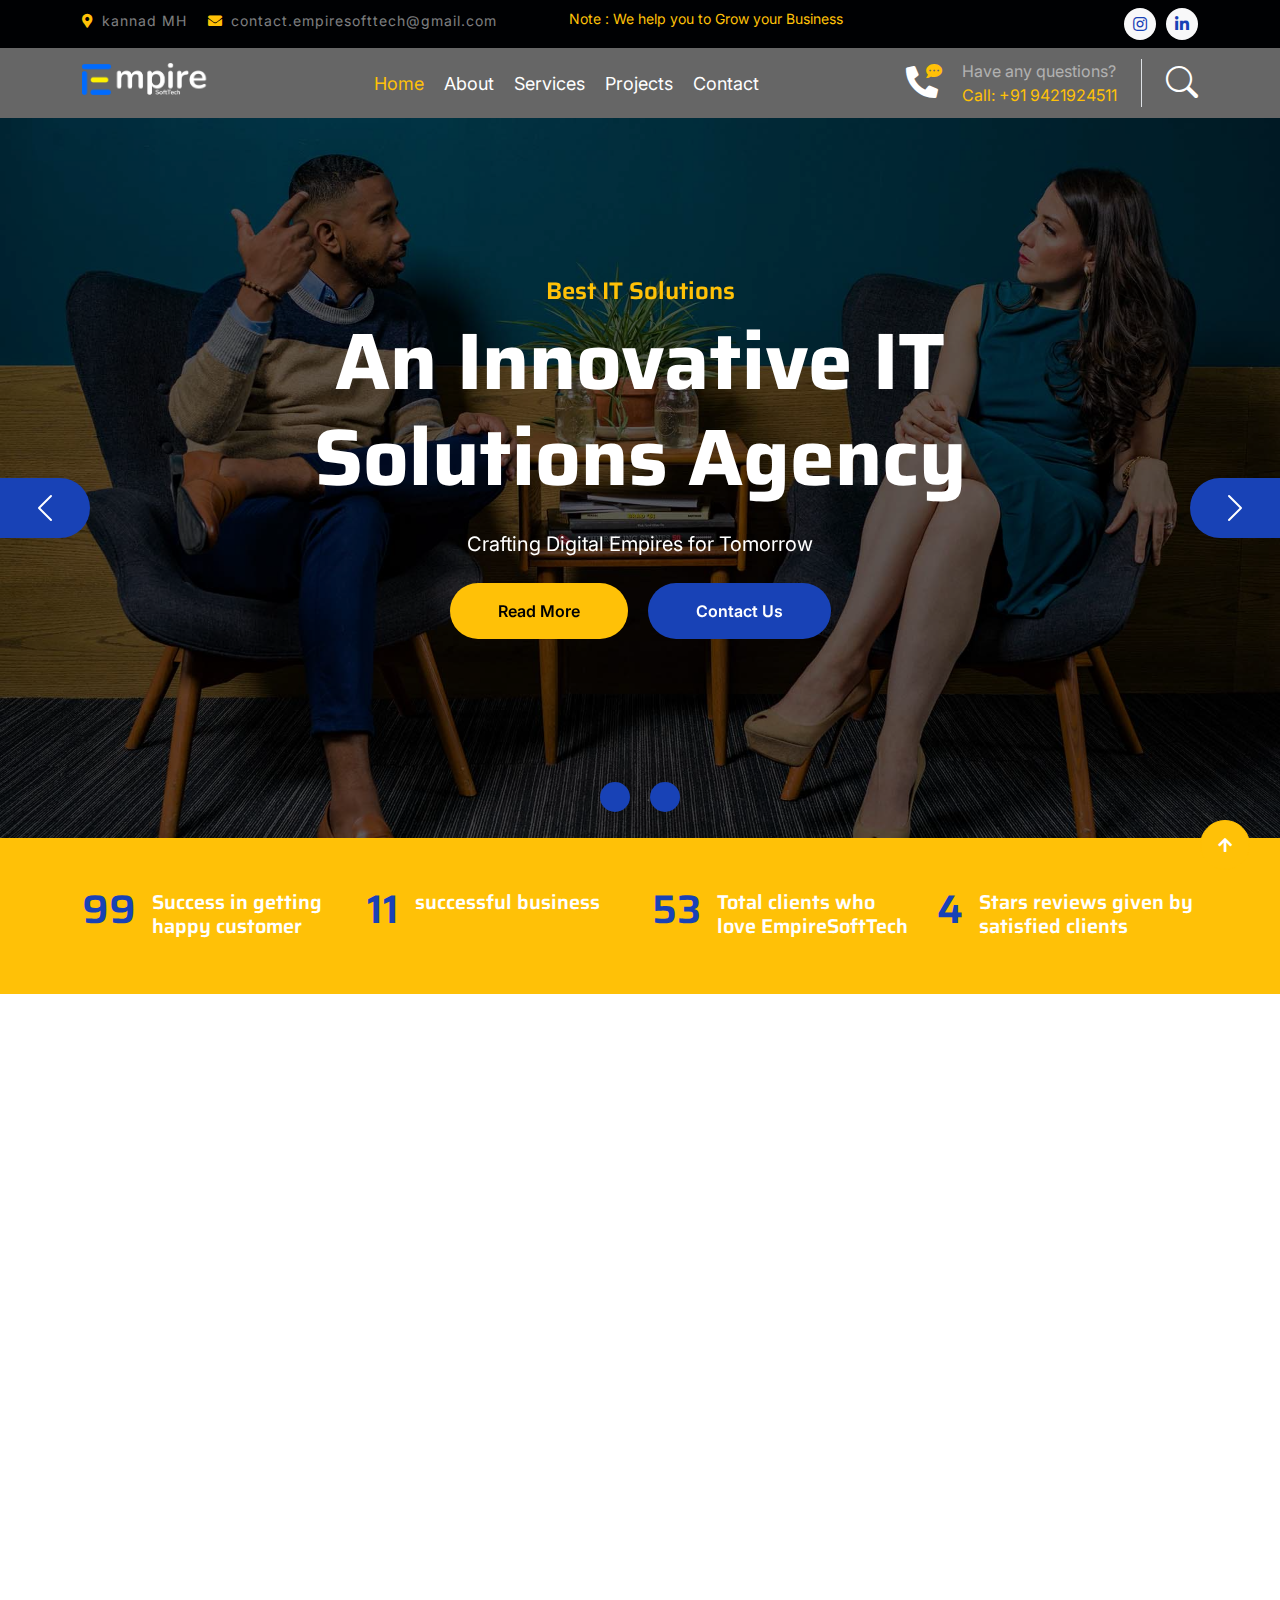
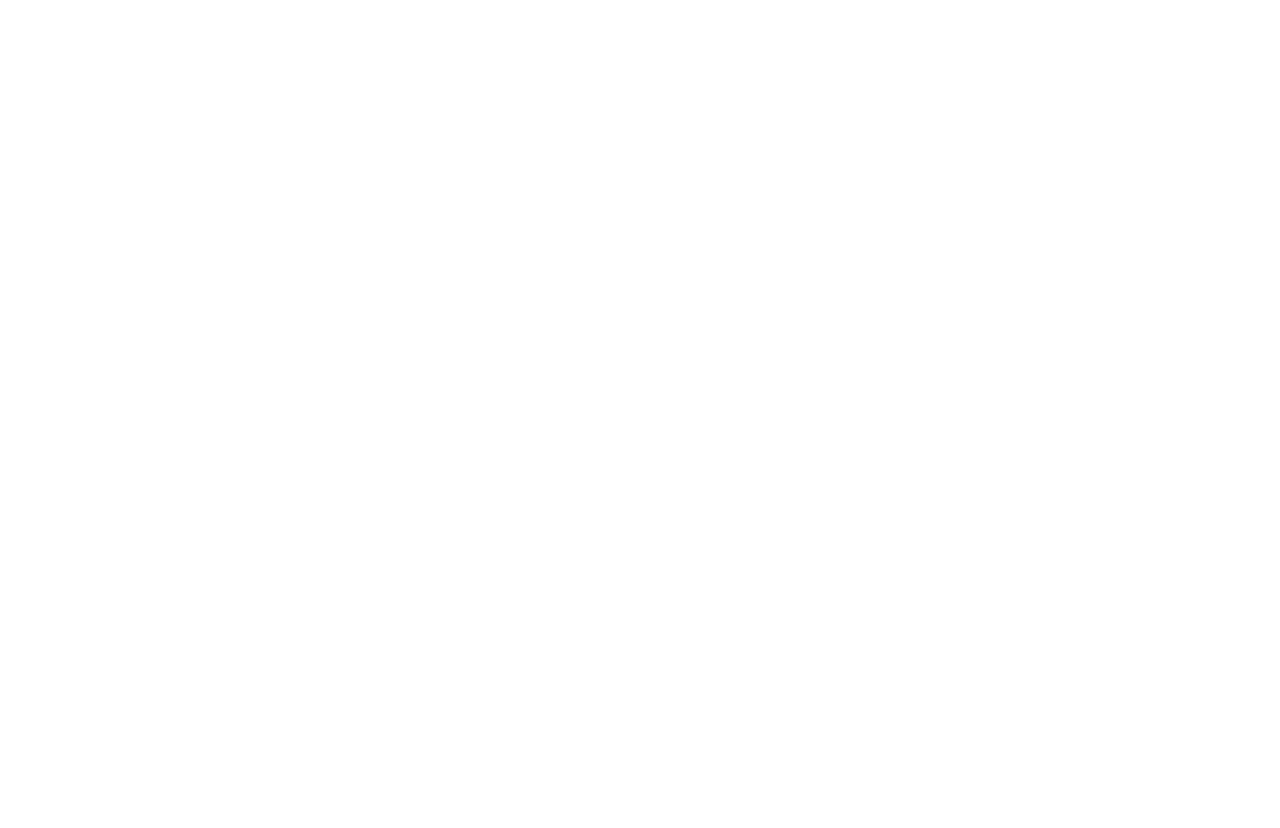
<file: project.html>
<!DOCTYPE html>
<html lang="en">

<head>
    <meta charset="utf-8">
    <title>Empire SoftTech</title>
    <meta content="width=device-width, initial-scale=1.0" name="viewport">
    <meta
        content="empire, softtech, softech, empiresofttech, empire softech, web development, mobile app development, IT solutions, software development, digital marketing, tech solutions, remote services, Kannad, Maharashtra"
        name="keywords">
    <meta name="description"
        content="Empire Softtech - Innovating IT solutions with expertise in web development, mobile apps, software, and digital marketing. Your trusted partner for cutting-edge technology.">


    <meta name="author" content="Empire Softtech">
    <meta name="robots" content="index, follow">
    <!-- https://empiresofttech.tech/img/logo.png -->
    <!-- logo-black-crop.png -->

    <!-- Open Graph / Facebook -->
    <meta property="og:type" content="website">
    <meta property="og:title" content="Empire Softtech - Innovating the Future">
    <meta property="og:description"
        content="Empire Softtech provides innovative IT solutions, including web development, software, and digital marketing services.">
    <meta property="og:url" content="https://empiresofttech.tech/">
    <meta property="og:image" content="https://empiresofttech.tech/img/logo-black-crop.png">

    <!-- Twitter -->
    <meta name="twitter:card" content="summary_large_image">
    <meta name="twitter:title" content="Empire Softtech - Innovating the Future">
    <meta name="twitter:description"
        content="Innovative IT solutions in web and software development by Empire Softtech.">
    <meta name="twitter:image" content="https://empiresofttech.tech/img/logo-black-crop.png">

    <!-- Canonical URL -->
    <link rel="canonical" href="https://empiresofttech.tech/">

    <!-- Favicons -->
    <link href="./img/logoEblack.svg" rel="icon">
    <link href="./img/logoEblack.svg" rel="apple-touch-icon">

    <!-- Google Web Fonts -->
    <link rel="preconnect" href="https://fonts.googleapis.com">
    <link rel="preconnect" href="https://fonts.gstatic.com" crossorigin>
    <link
        href="https://fonts.googleapis.com/css2?family=Inter:wght@400;500;600&family=Saira:wght@500;600;700&display=swap"
        rel="stylesheet">

    <!-- Icon Font Stylesheet -->
    <link href="https://cdnjs.cloudflare.com/ajax/libs/font-awesome/5.10.0/css/all.min.css" rel="stylesheet">
    <link href="https://cdn.jsdelivr.net/npm/bootstrap-icons@1.4.1/font/bootstrap-icons.css" rel="stylesheet">

    <!-- Libraries Stylesheet -->
    <link href="lib/animate/animate.min.css" rel="stylesheet">
    <link href="lib/owlcarousel/assets/owl.carousel.min.css" rel="stylesheet">

    <!-- Customized Bootstrap Stylesheet -->
    <link href="css/bootstrap.min.css" rel="stylesheet">

    <!-- Template Stylesheet -->
    <link href="css/style.css" rel="stylesheet">
</head>

<body>
    <!-- Spinner Start -->
    <div id="spinner"
        class="show position-fixed translate-middle w-100 vh-100 top-50 start-50 d-flex align-items-center justify-content-center">
        <div class="spinner-grow text-primary" role="status"></div>
    </div>
    <!-- Spinner End -->

    <!-- Topbar Start -->
    <div class="container-fluid bg-dark py-2 d-none d-md-flex">
        <div class="container">
            <div class="d-flex justify-content-between topbar">
                <div class="top-info">
                    <small class="me-3 text-white-50"><a href="#"><i
                                class="fas fa-map-marker-alt me-2 text-warning"></i></a>kannad MH</small>
                    <small class="me-3 text-white-50"><a href="#"><i
                                class="fas fa-envelope me-2 text-warning"></i></a>contact.empiresofttech@gmail.com</small>
                </div>
                <div id="note" class="text-warning d-none d-xl-flex"><small>Note : We help you to Grow your
                        Business</small></div>
                <div class="top-link">
                    <!-- <a href="" class="bg-light nav-fill btn btn-sm-square rounded-circle"><i
                            class="fab fa-facebook-f text-primary"></i></a>
                    <a href="" class="bg-light nav-fill btn btn-sm-square rounded-circle"><i
                            class="fab fa-twitter text-primary"></i></a> -->
                    <a href="https://www.instagram.com/empire.softtech/"
                        class="bg-light nav-fill btn btn-sm-square rounded-circle"><i
                            class="fab fa-instagram text-primary"></i></a>
                    <a href="https://www.linkedin.com/company/empiresofttech/"
                        class="bg-light nav-fill btn btn-sm-square rounded-circle me-0"><i
                            class="fab fa-linkedin-in text-primary"></i></a>
                </div>
            </div>
        </div>
    </div>
    <!-- Topbar End -->

    <!-- Navbar Start -->
    <div class="container-fluid " style="background-color: rgba(0, 0, 0, .6)">
        <div class="container">
            <nav class="navbar navbar-dark navbar-expand-lg py-0">
                <a href="index.html" class="navbar-brand">
                    <img src="./img/logo.png" alt="" style="height: 60px;">
                    <!-- <h1 class="text-white fw-bold d-block">High<span class="text-warning">Tech</span> </h1> -->
                </a>
                <button type="button" class="navbar-toggler me-0" data-bs-toggle="collapse"
                    data-bs-target="#navbarCollapse">
                    <span class="navbar-toggler-icon"></span>
                </button>
                <div class="collapse navbar-collapse bg-transparent" id="navbarCollapse">
                    <div class="navbar-nav ms-auto mx-xl-auto p-0">
                        <a href="index.html" class="nav-item nav-link active text-warning">Home</a>
                        <a href="about.html" class="nav-item nav-link">About</a>
                        <a href="service.html" class="nav-item nav-link">Services</a>
                        <a href="project.html" class="nav-item nav-link">Projects</a>
                        <div class="nav-item dropdown">
                            <!-- <a href="#" class="nav-link dropdown-toggle" data-bs-toggle="dropdown">Pages</a> -->
                            <div class="dropdown-menu rounded">
                                <!-- <a href="blog.html" class="dropdown-item">Our Blog</a>
                                <a href="team.html" class="dropdown-item">Our Team</a> -->
                                <!-- <a href="testimonial.html" class="dropdown-item">Testimonial</a> -->
                                <!-- <a href="404.html" class="dropdown-item">404 Page</a> -->
                            </div>
                        </div>
                        <a href="contact.html" class="nav-item nav-link">Contact</a>
                    </div>
                </div>
                <div class="d-none d-xl-flex flex-shirink-0">
                    <div id="phone-tada" class="d-flex align-items-center justify-content-center me-4">
                        <a href="" class="position-relative animated tada infinite">
                            <i class="fa fa-phone-alt text-white fa-2x"></i>
                            <div class="position-absolute" style="top: -7px; left: 20px;">
                                <span><i class="fa fa-comment-dots text-warning"></i></span>
                            </div>
                        </a>
                    </div>
                    <div class="d-flex flex-column pe-4 border-end">
                        <span class="text-white-50">Have any questions?</span>
                        <span class="text-warning">Call: +91 9421924511</span>
                    </div>
                    <div class="d-flex align-items-center justify-content-center ms-4 ">
                        <a href="#"><i class="bi bi-search text-white fa-2x"></i> </a>
                    </div>
                </div>
            </nav>
        </div>
    </div>
    <!-- Navbar End -->

    <!-- Carousel Start -->
    <div class="container-fluid px-0">
        <div id="carouselId" class="carousel slide" data-bs-ride="carousel">
            <ol class="carousel-indicators">
                <li data-bs-target="#carouselId" data-bs-slide-to="0" class="active" aria-current="true"
                    aria-label="First slide"></li>
                <li data-bs-target="#carouselId" data-bs-slide-to="1" aria-label="Second slide"></li>
            </ol>
            <div class="carousel-inner" role="listbox">
                <div class="carousel-item active">
                    <img src="img/carousel-1.jpg" class="img-fluid" alt="First slide">
                    <div class="carousel-caption">
                        <div class="container carousel-content">
                            <h6 class="text-warning h4 animated fadeInUp">Best IT Solutions</h6>
                            <h1 class="text-white display-1 mb-4 animated fadeInRight">An Innovative IT Solutions Agency
                            </h1>
                            <p class="mb-4 text-white fs-5 animated fadeInDown">Crafting Digital Empires for Tomorrow
                            </p>
                            <a href="./about.html" class="me-2"><button type="button"
                                    class="px-4 py-sm-3 px-sm-5 btn btn-primary rounded-pill carousel-content-btn1 animated fadeInLeft">Read
                                    More</button></a>
                            <a href="./contact.html" class="ms-2"><button type="button"
                                    class="px-4 py-sm-3 px-sm-5 btn btn-primary rounded-pill carousel-content-btn2 animated fadeInRight">Contact
                                    Us</button></a>
                        </div>
                    </div>
                </div>
                <div class="carousel-item">
                    <img src="img/carousel-2.jpg" class="img-fluid" alt="Second slide">
                    <div class="carousel-caption">
                        <div class="container carousel-content">
                            <h6 class="text-warning h4 animated fadeInUp">Best IT Solutions</h6>
                            <h1 class="text-white display-1 mb-4 animated fadeInLeft">Quality Digital Services You
                                Really Need!</h1>
                            <p class="mb-4 text-white fs-5 animated fadeInDown">Your vision, our innovation.</p>
                            <a href="./about.html" class="me-2"><button type="button"
                                    class="px-4 py-sm-3 px-sm-5 btn btn-primary rounded-pill carousel-content-btn1 animated fadeInLeft">Read
                                    More</button></a>
                            <a href="contact.html" class="ms-2"><button type="button"
                                    class="px-4 py-sm-3 px-sm-5 btn btn-primary rounded-pill carousel-content-btn2 animated fadeInRight">Contact
                                    Us</button></a>
                        </div>
                    </div>
                </div>
            </div>
            <button class="carousel-control-prev" type="button" data-bs-target="#carouselId" data-bs-slide="prev">
                <span class="carousel-control-prev-icon" aria-hidden="true"></span>
                <span class="visually-hidden">Previous</span>
            </button>
            <button class="carousel-control-next" type="button" data-bs-target="#carouselId" data-bs-slide="next">
                <span class="carousel-control-next-icon" aria-hidden="true"></span>
                <span class="visually-hidden">Next</span>
            </button>
        </div>
    </div>
    <!-- Carousel End -->


    <!-- Fact Start -->
    <div class="container-fluid bg-warning py-5">
        <div class="container">
            <div class="row">
                <div class="col-lg-3 wow fadeIn" data-wow-delay=".1s">
                    <div class="d-flex counter">
                        <h1 class="me-3 text-primary counter-value">99</h1>
                        <h5 class="text-white mt-1">Success in getting happy customer</h5>
                    </div>

                </div>
                <div class="col-lg-3 wow fadeIn" data-wow-delay=".3s">
                    <div class="d-flex counter">
                        <h1 class="me-3 text-primary counter-value">11</h1>
                        <h5 class="text-white mt-1">successful business</h5>
                    </div>
                </div>
                <div class="col-lg-3 wow fadeIn" data-wow-delay=".5s">
                    <div class="d-flex counter">
                        <h1 class="me-3 text-primary counter-value">53</h1>
                        <h5 class="text-white mt-1">Total clients who love EmpireSoftTech</h5>
                    </div>
                </div>
                <div class="col-lg-3 wow fadeIn" data-wow-delay=".7s">
                    <div class="d-flex counter">
                        <h1 class="me-3 text-primary counter-value">4</h1>
                        <h5 class="text-white mt-1">Stars reviews given by satisfied clients</h5>
                    </div>
                </div>
            </div>
        </div>
    </div>
    <!-- Fact End -->


    <!-- Project Start -->
    <div class="container-fluid project py-5 mb-5">
        <div class="container">
            <div class="text-center mx-auto pb-5 wow fadeIn" data-wow-delay=".3s" style="max-width: 600px;">
                <h5 class="text-primary">Our Project</h5>
                <h1>Our Recently Completed Projects</h1>
            </div>
            <div class="row g-5">
                <div class="col-md-6 col-lg-4 wow fadeIn" data-wow-delay=".3s">
                    <div class="project-item">
                        <div class="project-img">
                            <img src="img/project-1.jpg" class="img-fluid w-100 rounded" alt="">
                            <div class="project-content">
                                <a href="#" class="text-center">
                                    <h4 class="text-warning">IOS Development</h4>
                                    <p class="m-0 text-white">Application Development</p>
                                </a>
                            </div>
                        </div>
                    </div>
                </div>
                <div class="col-md-6 col-lg-4 wow fadeIn" data-wow-delay=".5s">
                    <div class="project-item">
                        <div class="project-img">
                            <img src="img/project-2.jpg" class="img-fluid w-100 rounded" alt="">
                            <div class="project-content">
                                <a href="#" class="text-center">
                                    <h4 class="text-warning">Web design</h4>
                                    <p class="m-0 text-white">Web Analysis</p>
                                </a>
                            </div>
                        </div>
                    </div>
                </div>
                <div class="col-md-6 col-lg-4 wow fadeIn" data-wow-delay=".7s">
                    <div class="project-item">
                        <div class="project-img">
                            <img src="img/project-3.jpg" class="img-fluid w-100 rounded" alt="">
                            <div class="project-content">
                                <a href="#" class="text-center">
                                    <h4 class="text-warning">Mobile Info</h4>
                                    <p class="m-0 text-white">Upcomming Phone</p>
                                </a>
                            </div>
                        </div>
                    </div>
                </div>
                <div class="col-md-6 col-lg-4 wow fadeIn" data-wow-delay=".3s">
                    <div class="project-item">
                        <div class="project-img">
                            <img src="img/project-4.jpg" class="img-fluid w-100 rounded" alt="">
                            <div class="project-content">
                                <a href="#" class="text-center">
                                    <h4 class="text-warning">Web Development</h4>
                                    <p class="m-0 text-white">Web Analysis</p>
                                </a>
                            </div>
                        </div>
                    </div>
                </div>
                <div class="col-md-6 col-lg-4 wow fadeIn" data-wow-delay=".5s">
                    <div class="project-item">
                        <div class="project-img">
                            <img src="img/project-5.jpg" class="img-fluid w-100 rounded" alt="">
                            <div class="project-content">
                                <a href="#" class="text-center">
                                    <h4 class="text-warning">Digital Marketing</h4>
                                    <p class="m-0 text-white">Marketing Analysis</p>
                                </a>
                            </div>
                        </div>
                    </div>
                </div>
                <div class="col-md-6 col-lg-4 wow fadeIn" data-wow-delay=".7s">
                    <div class="project-item">
                        <div class="project-img">
                            <img src="img/project-6.jpg" class="img-fluid w-100 rounded" alt="">
                            <div class="project-content">
                                <a href="#" class="text-center">
                                    <h4 class="text-warning">keyword Research</h4>
                                    <p class="m-0 text-white">keyword Analysis</p>
                                </a>
                            </div>
                        </div>
                    </div>
                </div>
            </div>
        </div>
    </div>
    <!-- Project End -->

    <!-- Footer Start -->
    <div class="container-fluid footer bg-dark wow fadeIn" data-wow-delay=".3s">
        <div class="container pt-5 pb-4">
            <div class="row g-5">
                <div class="col-lg-3 col-md-6">
                    <a href="index.html">
                        <h1 class="text-white fw-bold d-block"> <img src="./img/logo.png" alt="Empire Softtech"
                                style="height: 50px;"> </h1>
                    </a>
                    <p class="mt-4 text-light">
                        Empire Softtech is a leading technology solutions provider specializing in web development,
                        mobile apps, and IT consulting. We deliver innovative, high-quality services that drive business
                        growth and enhance digital experiences.</p>
                    <div class="d-flex hightech-link">
                        <!-- <a href="" class="btn-light nav-fill btn btn-square rounded-circle me-2"><i
                                class="fab fa-facebook-f text-primary"></i></a> -->
                        <!-- <a href="" class="btn-light nav-fill btn btn-square rounded-circle me-2"><i
                                class="fab fa-twitter text-primary"></i></a> -->
                        <a href="https://www.instagram.com/empire.softtech/"
                            class="btn-light nav-fill btn btn-square rounded-circle me-2"><i
                                class="fab fa-instagram text-primary"></i></a>
                        <a href="https://www.linkedin.com/company/empiresofttech/"
                            class="btn-light nav-fill btn btn-square rounded-circle me-0"><i
                                class="fab fa-linkedin-in text-primary"></i></a>
                    </div>
                </div>
                <div class="col-lg-3 col-md-6">
                    <a href="#" class="h3 text-warning">Short Link</a>
                    <div class="mt-4 d-flex flex-column short-link">
                        <a href="about.html" class="mb-2 text-white"><i class="fas fa-angle-right text-warning me-2"></i>About
                            us</a>
                        <a href="contact.html" class="mb-2 text-white"><i class="fas fa-angle-right text-warning me-2"></i>Contact
                            us</a>
                        <a href="service.html" class="mb-2 text-white"><i class="fas fa-angle-right text-warning me-2"></i>Our
                            Services</a>
                        <a href="project.html" class="mb-2 text-white"><i class="fas fa-angle-right text-warning me-2"></i>Our
                            Projects</a>
                        <!-- <a href="" class="mb-2 text-white"><i class="fas fa-angle-right text-warning me-2"></i>Latest
                            Blog</a> -->
                    </div>
                </div>
                <div class="col-lg-3 col-md-6">
                    <a href="#" class="h3 text-warning">Help Link</a>
                    <div class="mt-4 d-flex flex-column help-link">
                        <a href="404.html" class="mb-2 text-white"><i class="fas fa-angle-right text-warning me-2"></i>Terms Of
                            use</a>
                        <a href="404.html" class="mb-2 text-white"><i class="fas fa-angle-right text-warning me-2"></i>Privacy
                            Policy</a>
                        <a href="404.html" class="mb-2 text-white"><i class="fas fa-angle-right text-warning me-2"></i>Helps</a>
                        <a href="404.html" class="mb-2 text-white"><i class="fas fa-angle-right text-warning me-2"></i>FQAs</a>
                        
                    </div>
                </div>
                <div class="col-lg-3 col-md-6">
                    <a href="#" class="h3 text-warning">Contact Us</a>
                    <div class="text-white mt-4 d-flex flex-column contact-link">
                        <a href="#" class="pb-3 text-light border-bottom border-primary"><i
                                class="fas fa-map-marker-alt text-warning me-2"></i> Kannad, MH</a>
                        <a href="#" class="py-3 text-light border-bottom border-primary"><i
                                class="fas fa-phone-alt text-warning me-2"></i> +91 94219 24511</a>
                        <a href="mailto:contact.empiresofttech@gmail.com" class="py-3 text-light border-bottom border-primary"><i
                                class="fas fa-envelope text-warning me-2"></i> contact.empiresofttech<br>@gmail.com
                        </a>
                    </div>
                </div>
            </div>
            <hr class="text-light mt-5 mb-4">
            <div class="row">
                <div class="col-md-6 text-center text-md-start">
                    <span class="text-light"><a href="#" class="text-warning"><i
                                class="fas fa-copyright text-warning me-2"></i>Empire SoftTech</a>, All right
                        reserved.</span>
                </div>
                <div class="col-md-6 text-center text-md-end">
                    <!--/*** This template is free as long as you keep the footer author’s credit link/attribution link/backlink. If you'd like to use the template without the footer author’s credit link/attribution link/backlink, you can purchase the Credit Removal License from "https://htmlcodex.com/credit-removal". Thank you for your support. ***/-->
                    <span class="text-light">Designed By<a href="https://empiresofttech.tech/" class="text-warning">
                            Empire SoftTech </a> </span>
                </div>
            </div>
        </div>
    </div>
    <!-- Footer End -->


    <!-- Back to Top -->
    <a href="#" class="btn btn-warning btn-square rounded-circle back-to-top"><i
            class="fa fa-arrow-up text-white"></i></a>


    <!-- JavaScript Libraries -->
    <script src="https://ajax.googleapis.com/ajax/libs/jquery/3.6.4/jquery.min.js"></script>
    <script src="https://cdn.jsdelivr.net/npm/bootstrap@5.0.0/dist/js/bootstrap.bundle.min.js"></script>
    <script src="lib/wow/wow.min.js"></script>
    <script src="lib/easing/easing.min.js"></script>
    <script src="lib/waypoints/waypoints.min.js"></script>
    <script src="lib/owlcarousel/owl.carousel.min.js"></script>

    <!-- Template Javascript -->
    <script src="js/main.js"></script>
</body>

</html>
</file>
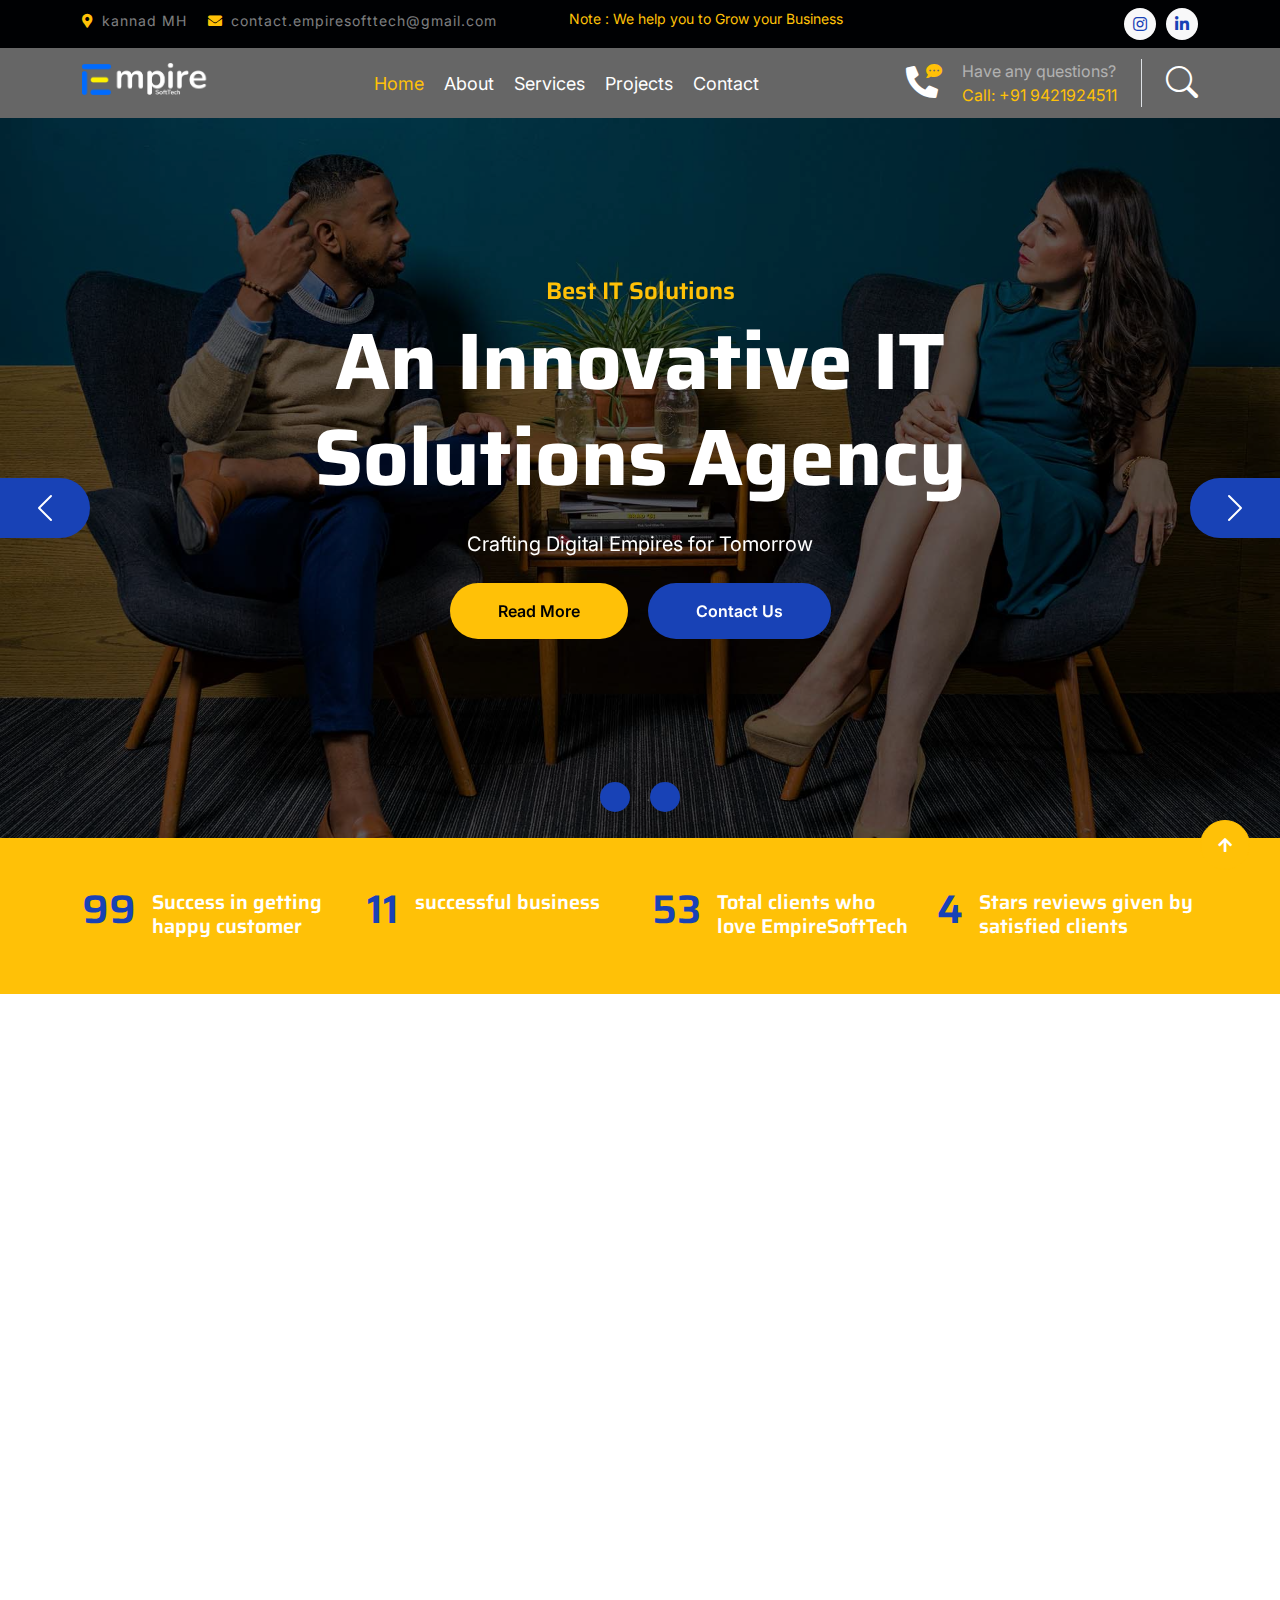
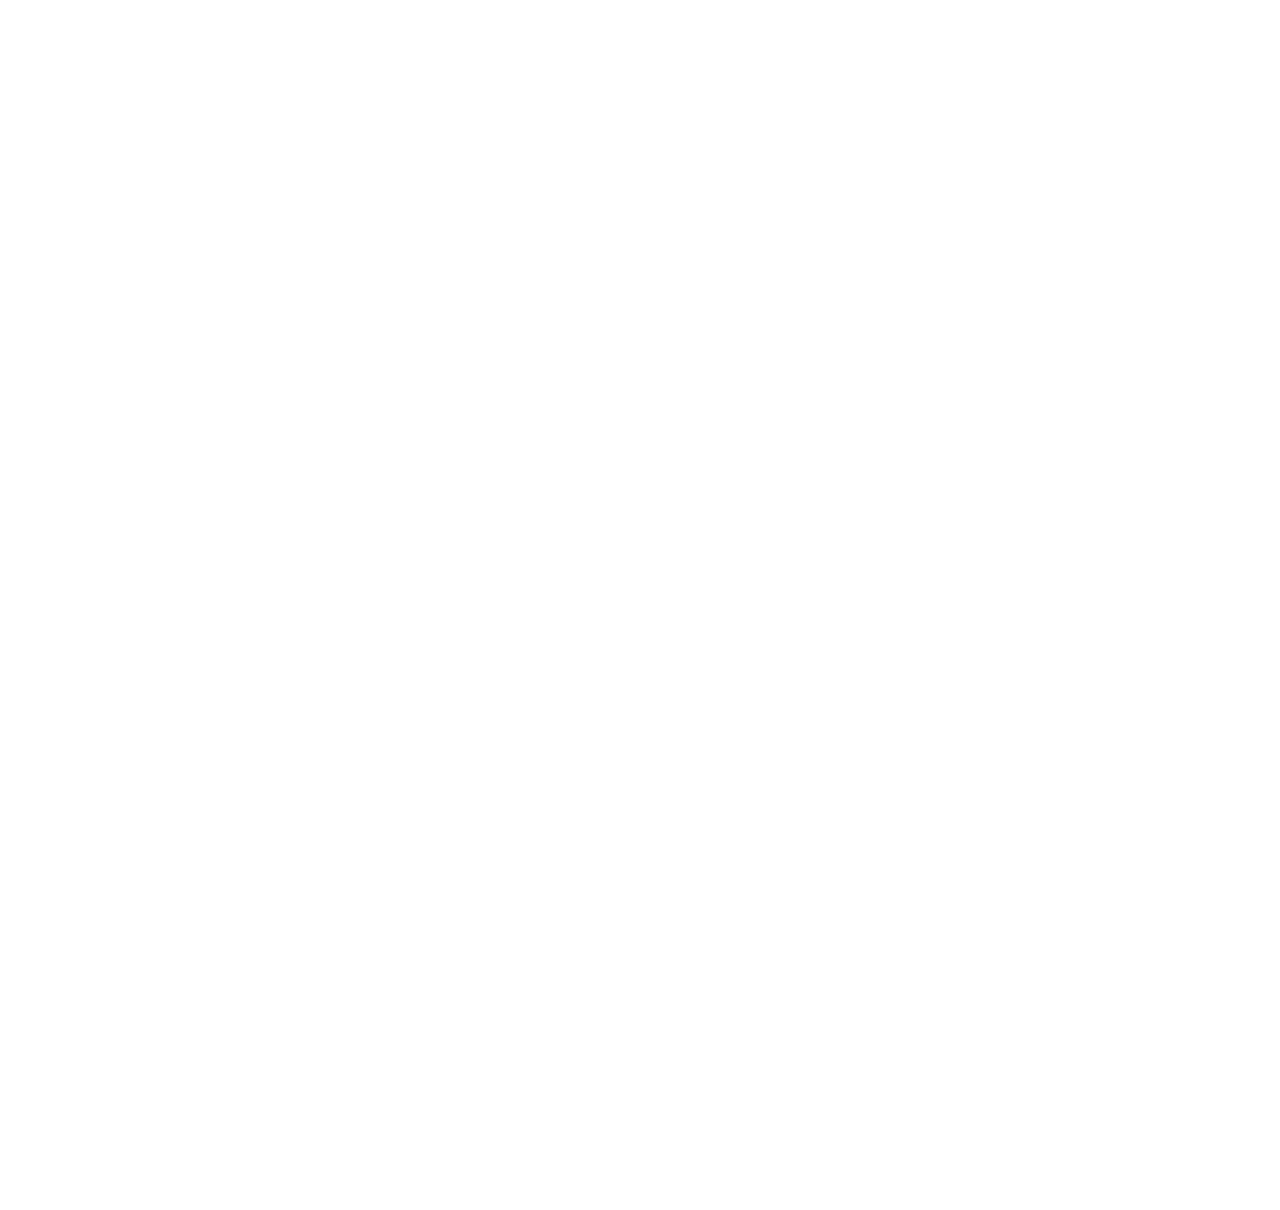
<file: service.html>
<!DOCTYPE html>
<html lang="en">

<head>
    <meta charset="utf-8">
    <title>Empire SoftTech</title>
    <meta content="width=device-width, initial-scale=1.0" name="viewport">
    <meta
        content="empire, softtech, softech, empiresofttech, empire softech, web development, mobile app development, IT solutions, software development, digital marketing, tech solutions, remote services, Kannad, Maharashtra"
        name="keywords">
    <meta name="description"
        content="Empire Softtech - Innovating IT solutions with expertise in web development, mobile apps, software, and digital marketing. Your trusted partner for cutting-edge technology.">


    <meta name="author" content="Empire Softtech">
    <meta name="robots" content="index, follow">
    <!-- https://empiresofttech.tech/img/logo.png -->
    <!-- logo-black-crop.png -->

    <!-- Open Graph / Facebook -->
    <meta property="og:type" content="website">
    <meta property="og:title" content="Empire Softtech - Innovating the Future">
    <meta property="og:description"
        content="Empire Softtech provides innovative IT solutions, including web development, software, and digital marketing services.">
    <meta property="og:url" content="https://empiresofttech.tech/">
    <meta property="og:image" content="https://empiresofttech.tech/img/logo-black-crop.png">

    <!-- Twitter -->
    <meta name="twitter:card" content="summary_large_image">
    <meta name="twitter:title" content="Empire Softtech - Innovating the Future">
    <meta name="twitter:description"
        content="Innovative IT solutions in web and software development by Empire Softtech.">
    <meta name="twitter:image" content="https://empiresofttech.tech/img/logo-black-crop.png">

    <!-- Canonical URL -->
    <link rel="canonical" href="https://empiresofttech.tech/">

    <!-- Favicons -->
    <link href="./img/logoEblack.svg" rel="icon">
    <link href="./img/logoEblack.svg" rel="apple-touch-icon">
    <!-- Google Web Fonts -->
    <link rel="preconnect" href="https://fonts.googleapis.com">
    <link rel="preconnect" href="https://fonts.gstatic.com" crossorigin>
    <link
        href="https://fonts.googleapis.com/css2?family=Inter:wght@400;500;600&family=Saira:wght@500;600;700&display=swap"
        rel="stylesheet">

    <!-- Icon Font Stylesheet -->
    <link href="https://cdnjs.cloudflare.com/ajax/libs/font-awesome/5.10.0/css/all.min.css" rel="stylesheet">
    <link href="https://cdn.jsdelivr.net/npm/bootstrap-icons@1.4.1/font/bootstrap-icons.css" rel="stylesheet">

    <!-- Libraries Stylesheet -->
    <link href="lib/animate/animate.min.css" rel="stylesheet">
    <link href="lib/owlcarousel/assets/owl.carousel.min.css" rel="stylesheet">

    <!-- Customized Bootstrap Stylesheet -->
    <link href="css/bootstrap.min.css" rel="stylesheet">

    <!-- Template Stylesheet -->
    <link href="css/style.css" rel="stylesheet">
</head>

<body>
    <!-- Spinner Start -->
    <div id="spinner"
        class="show position-fixed translate-middle w-100 vh-100 top-50 start-50 d-flex align-items-center justify-content-center">
        <div class="spinner-grow text-primary" role="status"></div>
    </div>
    <!-- Spinner End -->

    <!-- Topbar Start -->
    <div class="container-fluid bg-dark py-2 d-none d-md-flex">
        <div class="container">
            <div class="d-flex justify-content-between topbar">
                <div class="top-info">
                    <small class="me-3 text-white-50"><a href="#"><i
                                class="fas fa-map-marker-alt me-2 text-warning"></i></a>kannad MH</small>
                    <small class="me-3 text-white-50"><a href="#"><i
                                class="fas fa-envelope me-2 text-warning"></i></a>contact.empiresofttech@gmail.com</small>
                </div>
                <div id="note" class="text-warning d-none d-xl-flex"><small>Note : We help you to Grow your
                        Business</small></div>
                <div class="top-link">
                    <!-- <a href="" class="bg-light nav-fill btn btn-sm-square rounded-circle"><i
                            class="fab fa-facebook-f text-primary"></i></a>
                    <a href="" class="bg-light nav-fill btn btn-sm-square rounded-circle"><i
                            class="fab fa-twitter text-primary"></i></a> -->
                    <a href="https://www.instagram.com/empire.softtech/"
                        class="bg-light nav-fill btn btn-sm-square rounded-circle"><i
                            class="fab fa-instagram text-primary"></i></a>
                    <a href="https://www.linkedin.com/company/empiresofttech/"
                        class="bg-light nav-fill btn btn-sm-square rounded-circle me-0"><i
                            class="fab fa-linkedin-in text-primary"></i></a>
                </div>
            </div>
        </div>
    </div>
    <!-- Topbar End -->

    <!-- Navbar Start -->
    <div class="container-fluid " style="background-color: rgba(0, 0, 0, .6)">
        <div class="container">
            <nav class="navbar navbar-dark navbar-expand-lg py-0">
                <a href="index.html" class="navbar-brand">
                    <img src="./img/logo.png" alt="" style="height: 60px;">
                    <!-- <h1 class="text-white fw-bold d-block">High<span class="text-warning">Tech</span> </h1> -->
                </a>
                <button type="button" class="navbar-toggler me-0" data-bs-toggle="collapse"
                    data-bs-target="#navbarCollapse">
                    <span class="navbar-toggler-icon"></span>
                </button>
                <div class="collapse navbar-collapse bg-transparent" id="navbarCollapse">
                    <div class="navbar-nav ms-auto mx-xl-auto p-0">
                        <a href="index.html" class="nav-item nav-link active text-warning">Home</a>
                        <a href="about.html" class="nav-item nav-link">About</a>
                        <a href="service.html" class="nav-item nav-link">Services</a>
                        <a href="project.html" class="nav-item nav-link">Projects</a>
                        <div class="nav-item dropdown">
                            <!-- <a href="#" class="nav-link dropdown-toggle" data-bs-toggle="dropdown">Pages</a> -->
                            <div class="dropdown-menu rounded">
                                <!-- <a href="blog.html" class="dropdown-item">Our Blog</a>
                                <a href="team.html" class="dropdown-item">Our Team</a> -->
                                <!-- <a href="testimonial.html" class="dropdown-item">Testimonial</a> -->
                                <!-- <a href="404.html" class="dropdown-item">404 Page</a> -->
                            </div>
                        </div>
                        <a href="contact.html" class="nav-item nav-link">Contact</a>
                    </div>
                </div>
                <div class="d-none d-xl-flex flex-shirink-0">
                    <div id="phone-tada" class="d-flex align-items-center justify-content-center me-4">
                        <a href="" class="position-relative animated tada infinite">
                            <i class="fa fa-phone-alt text-white fa-2x"></i>
                            <div class="position-absolute" style="top: -7px; left: 20px;">
                                <span><i class="fa fa-comment-dots text-warning"></i></span>
                            </div>
                        </a>
                    </div>
                    <div class="d-flex flex-column pe-4 border-end">
                        <span class="text-white-50">Have any questions?</span>
                        <span class="text-warning">Call: +91 9421924511</span>
                    </div>
                    <div class="d-flex align-items-center justify-content-center ms-4 ">
                        <a href="#"><i class="bi bi-search text-white fa-2x"></i> </a>
                    </div>
                </div>
            </nav>
        </div>
    </div>
    <!-- Navbar End -->

    <!-- Carousel Start -->
    <div class="container-fluid px-0">
        <div id="carouselId" class="carousel slide" data-bs-ride="carousel">
            <ol class="carousel-indicators">
                <li data-bs-target="#carouselId" data-bs-slide-to="0" class="active" aria-current="true"
                    aria-label="First slide"></li>
                <li data-bs-target="#carouselId" data-bs-slide-to="1" aria-label="Second slide"></li>
            </ol>
            <div class="carousel-inner" role="listbox">
                <div class="carousel-item active">
                    <img src="img/carousel-1.jpg" class="img-fluid" alt="First slide">
                    <div class="carousel-caption">
                        <div class="container carousel-content">
                            <h6 class="text-warning h4 animated fadeInUp">Best IT Solutions</h6>
                            <h1 class="text-white display-1 mb-4 animated fadeInRight">An Innovative IT Solutions Agency
                            </h1>
                            <p class="mb-4 text-white fs-5 animated fadeInDown">Crafting Digital Empires for Tomorrow
                            </p>
                            <a href="./about.html" class="me-2"><button type="button"
                                    class="px-4 py-sm-3 px-sm-5 btn btn-primary rounded-pill carousel-content-btn1 animated fadeInLeft">Read
                                    More</button></a>
                            <a href="./contact.html" class="ms-2"><button type="button"
                                    class="px-4 py-sm-3 px-sm-5 btn btn-primary rounded-pill carousel-content-btn2 animated fadeInRight">Contact
                                    Us</button></a>
                        </div>
                    </div>
                </div>
                <div class="carousel-item">
                    <img src="img/carousel-2.jpg" class="img-fluid" alt="Second slide">
                    <div class="carousel-caption">
                        <div class="container carousel-content">
                            <h6 class="text-warning h4 animated fadeInUp">Best IT Solutions</h6>
                            <h1 class="text-white display-1 mb-4 animated fadeInLeft">Quality Digital Services You
                                Really Need!</h1>
                            <p class="mb-4 text-white fs-5 animated fadeInDown">Your vision, our innovation.</p>
                            <a href="./about.html" class="me-2"><button type="button"
                                    class="px-4 py-sm-3 px-sm-5 btn btn-primary rounded-pill carousel-content-btn1 animated fadeInLeft">Read
                                    More</button></a>
                            <a href="contact.html" class="ms-2"><button type="button"
                                    class="px-4 py-sm-3 px-sm-5 btn btn-primary rounded-pill carousel-content-btn2 animated fadeInRight">Contact
                                    Us</button></a>
                        </div>
                    </div>
                </div>
            </div>
            <button class="carousel-control-prev" type="button" data-bs-target="#carouselId" data-bs-slide="prev">
                <span class="carousel-control-prev-icon" aria-hidden="true"></span>
                <span class="visually-hidden">Previous</span>
            </button>
            <button class="carousel-control-next" type="button" data-bs-target="#carouselId" data-bs-slide="next">
                <span class="carousel-control-next-icon" aria-hidden="true"></span>
                <span class="visually-hidden">Next</span>
            </button>
        </div>
    </div>
    <!-- Carousel End -->


    <!-- Fact Start -->
    <div class="container-fluid bg-warning py-5">
        <div class="container">
            <div class="row">
                <div class="col-lg-3 wow fadeIn" data-wow-delay=".1s">
                    <div class="d-flex counter">
                        <h1 class="me-3 text-primary counter-value">99</h1>
                        <h5 class="text-white mt-1">Success in getting happy customer</h5>
                    </div>

                </div>
                <div class="col-lg-3 wow fadeIn" data-wow-delay=".3s">
                    <div class="d-flex counter">
                        <h1 class="me-3 text-primary counter-value">11</h1>
                        <h5 class="text-white mt-1">successful business</h5>
                    </div>
                </div>
                <div class="col-lg-3 wow fadeIn" data-wow-delay=".5s">
                    <div class="d-flex counter">
                        <h1 class="me-3 text-primary counter-value">53</h1>
                        <h5 class="text-white mt-1">Total clients who love EmpireSoftTech</h5>
                    </div>
                </div>
                <div class="col-lg-3 wow fadeIn" data-wow-delay=".7s">
                    <div class="d-flex counter">
                        <h1 class="me-3 text-primary counter-value">4</h1>
                        <h5 class="text-white mt-1">Stars reviews given by satisfied clients</h5>
                    </div>
                </div>
            </div>
        </div>
    </div>
    <!-- Fact End -->


    <!-- Services Start -->
    <div class="container-fluid services py-5 mb-5">
        <div class="container">
            <div class="text-center mx-auto pb-5 wow fadeIn" data-wow-delay=".3s" style="max-width: 600px;">
                <h5 class="text-primary">Our Services</h5>
                <h1>Services Built Specifically For Your Business</h1>
            </div>
            <div class="row g-5 services-inner">
                <div class="col-md-6 col-lg-4 wow fadeIn" data-wow-delay=".3s">
                    <div class="services-item bg-light">
                        <div class="p-4 text-center services-content">
                            <div class="services-content-icon">
                                <i class="fa fa-code fa-7x mb-4 text-primary"></i>
                                <h4 class="mb-3">Web Design</h4>
                                <p class="mb-4">We create visually stunning, user-centric web designs that blend
                                    creativity with functionality. Our designs are tailored to enhance user experience
                                    and effectively communicate your brand's identity.</p>
                                <a href="" class="btn btn-warning text-white px-5 py-3 rounded-pill">Read More</a>
                            </div>
                        </div>
                    </div>
                </div>
                <div class="col-md-6 col-lg-4 wow fadeIn" data-wow-delay=".5s">
                    <div class="services-item bg-light">
                        <div class="p-4 text-center services-content">
                            <div class="services-content-icon">
                                <i class="fa fa-file-code fa-7x mb-4 text-primary"></i>
                                <h4 class="mb-3">Web Development</h4>
                                <p class="mb-4">We specialize in crafting robust, scalable, and dynamic web solutions
                                    tailored to meet your unique needs. From front-end interfaces to back-end systems,
                                    we deliver seamless and efficient web applications.
                                </p>
                                <a href="" class="btn btn-warning text-white px-5 py-3 rounded-pill">Read More</a>
                            </div>
                        </div>
                    </div>
                </div>
                <div class="col-md-6 col-lg-4 wow fadeIn" data-wow-delay=".7s">
                    <div class="services-item bg-light">
                        <div class="p-4 text-center services-content">
                            <div class="services-content-icon">
                                <i class="fa fa-external-link-alt fa-7x mb-4 text-primary"></i>
                                <h4 class="mb-3">UI/UX Design</h4>
                                <p class="mb-4">
                                    We craft intuitive, engaging, and user-centric UI/UX designs that enhance
                                    experiences, drive engagement, boost brand identity, and bring your vision to life
                                    with creativity and precision.</p>
                                <a href="" class="btn btn-warning text-white px-5 py-3 rounded-pill">Read More</a>
                            </div>
                        </div>
                    </div>
                </div>
                <div class="col-md-6 col-lg-4 wow fadeIn" data-wow-delay=".3s">
                    <div class="services-item bg-light">
                        <div class="p-4 text-center services-content">
                            <div class="services-content-icon">
                                <i class="fas fa-user-secret fa-7x mb-4 text-primary"></i>
                                <h4 class="mb-3">Web Security</h4>
                                <p class="mb-4">
                                    We provide robust web security solutions to protect your applications and data,
                                    ensuring confidentiality, integrity, and resilience against cyber threats.</p>
                                <a href="" class="btn btn-warning text-white px-5 py-3 rounded-pill">Read More</a>
                            </div>

                        </div>
                    </div>
                </div>
                <div class="col-md-6 col-lg-4 wow fadeIn" data-wow-delay=".5s">
                    <div class="services-item bg-light">
                        <div class="p-4 text-center services-content">
                            <div class="services-content-icon">
                                <i class="fa fa-envelope-open fa-7x mb-4 text-primary"></i>
                                <h4 class="mb-3">Digital Marketing</h4>
                                <p class="mb-4">We offer comprehensive digital marketing services that boost brand
                                    visibility, drive traffic, and increase conversions through targeted strategies
                                    across SEO, social media, and paid campaigns.</p>
                                <a href="" class="btn btn-warning text-white px-5 py-3 rounded-pill">Read More</a>
                            </div>
                        </div>
                    </div>
                </div>
                <div class="col-md-6 col-lg-4 wow fadeIn" data-wow-delay=".7s">
                    <div class="services-item bg-light">
                        <div class="p-4 text-center services-content">
                            <div class="services-content-icon">
                                <i class="fas fa-laptop fa-7x mb-4 text-primary"></i>
                                <h4 class="mb-3">Programming</h4>
                                <p class="mb-4">We provide expert programming services, building efficient, scalable,
                                    and custom solutions across a range of technologies to meet your unique business
                                    needs.</p>
                                <a href="" class="btn btn-warning text-white px-5 py-3 rounded-pill">Read More</a>
                            </div>
                        </div>
                    </div>
                </div>
            </div>
        </div>
    </div>
    <!-- Services End -->


    <!-- Footer Start -->
    <div class="container-fluid footer bg-dark wow fadeIn" data-wow-delay=".3s">
        <div class="container pt-5 pb-4">
            <div class="row g-5">
                <div class="col-lg-3 col-md-6">
                    <a href="index.html">
                        <h1 class="text-white fw-bold d-block"> <img src="./img/logo.png" alt="Empire Softtech"
                                style="height: 50px;"> </h1>
                    </a>
                    <p class="mt-4 text-light">
                        Empire Softtech is a leading technology solutions provider specializing in web development,
                        mobile apps, and IT consulting. We deliver innovative, high-quality services that drive business
                        growth and enhance digital experiences.</p>
                    <div class="d-flex hightech-link">
                        <!-- <a href="" class="btn-light nav-fill btn btn-square rounded-circle me-2"><i
                                class="fab fa-facebook-f text-primary"></i></a> -->
                        <!-- <a href="" class="btn-light nav-fill btn btn-square rounded-circle me-2"><i
                                class="fab fa-twitter text-primary"></i></a> -->
                        <a href="https://www.instagram.com/empire.softtech/"
                            class="btn-light nav-fill btn btn-square rounded-circle me-2"><i
                                class="fab fa-instagram text-primary"></i></a>
                        <a href="https://www.linkedin.com/company/empiresofttech/"
                            class="btn-light nav-fill btn btn-square rounded-circle me-0"><i
                                class="fab fa-linkedin-in text-primary"></i></a>
                    </div>
                </div>
                <div class="col-lg-3 col-md-6">
                    <a href="#" class="h3 text-warning">Short Link</a>
                    <div class="mt-4 d-flex flex-column short-link">
                        <a href="about.html" class="mb-2 text-white"><i class="fas fa-angle-right text-warning me-2"></i>About
                            us</a>
                        <a href="contact.html" class="mb-2 text-white"><i class="fas fa-angle-right text-warning me-2"></i>Contact
                            us</a>
                        <a href="service.html" class="mb-2 text-white"><i class="fas fa-angle-right text-warning me-2"></i>Our
                            Services</a>
                        <a href="project.html" class="mb-2 text-white"><i class="fas fa-angle-right text-warning me-2"></i>Our
                            Projects</a>
                        <!-- <a href="" class="mb-2 text-white"><i class="fas fa-angle-right text-warning me-2"></i>Latest
                            Blog</a> -->
                    </div>
                </div>
                <div class="col-lg-3 col-md-6">
                    <a href="#" class="h3 text-warning">Help Link</a>
                    <div class="mt-4 d-flex flex-column help-link">
                        <a href="404.html" class="mb-2 text-white"><i class="fas fa-angle-right text-warning me-2"></i>Terms Of
                            use</a>
                        <a href="404.html" class="mb-2 text-white"><i class="fas fa-angle-right text-warning me-2"></i>Privacy
                            Policy</a>
                        <a href="404.html" class="mb-2 text-white"><i class="fas fa-angle-right text-warning me-2"></i>Helps</a>
                        <a href="404.html" class="mb-2 text-white"><i class="fas fa-angle-right text-warning me-2"></i>FQAs</a>
                        
                    </div>
                </div>
                <div class="col-lg-3 col-md-6">
                    <a href="#" class="h3 text-warning">Contact Us</a>
                    <div class="text-white mt-4 d-flex flex-column contact-link">
                        <a href="#" class="pb-3 text-light border-bottom border-primary"><i
                                class="fas fa-map-marker-alt text-warning me-2"></i> Kannad, MH</a>
                        <a href="#" class="py-3 text-light border-bottom border-primary"><i
                                class="fas fa-phone-alt text-warning me-2"></i> +91 94219 24511</a>
                        <a href="mailto:contact.empiresofttech@gmail.com" class="py-3 text-light border-bottom border-primary"><i
                                class="fas fa-envelope text-warning me-2"></i> contact.empiresofttech<br>@gmail.com
                        </a>
                    </div>
                </div>
            </div>
            <hr class="text-light mt-5 mb-4">
            <div class="row">
                <div class="col-md-6 text-center text-md-start">
                    <span class="text-light"><a href="#" class="text-warning"><i
                                class="fas fa-copyright text-warning me-2"></i>Empire SoftTech</a>, All right
                        reserved.</span>
                </div>
                <div class="col-md-6 text-center text-md-end">
                    <!--/*** This template is free as long as you keep the footer author’s credit link/attribution link/backlink. If you'd like to use the template without the footer author’s credit link/attribution link/backlink, you can purchase the Credit Removal License from "https://htmlcodex.com/credit-removal". Thank you for your support. ***/-->
                    <span class="text-light">Designed By<a href="https://empiresofttech.tech/" class="text-warning">
                            Empire SoftTech </a> </span>
                </div>
            </div>
        </div>
    </div>
    <!-- Footer End -->


    <!-- Back to Top -->
    <a href="#" class="btn btn-warning btn-square rounded-circle back-to-top"><i
            class="fa fa-arrow-up text-white"></i></a>


    <!-- JavaScript Libraries -->
    <script src="https://ajax.googleapis.com/ajax/libs/jquery/3.6.4/jquery.min.js"></script>
    <script src="https://cdn.jsdelivr.net/npm/bootstrap@5.0.0/dist/js/bootstrap.bundle.min.js"></script>
    <script src="lib/wow/wow.min.js"></script>
    <script src="lib/easing/easing.min.js"></script>
    <script src="lib/waypoints/waypoints.min.js"></script>
    <script src="lib/owlcarousel/owl.carousel.min.js"></script>

    <!-- Template Javascript -->
    <script src="js/main.js"></script>
</body>

</html>
</file>
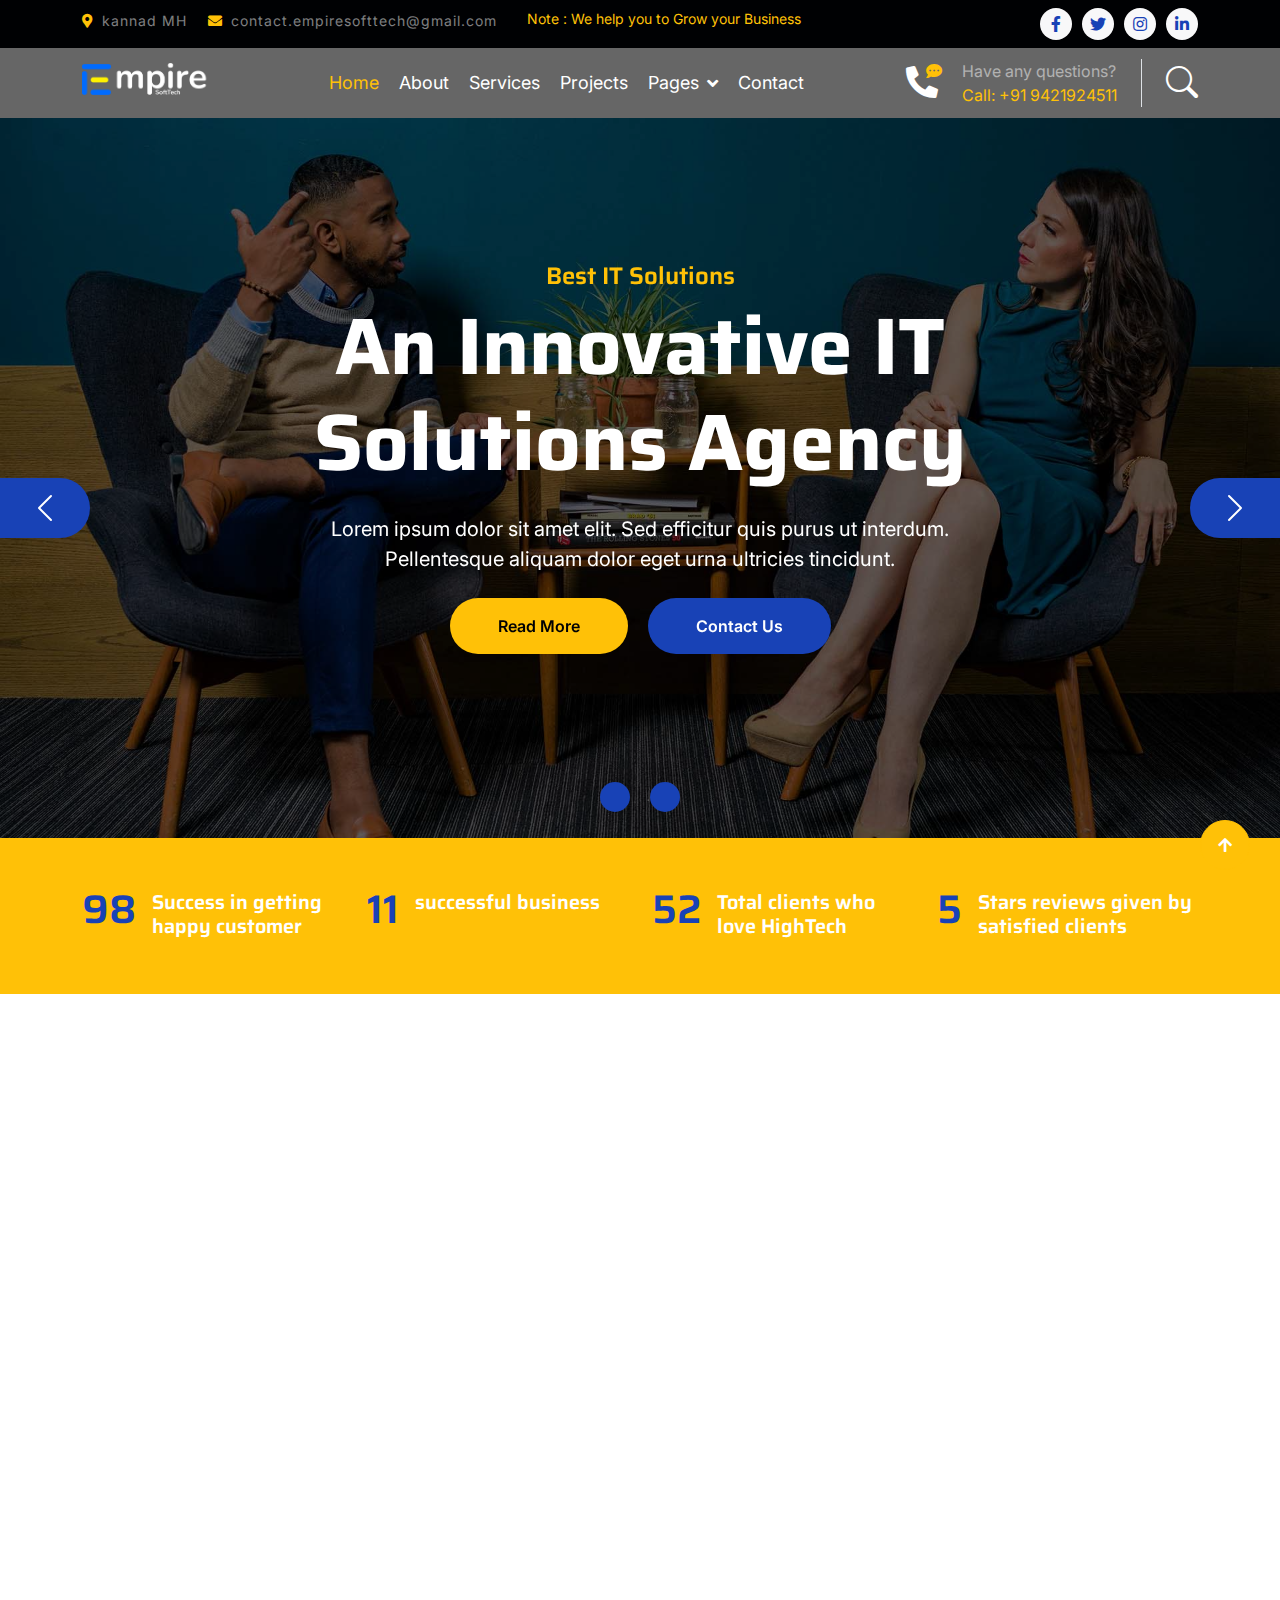
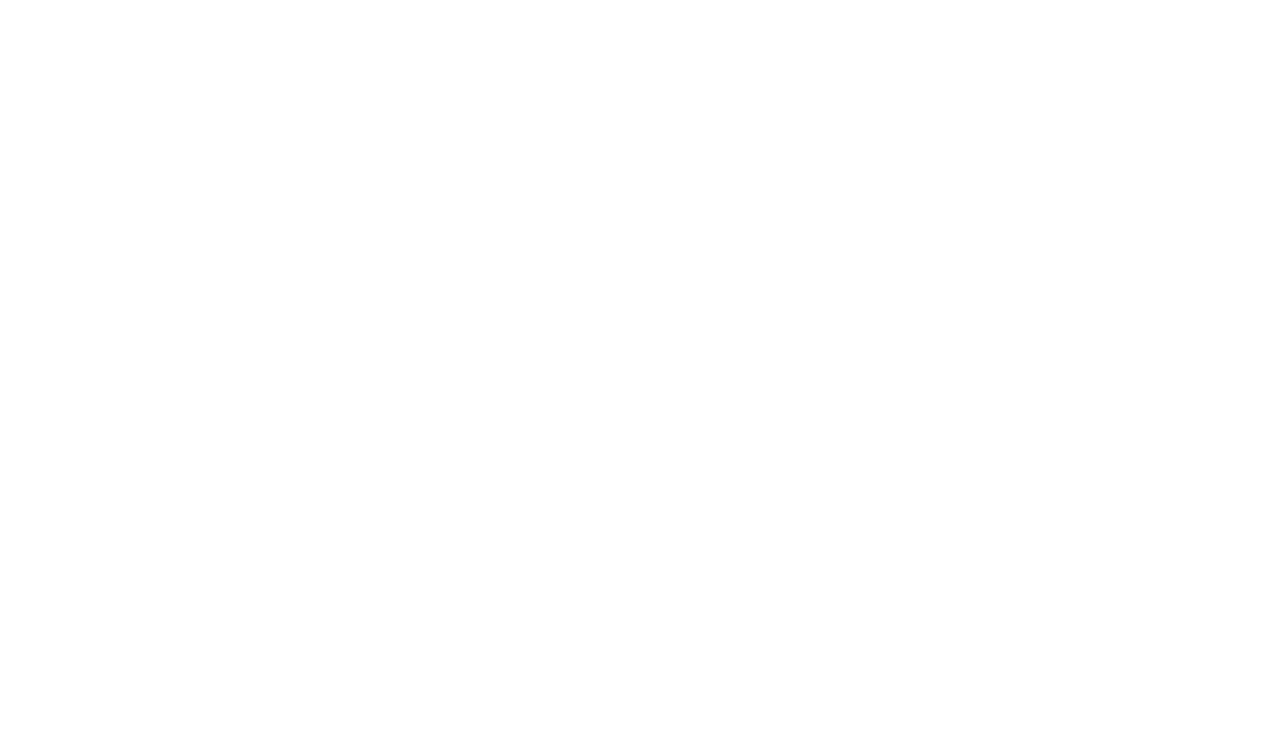
<file: team.html>
<!DOCTYPE html>
<html lang="en">

<head>
    <meta charset="utf-8">
    <title>Empire SoftTech</title>
    <meta content="width=device-width, initial-scale=1.0" name="viewport">
    <meta
        content="empire, softtech, softech, empiresofttech, empire softech, web development, mobile app development, IT solutions, software development, digital marketing, tech solutions, remote services, Kannad, Maharashtra"
        name="keywords">
    <meta name="description"
        content="Empire Softtech - Innovating IT solutions with expertise in web development, mobile apps, software, and digital marketing. Your trusted partner for cutting-edge technology.">


    <meta name="author" content="Empire Softtech">
    <meta name="robots" content="index, follow">
    <!-- https://empiresofttech.tech/img/logo.png -->
    <!-- logo-black-crop.png -->

    <!-- Open Graph / Facebook -->
    <meta property="og:type" content="website">
    <meta property="og:title" content="Empire Softtech - Innovating the Future">
    <meta property="og:description"
        content="Empire Softtech provides innovative IT solutions, including web development, software, and digital marketing services.">
    <meta property="og:url" content="https://empiresofttech.tech/">
    <meta property="og:image" content="https://empiresofttech.tech/img/logo-black-crop.png">

    <!-- Twitter -->
    <meta name="twitter:card" content="summary_large_image">
    <meta name="twitter:title" content="Empire Softtech - Innovating the Future">
    <meta name="twitter:description"
        content="Innovative IT solutions in web and software development by Empire Softtech.">
    <meta name="twitter:image" content="https://empiresofttech.tech/img/logo-black-crop.png">

    <!-- Canonical URL -->
    <link rel="canonical" href="https://empiresofttech.tech/">

    <!-- Favicons -->
    <link href="./img/logoEblack.svg" rel="icon">
    <link href="./img/logoEblack.svg" rel="apple-touch-icon">
    <!-- Google Web Fonts -->
    <link rel="preconnect" href="https://fonts.googleapis.com">
    <link rel="preconnect" href="https://fonts.gstatic.com" crossorigin>
    <link
        href="https://fonts.googleapis.com/css2?family=Inter:wght@400;500;600&family=Saira:wght@500;600;700&display=swap"
        rel="stylesheet">

    <!-- Icon Font Stylesheet -->
    <link href="https://cdnjs.cloudflare.com/ajax/libs/font-awesome/5.10.0/css/all.min.css" rel="stylesheet">
    <link href="https://cdn.jsdelivr.net/npm/bootstrap-icons@1.4.1/font/bootstrap-icons.css" rel="stylesheet">

    <!-- Libraries Stylesheet -->
    <link href="lib/animate/animate.min.css" rel="stylesheet">
    <link href="lib/owlcarousel/assets/owl.carousel.min.css" rel="stylesheet">

    <!-- Customized Bootstrap Stylesheet -->
    <link href="css/bootstrap.min.css" rel="stylesheet">

    <!-- Template Stylesheet -->
    <link href="css/style.css" rel="stylesheet">
</head>

<body>
    <!-- Spinner Start -->
    <div id="spinner"
        class="show position-fixed translate-middle w-100 vh-100 top-50 start-50 d-flex align-items-center justify-content-center">
        <div class="spinner-grow text-primary" role="status"></div>
    </div>
    <!-- Spinner End -->

    <!-- Topbar Start -->
    <div class="container-fluid bg-dark py-2 d-none d-md-flex">
        <div class="container">
            <div class="d-flex justify-content-between topbar">
                <div class="top-info">
                    <small class="me-3 text-white-50"><a href="#"><i
                                class="fas fa-map-marker-alt me-2 text-warning"></i></a>kannad MH</small>
                    <small class="me-3 text-white-50"><a href="#"><i
                                class="fas fa-envelope me-2 text-warning"></i></a>contact.empiresofttech@gmail.com</small>
                </div>
                <div id="note" class="text-warning d-none d-xl-flex"><small>Note : We help you to Grow your
                        Business</small></div>
                <div class="top-link">
                    <a href="" class="bg-light nav-fill btn btn-sm-square rounded-circle"><i
                            class="fab fa-facebook-f text-primary"></i></a>
                    <a href="" class="bg-light nav-fill btn btn-sm-square rounded-circle"><i
                            class="fab fa-twitter text-primary"></i></a>
                    <a href="" class="bg-light nav-fill btn btn-sm-square rounded-circle"><i
                            class="fab fa-instagram text-primary"></i></a>
                    <a href="" class="bg-light nav-fill btn btn-sm-square rounded-circle me-0"><i
                            class="fab fa-linkedin-in text-primary"></i></a>
                </div>
            </div>
        </div>
    </div>
    <!-- Topbar End -->

    <!-- Navbar Start -->
    <div class="container-fluid " style="background-color: rgba(0, 0, 0, .6)">
        <div class="container">
            <nav class="navbar navbar-dark navbar-expand-lg py-0">
                <a href="index.html" class="navbar-brand">
                    <img src="./img/logo.png" alt="" style="height: 60px;">
                    <!-- <h1 class="text-white fw-bold d-block">High<span class="text-warning">Tech</span> </h1> -->
                </a>
                <button type="button" class="navbar-toggler me-0" data-bs-toggle="collapse"
                    data-bs-target="#navbarCollapse">
                    <span class="navbar-toggler-icon"></span>
                </button>
                <div class="collapse navbar-collapse bg-transparent" id="navbarCollapse">
                    <div class="navbar-nav ms-auto mx-xl-auto p-0">
                        <a href="index.html" class="nav-item nav-link active text-warning">Home</a>
                        <a href="about.html" class="nav-item nav-link">About</a>
                        <a href="service.html" class="nav-item nav-link">Services</a>
                        <a href="project.html" class="nav-item nav-link">Projects</a>
                        <div class="nav-item dropdown">
                            <a href="#" class="nav-link dropdown-toggle" data-bs-toggle="dropdown">Pages</a>
                            <div class="dropdown-menu rounded">
                                <a href="blog.html" class="dropdown-item">Our Blog</a>
                                <a href="team.html" class="dropdown-item">Our Team</a>
                                <a href="testimonial.html" class="dropdown-item">Testimonial</a>
                                <a href="404.html" class="dropdown-item">404 Page</a>
                            </div>
                        </div>
                        <a href="contact.html" class="nav-item nav-link">Contact</a>
                    </div>
                </div>
                <div class="d-none d-xl-flex flex-shirink-0">
                    <div id="phone-tada" class="d-flex align-items-center justify-content-center me-4">
                        <a href="" class="position-relative animated tada infinite">
                            <i class="fa fa-phone-alt text-white fa-2x"></i>
                            <div class="position-absolute" style="top: -7px; left: 20px;">
                                <span><i class="fa fa-comment-dots text-warning"></i></span>
                            </div>
                        </a>
                    </div>
                    <div class="d-flex flex-column pe-4 border-end">
                        <span class="text-white-50">Have any questions?</span>
                        <span class="text-warning">Call: +91 9421924511</span>
                    </div>
                    <div class="d-flex align-items-center justify-content-center ms-4 ">
                        <a href="#"><i class="bi bi-search text-white fa-2x"></i> </a>
                    </div>
                </div>
            </nav>
        </div>
    </div>
    <!-- Navbar End -->

    <!-- Carousel Start -->
    <div class="container-fluid px-0">
        <div id="carouselId" class="carousel slide" data-bs-ride="carousel">
            <ol class="carousel-indicators">
                <li data-bs-target="#carouselId" data-bs-slide-to="0" class="active" aria-current="true"
                    aria-label="First slide"></li>
                <li data-bs-target="#carouselId" data-bs-slide-to="1" aria-label="Second slide"></li>
            </ol>
            <div class="carousel-inner" role="listbox">
                <div class="carousel-item active">
                    <img src="img/carousel-1.jpg" class="img-fluid" alt="First slide">
                    <div class="carousel-caption">
                        <div class="container carousel-content">
                            <h6 class="text-warning h4 animated fadeInUp">Best IT Solutions</h6>
                            <h1 class="text-white display-1 mb-4 animated fadeInRight">An Innovative IT Solutions Agency
                            </h1>
                            <p class="mb-4 text-white fs-5 animated fadeInDown">Lorem ipsum dolor sit amet elit. Sed
                                efficitur quis purus ut interdum. Pellentesque aliquam dolor eget urna ultricies
                                tincidunt.</p>
                            <a href="" class="me-2"><button type="button"
                                    class="px-4 py-sm-3 px-sm-5 btn btn-primary rounded-pill carousel-content-btn1 animated fadeInLeft">Read
                                    More</button></a>
                            <a href="" class="ms-2"><button type="button"
                                    class="px-4 py-sm-3 px-sm-5 btn btn-primary rounded-pill carousel-content-btn2 animated fadeInRight">Contact
                                    Us</button></a>
                        </div>
                    </div>
                </div>
                <div class="carousel-item">
                    <img src="img/carousel-2.jpg" class="img-fluid" alt="Second slide">
                    <div class="carousel-caption">
                        <div class="container carousel-content">
                            <h6 class="text-warning h4 animated fadeInUp">Best IT Solutions</h6>
                            <h1 class="text-white display-1 mb-4 animated fadeInLeft">Quality Digital Services You
                                Really Need!</h1>
                            <p class="mb-4 text-white fs-5 animated fadeInDown">Lorem ipsum dolor sit amet elit. Sed
                                efficitur quis purus ut interdum. Pellentesque aliquam dolor eget urna ultricies
                                tincidunt.</p>
                            <a href="" class="me-2"><button type="button"
                                    class="px-4 py-sm-3 px-sm-5 btn btn-primary rounded-pill carousel-content-btn1 animated fadeInLeft">Read
                                    More</button></a>
                            <a href="" class="ms-2"><button type="button"
                                    class="px-4 py-sm-3 px-sm-5 btn btn-primary rounded-pill carousel-content-btn2 animated fadeInRight">Contact
                                    Us</button></a>
                        </div>
                    </div>
                </div>
            </div>
            <button class="carousel-control-prev" type="button" data-bs-target="#carouselId" data-bs-slide="prev">
                <span class="carousel-control-prev-icon" aria-hidden="true"></span>
                <span class="visually-hidden">Previous</span>
            </button>
            <button class="carousel-control-next" type="button" data-bs-target="#carouselId" data-bs-slide="next">
                <span class="carousel-control-next-icon" aria-hidden="true"></span>
                <span class="visually-hidden">Next</span>
            </button>
        </div>
    </div>
    <!-- Carousel End -->


    <!-- Fact Start -->
    <div class="container-fluid bg-warning py-5">
        <div class="container">
            <div class="row">
                <div class="col-lg-3 wow fadeIn" data-wow-delay=".1s">
                    <div class="d-flex counter">
                        <h1 class="me-3 text-primary counter-value">99%</h1>
                        <h5 class="text-white mt-1">Success in getting happy customer</h5>
                    </div>
                </div>
                <div class="col-lg-3 wow fadeIn" data-wow-delay=".3s">
                    <div class="d-flex counter">
                        <h1 class="me-3 text-primary counter-value">11</h1>
                        <h5 class="text-white mt-1">successful business</h5>
                    </div>
                </div>
                <div class="col-lg-3 wow fadeIn" data-wow-delay=".5s">
                    <div class="d-flex counter">
                        <h1 class="me-3 text-primary counter-value">53</h1>
                        <h5 class="text-white mt-1">Total clients who love HighTech</h5>
                    </div>
                </div>
                <div class="col-lg-3 wow fadeIn" data-wow-delay=".7s">
                    <div class="d-flex counter">
                        <h1 class="me-3 text-primary counter-value">4.5</h1>
                        <h5 class="text-white mt-1">Stars reviews given by satisfied clients</h5>
                    </div>
                </div>
            </div>
        </div>
    </div>
    <!-- Fact End -->


        <!-- Team Start -->
        <div class="container-fluid py-5 my-5 team">
            <div class="container py-5">
                <div class="text-center mx-auto pb-5 wow fadeIn" data-wow-delay=".3s" style="max-width: 600px;">
                    <h5 class="text-primary">Our Team</h5>
                    <h1>Meet our expert Team</h1>
                </div>
                <div class="owl-carousel team-carousel wow fadeIn" data-wow-delay=".5s">
                    <div class="rounded team-item">
                        <div class="team-content">
                            <div class="team-img-icon">
                                <div class="team-img rounded-circle">
                                    <img src="img/team-1.jpg" class="img-fluid w-100 rounded-circle" alt="">
                                </div>
                                <div class="team-name text-center py-3">
                                    <h4 class="">Full Name</h4>
                                    <p class="m-0">Designation</p>
                                </div>
                                <div class="team-icon d-flex justify-content-center pb-4">
                                    <a class="btn btn-square btn-warning text-white rounded-circle m-1" href=""><i class="fab fa-facebook-f"></i></a>
                                    <a class="btn btn-square btn-warning text-white rounded-circle m-1" href=""><i class="fab fa-twitter"></i></a>
                                    <a class="btn btn-square btn-warning text-white rounded-circle m-1" href=""><i class="fab fa-instagram"></i></a>
                                    <a class="btn btn-square btn-warning text-white rounded-circle m-1" href=""><i class="fab fa-linkedin-in"></i></a>
                                </div>
                            </div>
                        </div>
                    </div>
                    <div class="rounded team-item">
                        <div class="team-content">
                            <div class="team-img-icon">
                                <div class="team-img rounded-circle">
                                    <img src="img/team-2.jpg" class="img-fluid w-100 rounded-circle" alt="">
                                </div>
                                <div class="team-name text-center py-3">
                                    <h4 class="">Full Name</h4>
                                    <p class="m-0">Designation</p>
                                </div>
                                <div class="team-icon d-flex justify-content-center pb-4">
                                    <a class="btn btn-square btn-warning text-white rounded-circle m-1" href=""><i class="fab fa-facebook-f"></i></a>
                                    <a class="btn btn-square btn-warning text-white rounded-circle m-1" href=""><i class="fab fa-twitter"></i></a>
                                    <a class="btn btn-square btn-warning text-white rounded-circle m-1" href=""><i class="fab fa-instagram"></i></a>
                                    <a class="btn btn-square btn-warning text-white rounded-circle m-1" href=""><i class="fab fa-linkedin-in"></i></a>
                                </div>
                            </div>
                        </div>
                    </div>
                    <div class="rounded team-item">
                        <div class="team-content">
                            <div class="team-img-icon">
                                <div class="team-img rounded-circle">
                                    <img src="img/team-3.jpg" class="img-fluid w-100 rounded-circle" alt="">
                                </div>
                                <div class="team-name text-center py-3">
                                    <h4 class="">Full Name</h4>
                                    <p class="m-0">Designation</p>
                                </div>
                                <div class="team-icon d-flex justify-content-center pb-4">
                                    <a class="btn btn-square btn-warning text-white rounded-circle m-1" href=""><i class="fab fa-facebook-f"></i></a>
                                    <a class="btn btn-square btn-warning text-white rounded-circle m-1" href=""><i class="fab fa-twitter"></i></a>
                                    <a class="btn btn-square btn-warning text-white rounded-circle m-1" href=""><i class="fab fa-instagram"></i></a>
                                    <a class="btn btn-square btn-warning text-white rounded-circle m-1" href=""><i class="fab fa-linkedin-in"></i></a>
                                </div>
                            </div>
                        </div>
                    </div>
                    <div class="rounded team-item">
                        <div class="team-content">
                            <div class="team-img-icon">
                                <div class="team-img rounded-circle">
                                    <img src="img/team-4.jpg" class="img-fluid w-100 rounded-circle" alt="">
                                </div>
                                <div class="team-name text-center py-3">
                                    <h4 class="">Full Name</h4>
                                    <p class="m-0">Designation</p>
                                </div>
                                <div class="team-icon d-flex justify-content-center pb-4">
                                    <a class="btn btn-square btn-warning text-white rounded-circle m-1" href=""><i class="fab fa-facebook-f"></i></a>
                                    <a class="btn btn-square btn-warning text-white rounded-circle m-1" href=""><i class="fab fa-twitter"></i></a>
                                    <a class="btn btn-square btn-warning text-white rounded-circle m-1" href=""><i class="fab fa-instagram"></i></a>
                                    <a class="btn btn-square btn-warning text-white rounded-circle m-1" href=""><i class="fab fa-linkedin-in"></i></a>
                                </div>
                            </div>
                        </div>
                    </div>
                </div>
            </div>
        </div>
        <!-- Team End -->


        <!-- Footer Start -->
         <div class="container-fluid footer bg-dark wow fadeIn" data-wow-delay=".3s">
            <div class="container pt-5 pb-4">
                <div class="row g-5">
                    <div class="col-lg-3 col-md-6">
                        <a href="index.html">
                            <h1 class="text-white fw-bold d-block">High<span class="text-warning">Tech</span> </h1>
                        </a>
                        <p class="mt-4 text-light">Lorem ipsum dolor sit amet consectetur adipisicing elit. Soluta facere delectus qui placeat inventore consectetur repellendus optio debitis.</p>
                        <div class="d-flex hightech-link">
                            <a href="" class="btn-light nav-fill btn btn-square rounded-circle me-2"><i class="fab fa-facebook-f text-primary"></i></a>
                            <a href="" class="btn-light nav-fill btn btn-square rounded-circle me-2"><i class="fab fa-twitter text-primary"></i></a>
                            <a href="" class="btn-light nav-fill btn btn-square rounded-circle me-2"><i class="fab fa-instagram text-primary"></i></a>
                            <a href="" class="btn-light nav-fill btn btn-square rounded-circle me-0"><i class="fab fa-linkedin-in text-primary"></i></a>
                        </div>
                    </div>
                    <div class="col-lg-3 col-md-6">
                        <a href="#" class="h3 text-warning">Short Link</a>
                        <div class="mt-4 d-flex flex-column short-link">
                            <a href="" class="mb-2 text-white"><i class="fas fa-angle-right text-warning me-2"></i>About us</a>
                            <a href="" class="mb-2 text-white"><i class="fas fa-angle-right text-warning me-2"></i>Contact us</a>
                            <a href="" class="mb-2 text-white"><i class="fas fa-angle-right text-warning me-2"></i>Our Services</a>
                            <a href="" class="mb-2 text-white"><i class="fas fa-angle-right text-warning me-2"></i>Our Projects</a>
                            <a href="" class="mb-2 text-white"><i class="fas fa-angle-right text-warning me-2"></i>Latest Blog</a>
                        </div>
                    </div>
                    <div class="col-lg-3 col-md-6">
                        <a href="#" class="h3 text-warning">Help Link</a>
                        <div class="mt-4 d-flex flex-column help-link">
                            <a href="" class="mb-2 text-white"><i class="fas fa-angle-right text-warning me-2"></i>Terms Of use</a>
                            <a href="" class="mb-2 text-white"><i class="fas fa-angle-right text-warning me-2"></i>Privacy Policy</a>
                            <a href="" class="mb-2 text-white"><i class="fas fa-angle-right text-warning me-2"></i>Helps</a>
                            <a href="" class="mb-2 text-white"><i class="fas fa-angle-right text-warning me-2"></i>FQAs</a>
                            <a href="" class="mb-2 text-white"><i class="fas fa-angle-right text-warning me-2"></i>Contact</a>
                        </div>
                    </div>
                    <div class="col-lg-3 col-md-6">
                        <a href="#" class="h3 text-warning">Contact Us</a>
                        <div class="text-white mt-4 d-flex flex-column contact-link">
                            <a href="#" class="pb-3 text-light border-bottom border-primary"><i class="fas fa-map-marker-alt text-warning me-2"></i> 123 Street, New York, USA</a>
                            <a href="#" class="py-3 text-light border-bottom border-primary"><i class="fas fa-phone-alt text-warning me-2"></i> +123 456 7890</a>
                            <a href="#" class="py-3 text-light border-bottom border-primary"><i class="fas fa-envelope text-warning me-2"></i> info@exmple.con</a>
                        </div>
                    </div>
                </div>
                <hr class="text-light mt-5 mb-4">
                <div class="row">
                    <div class="col-md-6 text-center text-md-start">
                        <span class="text-light"><a href="#" class="text-warning"><i class="fas fa-copyright text-warning me-2"></i>Your Site Name</a>, All right reserved.</span>
                    </div>
                    <div class="col-md-6 text-center text-md-end">
                        <!--/*** This template is free as long as you keep the footer author’s credit link/attribution link/backlink. If you'd like to use the template without the footer author’s credit link/attribution link/backlink, you can purchase the Credit Removal License from "https://htmlcodex.com/credit-removal". Thank you for your support. ***/-->
                        <span class="text-light">Designed By<a href="https://htmlcodex.com" class="text-warning">HTML Codex</a> Distributed By <a href="https://themewagon.com">ThemeWagon</a></span>
                    </div>
                </div>
            </div>
        </div>
        <!-- Footer End -->


        <!-- Back to Top -->
        <a href="#" class="btn btn-warning btn-square rounded-circle back-to-top"><i class="fa fa-arrow-up text-white"></i></a>

        
        <!-- JavaScript Libraries -->
        <script src="https://ajax.googleapis.com/ajax/libs/jquery/3.6.4/jquery.min.js"></script>
        <script src="https://cdn.jsdelivr.net/npm/bootstrap@5.0.0/dist/js/bootstrap.bundle.min.js"></script>
        <script src="lib/wow/wow.min.js"></script>
        <script src="lib/easing/easing.min.js"></script>
        <script src="lib/waypoints/waypoints.min.js"></script>
        <script src="lib/owlcarousel/owl.carousel.min.js"></script>

        <!-- Template Javascript -->
        <script src="js/main.js"></script>
    </body>

</html>
</file>
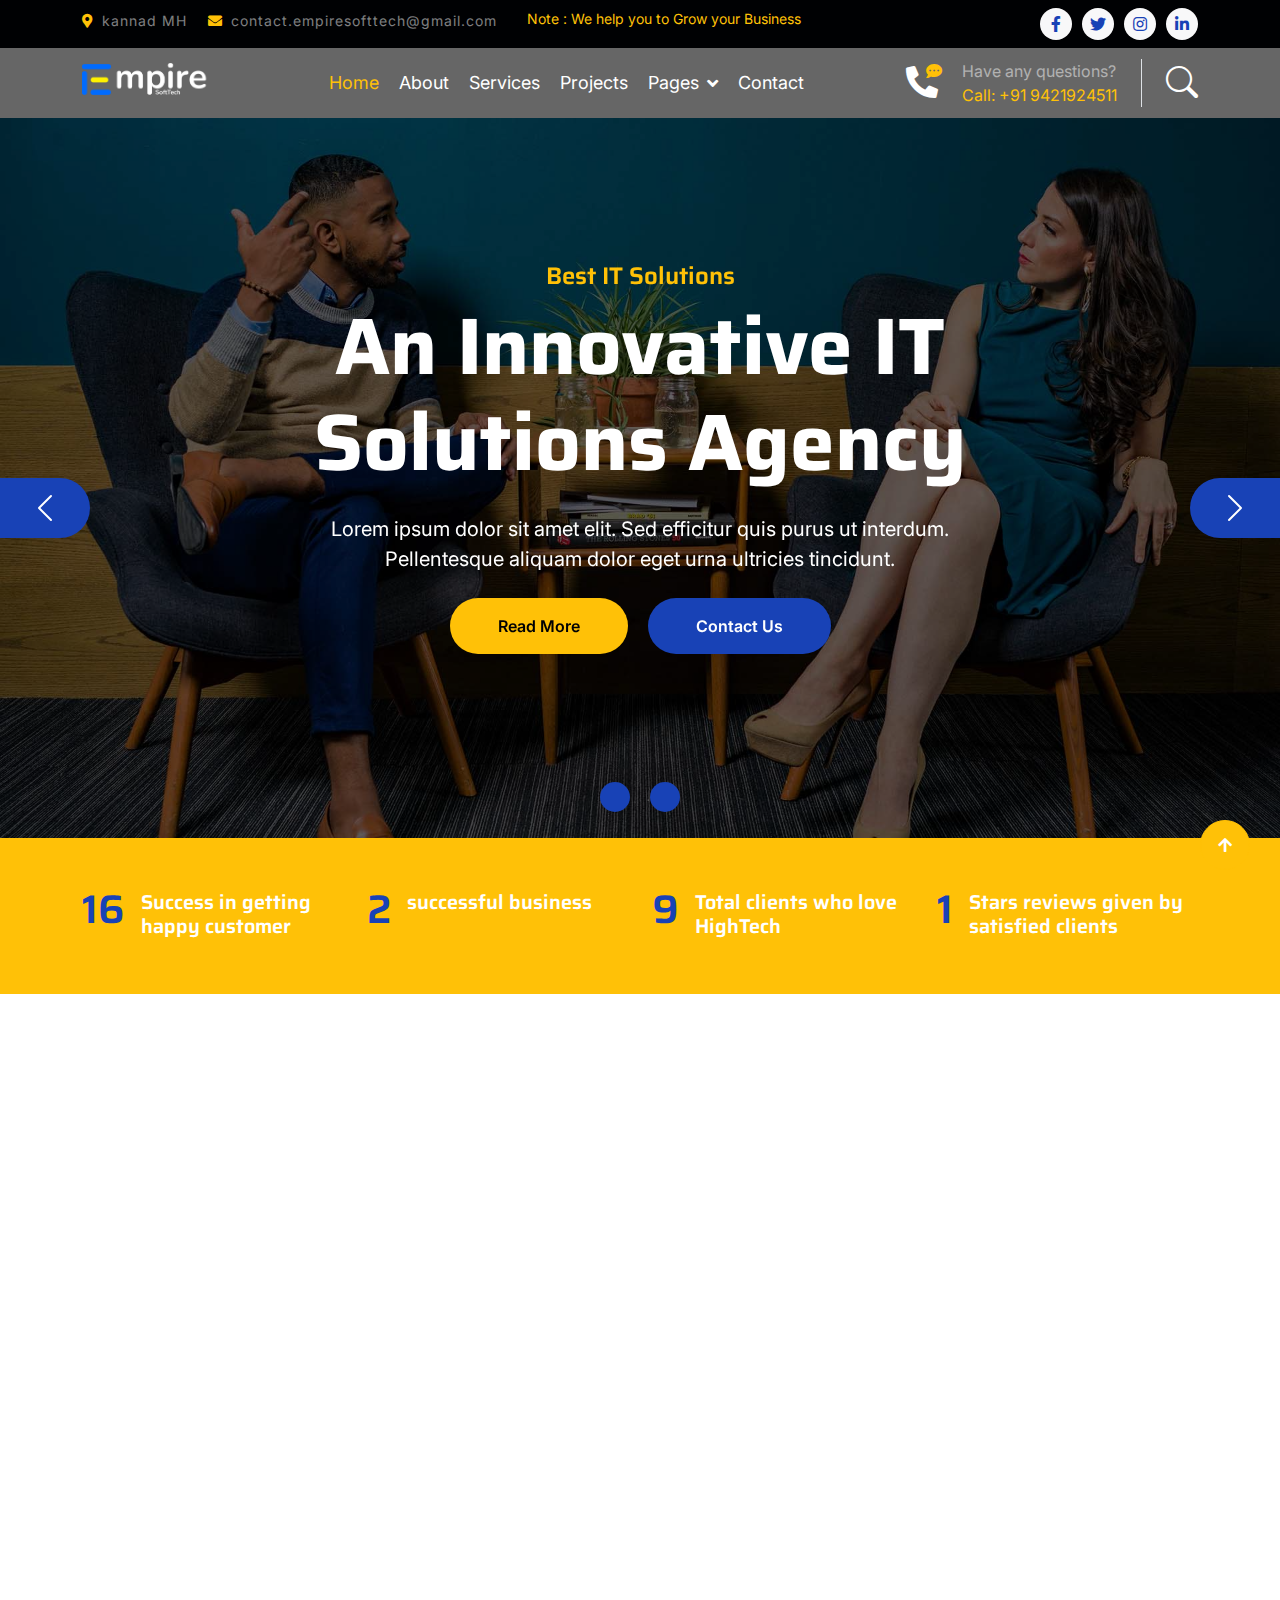
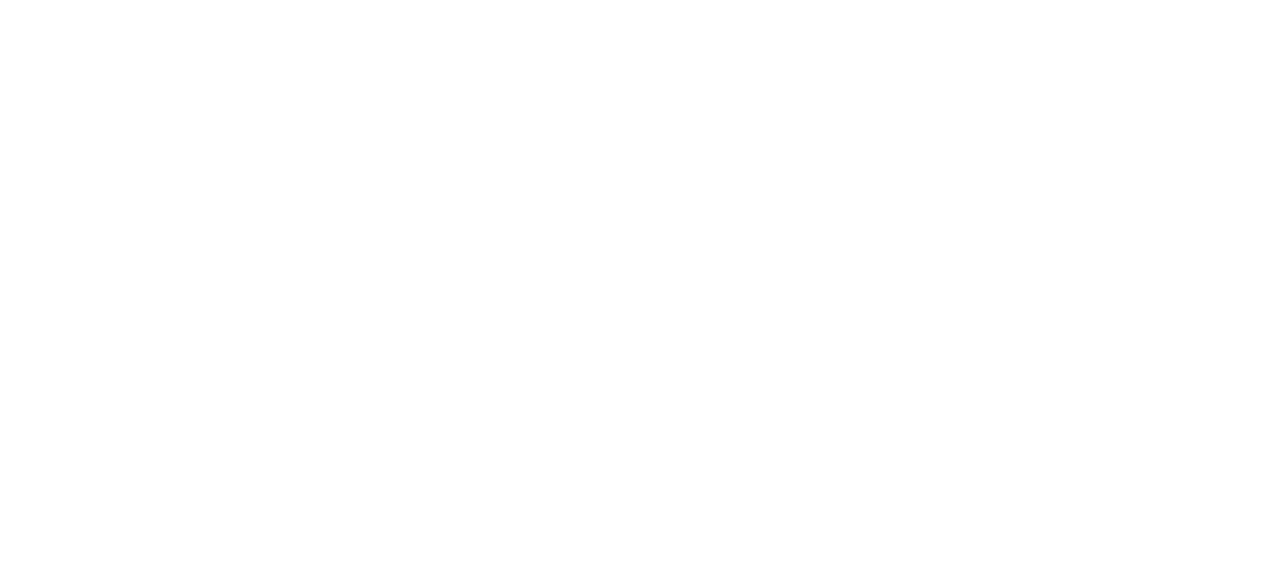
<file: testimonial.html>
<!DOCTYPE html>
<html lang="en">

<head>
    <meta charset="utf-8">
    <title>Empire SoftTech</title>
    <meta content="width=device-width, initial-scale=1.0" name="viewport">
    <meta
        content="empire, softtech, softech, empiresofttech, empire softech, web development, mobile app development, IT solutions, software development, digital marketing, tech solutions, remote services, Kannad, Maharashtra"
        name="keywords">
    <meta name="description"
        content="Empire Softtech - Innovating IT solutions with expertise in web development, mobile apps, software, and digital marketing. Your trusted partner for cutting-edge technology.">


    <meta name="author" content="Empire Softtech">
    <meta name="robots" content="index, follow">
    <!-- https://empiresofttech.tech/img/logo.png -->
    <!-- logo-black-crop.png -->

    <!-- Open Graph / Facebook -->
    <meta property="og:type" content="website">
    <meta property="og:title" content="Empire Softtech - Innovating the Future">
    <meta property="og:description"
        content="Empire Softtech provides innovative IT solutions, including web development, software, and digital marketing services.">
    <meta property="og:url" content="https://empiresofttech.tech/">
    <meta property="og:image" content="https://empiresofttech.tech/img/logo-black-crop.png">

    <!-- Twitter -->
    <meta name="twitter:card" content="summary_large_image">
    <meta name="twitter:title" content="Empire Softtech - Innovating the Future">
    <meta name="twitter:description"
        content="Innovative IT solutions in web and software development by Empire Softtech.">
    <meta name="twitter:image" content="https://empiresofttech.tech/img/logo-black-crop.png">

    <!-- Canonical URL -->
    <link rel="canonical" href="https://empiresofttech.tech/">

    <!-- Favicons -->
    <link href="./img/logoEblack.svg" rel="icon">
    <link href="./img/logoEblack.svg" rel="apple-touch-icon">

    <!-- Google Web Fonts -->
    <link rel="preconnect" href="https://fonts.googleapis.com">
    <link rel="preconnect" href="https://fonts.gstatic.com" crossorigin>
    <link
        href="https://fonts.googleapis.com/css2?family=Inter:wght@400;500;600&family=Saira:wght@500;600;700&display=swap"
        rel="stylesheet">

    <!-- Icon Font Stylesheet -->
    <link href="https://cdnjs.cloudflare.com/ajax/libs/font-awesome/5.10.0/css/all.min.css" rel="stylesheet">
    <link href="https://cdn.jsdelivr.net/npm/bootstrap-icons@1.4.1/font/bootstrap-icons.css" rel="stylesheet">

    <!-- Libraries Stylesheet -->
    <link href="lib/animate/animate.min.css" rel="stylesheet">
    <link href="lib/owlcarousel/assets/owl.carousel.min.css" rel="stylesheet">

    <!-- Customized Bootstrap Stylesheet -->
    <link href="css/bootstrap.min.css" rel="stylesheet">

    <!-- Template Stylesheet -->
    <link href="css/style.css" rel="stylesheet">
</head>

<body>
    <!-- Spinner Start -->
    <div id="spinner"
        class="show position-fixed translate-middle w-100 vh-100 top-50 start-50 d-flex align-items-center justify-content-center">
        <div class="spinner-grow text-primary" role="status"></div>
    </div>
    <!-- Spinner End -->

    <!-- Topbar Start -->
    <div class="container-fluid bg-dark py-2 d-none d-md-flex">
        <div class="container">
            <div class="d-flex justify-content-between topbar">
                <div class="top-info">
                    <small class="me-3 text-white-50"><a href="#"><i
                                class="fas fa-map-marker-alt me-2 text-warning"></i></a>kannad MH</small>
                    <small class="me-3 text-white-50"><a href="#"><i
                                class="fas fa-envelope me-2 text-warning"></i></a>contact.empiresofttech@gmail.com</small>
                </div>
                <div id="note" class="text-warning d-none d-xl-flex"><small>Note : We help you to Grow your
                        Business</small></div>
                <div class="top-link">
                    <a href="" class="bg-light nav-fill btn btn-sm-square rounded-circle"><i
                            class="fab fa-facebook-f text-primary"></i></a>
                    <a href="" class="bg-light nav-fill btn btn-sm-square rounded-circle"><i
                            class="fab fa-twitter text-primary"></i></a>
                    <a href="" class="bg-light nav-fill btn btn-sm-square rounded-circle"><i
                            class="fab fa-instagram text-primary"></i></a>
                    <a href="" class="bg-light nav-fill btn btn-sm-square rounded-circle me-0"><i
                            class="fab fa-linkedin-in text-primary"></i></a>
                </div>
            </div>
        </div>
    </div>
    <!-- Topbar End -->

    <!-- Navbar Start -->
    <div class="container-fluid " style="background-color: rgba(0, 0, 0, .6)">
        <div class="container">
            <nav class="navbar navbar-dark navbar-expand-lg py-0">
                <a href="index.html" class="navbar-brand">
                    <img src="./img/logo.png" alt="" style="height: 60px;">
                    <!-- <h1 class="text-white fw-bold d-block">High<span class="text-warning">Tech</span> </h1> -->
                </a>
                <button type="button" class="navbar-toggler me-0" data-bs-toggle="collapse"
                    data-bs-target="#navbarCollapse">
                    <span class="navbar-toggler-icon"></span>
                </button>
                <div class="collapse navbar-collapse bg-transparent" id="navbarCollapse">
                    <div class="navbar-nav ms-auto mx-xl-auto p-0">
                        <a href="index.html" class="nav-item nav-link active text-warning">Home</a>
                        <a href="about.html" class="nav-item nav-link">About</a>
                        <a href="service.html" class="nav-item nav-link">Services</a>
                        <a href="project.html" class="nav-item nav-link">Projects</a>
                        <div class="nav-item dropdown">
                            <a href="#" class="nav-link dropdown-toggle" data-bs-toggle="dropdown">Pages</a>
                            <div class="dropdown-menu rounded">
                                <a href="blog.html" class="dropdown-item">Our Blog</a>
                                <a href="team.html" class="dropdown-item">Our Team</a>
                                <a href="testimonial.html" class="dropdown-item">Testimonial</a>
                                <a href="404.html" class="dropdown-item">404 Page</a>
                            </div>
                        </div>
                        <a href="contact.html" class="nav-item nav-link">Contact</a>
                    </div>
                </div>
                <div class="d-none d-xl-flex flex-shirink-0">
                    <div id="phone-tada" class="d-flex align-items-center justify-content-center me-4">
                        <a href="" class="position-relative animated tada infinite">
                            <i class="fa fa-phone-alt text-white fa-2x"></i>
                            <div class="position-absolute" style="top: -7px; left: 20px;">
                                <span><i class="fa fa-comment-dots text-warning"></i></span>
                            </div>
                        </a>
                    </div>
                    <div class="d-flex flex-column pe-4 border-end">
                        <span class="text-white-50">Have any questions?</span>
                        <span class="text-warning">Call: +91 9421924511</span>
                    </div>
                    <div class="d-flex align-items-center justify-content-center ms-4 ">
                        <a href="#"><i class="bi bi-search text-white fa-2x"></i> </a>
                    </div>
                </div>
            </nav>
        </div>
    </div>
    <!-- Navbar End -->

    <!-- Carousel Start -->
    <div class="container-fluid px-0">
        <div id="carouselId" class="carousel slide" data-bs-ride="carousel">
            <ol class="carousel-indicators">
                <li data-bs-target="#carouselId" data-bs-slide-to="0" class="active" aria-current="true"
                    aria-label="First slide"></li>
                <li data-bs-target="#carouselId" data-bs-slide-to="1" aria-label="Second slide"></li>
            </ol>
            <div class="carousel-inner" role="listbox">
                <div class="carousel-item active">
                    <img src="img/carousel-1.jpg" class="img-fluid" alt="First slide">
                    <div class="carousel-caption">
                        <div class="container carousel-content">
                            <h6 class="text-warning h4 animated fadeInUp">Best IT Solutions</h6>
                            <h1 class="text-white display-1 mb-4 animated fadeInRight">An Innovative IT Solutions Agency
                            </h1>
                            <p class="mb-4 text-white fs-5 animated fadeInDown">Lorem ipsum dolor sit amet elit. Sed
                                efficitur quis purus ut interdum. Pellentesque aliquam dolor eget urna ultricies
                                tincidunt.</p>
                            <a href="" class="me-2"><button type="button"
                                    class="px-4 py-sm-3 px-sm-5 btn btn-primary rounded-pill carousel-content-btn1 animated fadeInLeft">Read
                                    More</button></a>
                            <a href="" class="ms-2"><button type="button"
                                    class="px-4 py-sm-3 px-sm-5 btn btn-primary rounded-pill carousel-content-btn2 animated fadeInRight">Contact
                                    Us</button></a>
                        </div>
                    </div>
                </div>
                <div class="carousel-item">
                    <img src="img/carousel-2.jpg" class="img-fluid" alt="Second slide">
                    <div class="carousel-caption">
                        <div class="container carousel-content">
                            <h6 class="text-warning h4 animated fadeInUp">Best IT Solutions</h6>
                            <h1 class="text-white display-1 mb-4 animated fadeInLeft">Quality Digital Services You
                                Really Need!</h1>
                            <p class="mb-4 text-white fs-5 animated fadeInDown">Lorem ipsum dolor sit amet elit. Sed
                                efficitur quis purus ut interdum. Pellentesque aliquam dolor eget urna ultricies
                                tincidunt.</p>
                            <a href="" class="me-2"><button type="button"
                                    class="px-4 py-sm-3 px-sm-5 btn btn-primary rounded-pill carousel-content-btn1 animated fadeInLeft">Read
                                    More</button></a>
                            <a href="" class="ms-2"><button type="button"
                                    class="px-4 py-sm-3 px-sm-5 btn btn-primary rounded-pill carousel-content-btn2 animated fadeInRight">Contact
                                    Us</button></a>
                        </div>
                    </div>
                </div>
            </div>
            <button class="carousel-control-prev" type="button" data-bs-target="#carouselId" data-bs-slide="prev">
                <span class="carousel-control-prev-icon" aria-hidden="true"></span>
                <span class="visually-hidden">Previous</span>
            </button>
            <button class="carousel-control-next" type="button" data-bs-target="#carouselId" data-bs-slide="next">
                <span class="carousel-control-next-icon" aria-hidden="true"></span>
                <span class="visually-hidden">Next</span>
            </button>
        </div>
    </div>
    <!-- Carousel End -->


    <!-- Fact Start -->
    <div class="container-fluid bg-warning py-5">
        <div class="container">
            <div class="row">
                <div class="col-lg-3 wow fadeIn" data-wow-delay=".1s">
                    <div class="d-flex counter">
                        <h1 class="me-3 text-primary counter-value">99%</h1>
                        <h5 class="text-white mt-1">Success in getting happy customer</h5>
                    </div>
                </div>
                <div class="col-lg-3 wow fadeIn" data-wow-delay=".3s">
                    <div class="d-flex counter">
                        <h1 class="me-3 text-primary counter-value">11</h1>
                        <h5 class="text-white mt-1">successful business</h5>
                    </div>
                </div>
                <div class="col-lg-3 wow fadeIn" data-wow-delay=".5s">
                    <div class="d-flex counter">
                        <h1 class="me-3 text-primary counter-value">53</h1>
                        <h5 class="text-white mt-1">Total clients who love HighTech</h5>
                    </div>
                </div>
                <div class="col-lg-3 wow fadeIn" data-wow-delay=".7s">
                    <div class="d-flex counter">
                        <h1 class="me-3 text-primary counter-value">4.5</h1>
                        <h5 class="text-white mt-1">Stars reviews given by satisfied clients</h5>
                    </div>
                </div>
            </div>
        </div>
    </div>
    <!-- Fact End -->



        <!-- Testimonial Start -->
        <div class="container-fluid testimonial py-5 my-5">
            <div class="container py-5">
                <div class="text-center mx-auto pb-5 wow fadeIn" data-wow-delay=".3s" style="max-width: 600px;">
                    <h5 class="text-primary">Our Testimonial</h5>
                    <h1>Our Client Saying!</h1>
                </div>
                <div class="owl-carousel testimonial-carousel wow fadeIn" data-wow-delay=".5s">
                    <div class="testimonial-item border p-4">
                        <div class="d-flex align-items-center">
                            <div class="">
                                <img src="img/testimonial-1.jpg" alt="">
                            </div>
                            <div class="ms-4">
                                <h4 class="text-warning">Client Name</h4>
                                <p class="m-0 pb-3">Profession</p>
                                <div class="d-flex pe-5">
                                    <i class="fas fa-star me-1 text-primary"></i>
                                    <i class="fas fa-star me-1 text-primary"></i>
                                    <i class="fas fa-star me-1 text-primary"></i>
                                    <i class="fas fa-star me-1 text-primary"></i>
                                    <i class="fas fa-star me-1 text-primary"></i>
                                </div>
                            </div>
                        </div>
                        <div class="border-top mt-4 pt-3">
                            <p class="mb-0">Lorem ipsum dolor sit amet elit. Sed efficitur quis purus ut interdum aliquam dolor eget urna. Nam volutpat libero sit amet leo cursus, ac viverra eros morbi quis quam mi.</p>
                        </div>
                    </div>
                    <div class="testimonial-item border p-4">
                        <div class=" d-flex align-items-center">
                            <div class="">
                                <img src="img/testimonial-2.jpg" alt="">
                            </div>
                            <div class="ms-4">
                                <h4 class="text-warning">Client Name</h4>
                                <p class="m-0 pb-3">Profession</p>
                                <div class="d-flex pe-5">
                                    <i class="fas fa-star me-1 text-primary"></i>
                                    <i class="fas fa-star me-1 text-primary"></i>
                                    <i class="fas fa-star me-1 text-primary"></i>
                                    <i class="fas fa-star me-1 text-primary"></i>
                                    <i class="fas fa-star me-1 text-primary"></i>
                                </div>
                            </div>
                        </div>
                        <div class="border-top mt-4 pt-3">
                            <p class="mb-0">Lorem ipsum dolor sit amet elit. Sed efficitur quis purus ut interdum aliquam dolor eget urna. Nam volutpat libero sit amet leo cursus, ac viverra eros morbi quis quam mi.</p>
                        </div>
                    </div>
                    <div class="testimonial-item border p-4">
                        <div class=" d-flex align-items-center">
                            <div class="">
                                <img src="img/testimonial-3.jpg" alt="">
                            </div>
                            <div class="ms-4">
                                <h4 class="text-warning">Client Name</h4>
                                <p class="m-0 pb-3">Profession</p>
                                <div class="d-flex pe-5">
                                    <i class="fas fa-star me-1 text-primary"></i>
                                    <i class="fas fa-star me-1 text-primary"></i>
                                    <i class="fas fa-star me-1 text-primary"></i>
                                    <i class="fas fa-star me-1 text-primary"></i>
                                    <i class="fas fa-star me-1 text-primary"></i>
                                </div>
                            </div>
                        </div>
                        <div class="border-top mt-4 pt-3">
                            <p class="mb-0">Lorem ipsum dolor sit amet elit. Sed efficitur quis purus ut interdum aliquam dolor eget urna. Nam volutpat libero sit amet leo cursus, ac viverra eros morbi quis quam mi.</p>
                        </div>
                    </div>
                    <div class="testimonial-item border p-4">
                        <div class=" d-flex align-items-center">
                            <div class="">
                                <img src="img/testimonial-4.jpg" alt="">
                            </div>
                            <div class="ms-4">
                                <h4 class="text-warning">Client Name</h4>
                                <p class="m-0 pb-3">Profession</p>
                                <div class="d-flex pe-5">
                                    <i class="fas fa-star me-1 text-primary"></i>
                                    <i class="fas fa-star me-1 text-primary"></i>
                                    <i class="fas fa-star me-1 text-primary"></i>
                                    <i class="fas fa-star me-1 text-primary"></i>
                                    <i class="fas fa-star me-1 text-primary"></i>
                                </div>
                            </div>
                        </div>
                        <div class="border-top mt-4 pt-3">
                            <p class="mb-0">Lorem ipsum dolor sit amet elit. Sed efficitur quis purus ut interdum aliquam dolor eget urna. Nam volutpat libero sit amet leo cursus, ac viverra eros morbi quis quam mi.</p>
                        </div>
                    </div>
                </div>
            </div>
        </div>

        <!-- Testimonial End -->


        <!-- Footer Start -->
         <div class="container-fluid footer bg-dark wow fadeIn" data-wow-delay=".3s">
            <div class="container pt-5 pb-4">
                <div class="row g-5">
                    <div class="col-lg-3 col-md-6">
                        <a href="index.html">
                            <h1 class="text-white fw-bold d-block">High<span class="text-warning">Tech</span> </h1>
                        </a>
                        <p class="mt-4 text-light">Lorem ipsum dolor sit amet consectetur adipisicing elit. Soluta facere delectus qui placeat inventore consectetur repellendus optio debitis.</p>
                        <div class="d-flex hightech-link">
                            <a href="" class="btn-light nav-fill btn btn-square rounded-circle me-2"><i class="fab fa-facebook-f text-primary"></i></a>
                            <a href="" class="btn-light nav-fill btn btn-square rounded-circle me-2"><i class="fab fa-twitter text-primary"></i></a>
                            <a href="" class="btn-light nav-fill btn btn-square rounded-circle me-2"><i class="fab fa-instagram text-primary"></i></a>
                            <a href="" class="btn-light nav-fill btn btn-square rounded-circle me-0"><i class="fab fa-linkedin-in text-primary"></i></a>
                        </div>
                    </div>
                    <div class="col-lg-3 col-md-6">
                        <a href="#" class="h3 text-warning">Short Link</a>
                        <div class="mt-4 d-flex flex-column short-link">
                            <a href="" class="mb-2 text-white"><i class="fas fa-angle-right text-warning me-2"></i>About us</a>
                            <a href="" class="mb-2 text-white"><i class="fas fa-angle-right text-warning me-2"></i>Contact us</a>
                            <a href="" class="mb-2 text-white"><i class="fas fa-angle-right text-warning me-2"></i>Our Services</a>
                            <a href="" class="mb-2 text-white"><i class="fas fa-angle-right text-warning me-2"></i>Our Projects</a>
                            <a href="" class="mb-2 text-white"><i class="fas fa-angle-right text-warning me-2"></i>Latest Blog</a>
                        </div>
                    </div>
                    <div class="col-lg-3 col-md-6">
                        <a href="#" class="h3 text-warning">Help Link</a>
                        <div class="mt-4 d-flex flex-column help-link">
                            <a href="" class="mb-2 text-white"><i class="fas fa-angle-right text-warning me-2"></i>Terms Of use</a>
                            <a href="" class="mb-2 text-white"><i class="fas fa-angle-right text-warning me-2"></i>Privacy Policy</a>
                            <a href="" class="mb-2 text-white"><i class="fas fa-angle-right text-warning me-2"></i>Helps</a>
                            <a href="" class="mb-2 text-white"><i class="fas fa-angle-right text-warning me-2"></i>FQAs</a>
                            <a href="" class="mb-2 text-white"><i class="fas fa-angle-right text-warning me-2"></i>Contact</a>
                        </div>
                    </div>
                    <div class="col-lg-3 col-md-6">
                        <a href="#" class="h3 text-warning">Contact Us</a>
                        <div class="text-white mt-4 d-flex flex-column contact-link">
                            <a href="#" class="pb-3 text-light border-bottom border-primary"><i class="fas fa-map-marker-alt text-warning me-2"></i> 123 Street, New York, USA</a>
                            <a href="#" class="py-3 text-light border-bottom border-primary"><i class="fas fa-phone-alt text-warning me-2"></i> +123 456 7890</a>
                            <a href="#" class="py-3 text-light border-bottom border-primary"><i class="fas fa-envelope text-warning me-2"></i> info@exmple.con</a>
                        </div>
                    </div>
                </div>
                <hr class="text-light mt-5 mb-4">
                <div class="row">
                    <div class="col-md-6 text-center text-md-start">
                        <span class="text-light"><a href="#" class="text-warning"><i class="fas fa-copyright text-warning me-2"></i>Your Site Name</a>, All right reserved.</span>
                    </div>
                    <div class="col-md-6 text-center text-md-end">
                        <!--/*** This template is free as long as you keep the footer author’s credit link/attribution link/backlink. If you'd like to use the template without the footer author’s credit link/attribution link/backlink, you can purchase the Credit Removal License from "https://htmlcodex.com/credit-removal". Thank you for your support. ***/-->
                        <span class="text-light">Designed By<a href="https://htmlcodex.com" class="text-warning">HTML Codex</a> Distributed By <a href="https://themewagon.com">ThemeWagon</a></span>
                    </div>
                </div>
            </div>
        </div>
        <!-- Footer End -->


        <!-- Back to Top -->
        <a href="#" class="btn btn-warning btn-square rounded-circle back-to-top"><i class="fa fa-arrow-up text-white"></i></a>

        
        <!-- JavaScript Libraries -->
        <script src="https://ajax.googleapis.com/ajax/libs/jquery/3.6.4/jquery.min.js"></script>
        <script src="https://cdn.jsdelivr.net/npm/bootstrap@5.0.0/dist/js/bootstrap.bundle.min.js"></script>
        <script src="lib/wow/wow.min.js"></script>
        <script src="lib/easing/easing.min.js"></script>
        <script src="lib/waypoints/waypoints.min.js"></script>
        <script src="lib/owlcarousel/owl.carousel.min.js"></script>

        <!-- Template Javascript -->
        <script src="js/main.js"></script>
    </body>

</html>
</file>
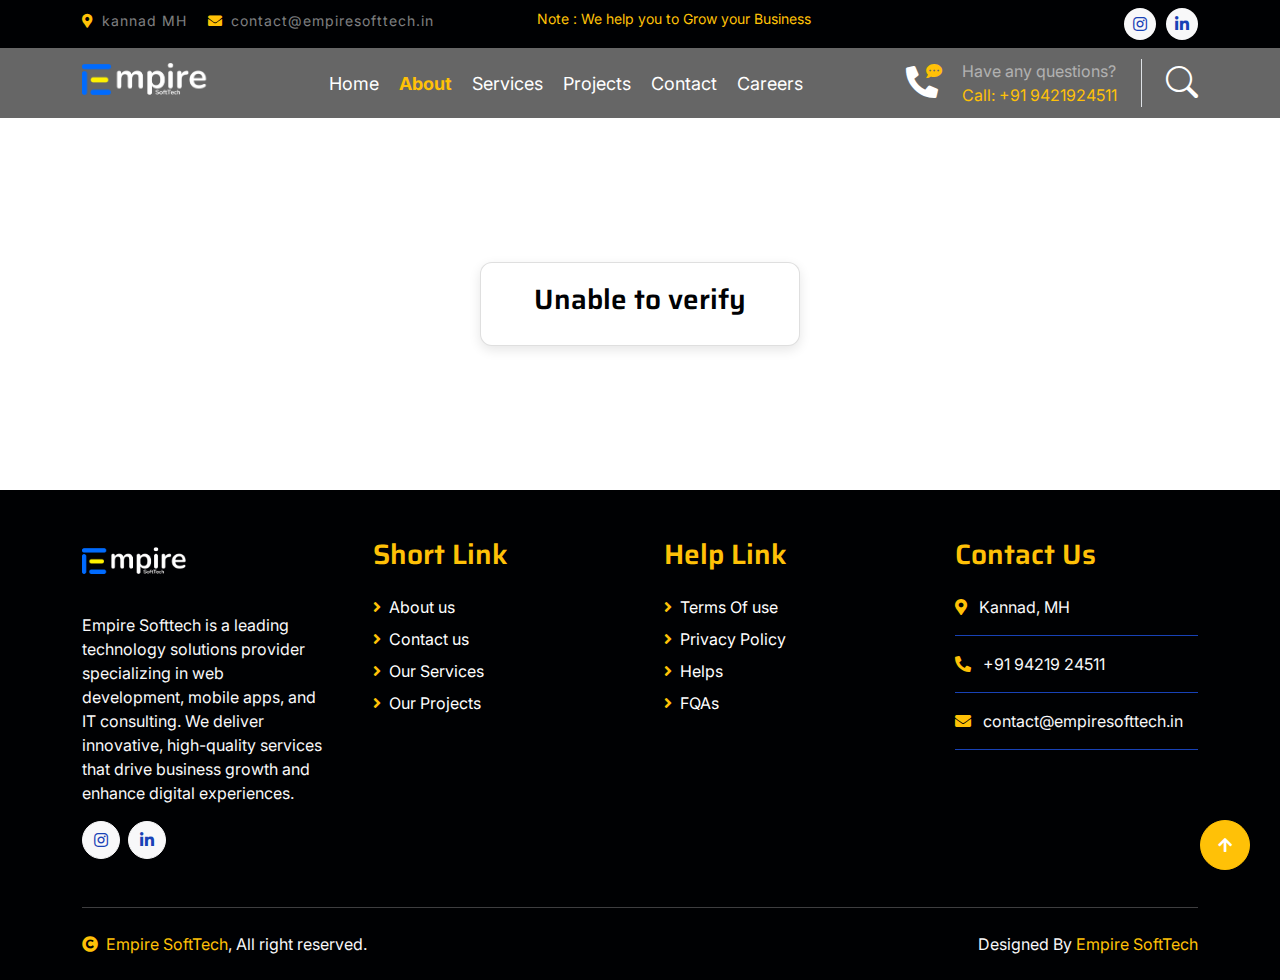
<file: verify.html>
<!DOCTYPE html>
<html>

<head>

    <meta charset="utf-8">
    <title>Employee Verification</title>
    <meta content="width=device-width, initial-scale=1.0" name="viewport">
    <meta
        content="empire, softtech, softech, empiresofttech, empire softech, web development, mobile app development, IT solutions, software development, digital marketing, tech solutions, remote services, Kannad, Maharashtra"
        name="keywords">
    <meta name="description"
        content="Empire Softtech - Innovating IT solutions with expertise in web development, mobile apps, software, and digital marketing. Your trusted partner for cutting-edge technology.">


    <meta name="author" content="Empire Softtech">
    <meta name="robots" content="index, follow">
    <!-- https://empiresofttech.in/img/logo.png -->
    <!-- logo-black-crop.png -->

    <!-- Open Graph / Facebook -->
    <meta property="og:type" content="website">
    <meta property="og:title" content="Empire Softtech - Innovating the Future">
    <meta property="og:description"
        content="Empire Softtech provides innovative IT solutions, including web development, software, and digital marketing services.">
    <meta property="og:url" content="https://empiresofttech.in/">
    <meta property="og:image" content="https://empiresofttech.in/img/logo-black-crop.png">

    <!-- Twitter -->
    <meta name="twitter:card" content="summary_large_image">
    <meta name="twitter:title" content="Empire Softtech - Innovating the Future">
    <meta name="twitter:description"
        content="Innovative IT solutions in web and software development by Empire Softtech.">
    <meta name="twitter:image" content="https://empiresofttech.in/img/logo-black-crop.png">

    <!-- Canonical URL -->
    <link rel="canonical" href="https://empiresofttech.in/">

    <!-- Favicons -->
    <link href="./img/logoEblack.svg" rel="icon">
    <link href="./img/logoEblack.svg" rel="apple-touch-icon">

    <!-- Google Web Fonts -->
    <link rel="preconnect" href="https://fonts.googleapis.com">
    <link rel="preconnect" href="https://fonts.gstatic.com" crossorigin>
    <link
        href="https://fonts.googleapis.com/css2?family=Inter:wght@400;500;600&family=Saira:wght@500;600;700&display=swap"
        rel="stylesheet">

    <!-- Icon Font Stylesheet -->
    <link href="https://cdnjs.cloudflare.com/ajax/libs/font-awesome/5.10.0/css/all.min.css" rel="stylesheet">
    <link href="https://cdn.jsdelivr.net/npm/bootstrap-icons@1.4.1/font/bootstrap-icons.css" rel="stylesheet">

    <!-- Libraries Stylesheet -->
    <link href="lib/animate/animate.min.css" rel="stylesheet">
    <link href="lib/owlcarousel/assets/owl.carousel.min.css" rel="stylesheet">

    <!-- Customized Bootstrap Stylesheet -->
    <link href="css/bootstrap.min.css" rel="stylesheet">

    <!-- Template Stylesheet -->
    <link href="css/style.css" rel="stylesheet">
    <style>
        .card {
            background: white;
            padding: 20px;
            border-radius: 12px;
            width: 320px;
            margin: auto;
            box-shadow: 0 4px 12px rgba(0, 0, 0, 0.1);
        }

        /* img {
            width: 120px;
            border-radius: 50%;
        } */

        .active {
            color: green;
            font-weight: bold;
        }

        .inactive {
            color: red;
            font-weight: bold;
        }
    </style>
</head>

<body>

    <!-- Spinner Start -->
    <div id="spinner"
        class="show position-fixed translate-middle w-100 vh-100 top-50 start-50 d-flex align-items-center justify-content-center">
        <div class="spinner-grow text-primary" role="status"></div>
    </div>
    <!-- Spinner End -->

    <!-- Topbar Start -->
    <div class="container-fluid bg-dark py-2 d-none d-md-flex">
        <div class="container">
            <div class="d-flex justify-content-between topbar">
                <div class="top-info">
                    <small class="me-3 text-white-50"><a href="#"><i
                                class="fas fa-map-marker-alt me-2 text-warning"></i></a>kannad MH</small>
                    <small class="me-3 text-white-50"><a href="#"><i
                                class="fas fa-envelope me-2 text-warning"></i></a>contact@empiresofttech.in</small>
                </div>
                <div id="note" class="text-warning d-none d-xl-flex"><small>Note : We help you to Grow your
                        Business</small></div>
                <div class="top-link">
                    <!-- <a href="" class="bg-light nav-fill btn btn-sm-square rounded-circle"><i
                            class="fab fa-facebook-f text-primary"></i></a>
                    <a href="" class="bg-light nav-fill btn btn-sm-square rounded-circle"><i
                            class="fab fa-twitter text-primary"></i></a> -->
                    <a href="https://www.instagram.com/empire.softtech/"
                        class="bg-light nav-fill btn btn-sm-square rounded-circle"><i
                            class="fab fa-instagram text-primary"></i></a>
                    <a href="https://www.linkedin.com/company/empiresofttech/"
                        class="bg-light nav-fill btn btn-sm-square rounded-circle me-0"><i
                            class="fab fa-linkedin-in text-primary"></i></a>
                </div>
            </div>
        </div>
    </div>
    <!-- Topbar End -->

    <!-- Navbar Start -->
    <div class="container-fluid " style="background-color: rgba(0, 0, 0, .6)">
        <div class="container">
            <nav class="navbar navbar-dark navbar-expand-lg py-0">
                <a href="index.html" class="navbar-brand">
                    <img src="./img/logo.png" alt="" style="height: 60px;">
                    <!-- <h1 class="text-white fw-bold d-block">High<span class="text-warning">Tech</span> </h1> -->
                </a>
                <button type="button" class="navbar-toggler me-0" data-bs-toggle="collapse"
                    data-bs-target="#navbarCollapse">
                    <span class="navbar-toggler-icon"></span>
                </button>
                <div class="collapse navbar-collapse bg-transparent" id="navbarCollapse">
                    <div class="navbar-nav ms-auto mx-xl-auto p-0">
                        <a href="index.html" class="nav-item nav-link ">Home</a>
                        <a href="about.html" class="nav-item nav-link active">About</a>
                        <a href="service.html" class="nav-item nav-link">Services</a>
                        <a href="project.html" class="nav-item nav-link">Projects</a>
                        <div class="nav-item dropdown">
                            <!-- <a href="#" class="nav-link dropdown-toggle" data-bs-toggle="dropdown">Pages</a> -->
                            <div class="dropdown-menu rounded">
                                <!-- <a href="blog.html" class="dropdown-item">Our Blog</a>
                                <a href="team.html" class="dropdown-item">Our Team</a> -->
                                <!-- <a href="testimonial.html" class="dropdown-item">Testimonial</a> -->
                                <!-- <a href="404.html" class="dropdown-item">404 Page</a> -->
                            </div>
                        </div>
                        <a href="contact.html" class="nav-item nav-link">Contact</a>
                        <a href="careers.html" class="nav-item nav-link">Careers</a>
                    </div>
                </div>
                <div class="d-none d-xl-flex flex-shirink-0">
                    <div id="phone-tada" class="d-flex align-items-center justify-content-center me-4">
                        <a href="" class="position-relative animated tada infinite">
                            <i class="fa fa-phone-alt text-white fa-2x"></i>
                            <div class="position-absolute" style="top: -7px; left: 20px;">
                                <span><i class="fa fa-comment-dots text-warning"></i></span>
                            </div>
                        </a>
                    </div>
                    <div class="d-flex flex-column pe-4 border-end">
                        <span class="text-white-50">Have any questions?</span>
                        <span class="text-warning">Call: +91 9421924511</span>
                    </div>
                    <div class="d-flex align-items-center justify-content-center ms-4 ">
                        <a href="#"><i class="bi bi-search text-white fa-2x"></i> </a>
                    </div>
                </div>
            </nav>
        </div>
    </div>
    <!-- Navbar End -->

    <div class="container-fluid py-5 my-5 wow fadeIn" data-wow-delay="0.3s">
        <div class="container text-center py-5">
            <div class="row justify-content-center">
                <div class="col-lg-6">
                    <div class="card" id="card">
                        <h3>Loading...</h3>
                    </div>
                </div>
            </div>
        </div>
    </div>

    <!-- Footer Start -->
    <div class="container-fluid footer bg-dark wow fadeIn" data-wow-delay=".3s">
        <div class="container pt-5 pb-4">
            <div class="row g-5">
                <div class="col-lg-3 col-md-6">
                    <a href="index.html">
                        <h1 class="text-white fw-bold d-block"> <img src="./img/logo.png" alt="Empire Softtech"
                                style="height: 50px;"> </h1>
                    </a>
                    <p class="mt-4 text-light">
                        Empire Softtech is a leading technology solutions provider specializing in web development,
                        mobile apps, and IT consulting. We deliver innovative, high-quality services that drive business
                        growth and enhance digital experiences.</p>
                    <div class="d-flex hightech-link">
                        <!-- <a href="" class="btn-light nav-fill btn btn-square rounded-circle me-2"><i
                                class="fab fa-facebook-f text-primary"></i></a> -->
                        <!-- <a href="" class="btn-light nav-fill btn btn-square rounded-circle me-2"><i
                                class="fab fa-twitter text-primary"></i></a> -->
                        <a href="https://www.instagram.com/empire.softtech/"
                            class="btn-light nav-fill btn btn-square rounded-circle me-2"><i
                                class="fab fa-instagram text-primary"></i></a>
                        <a href="https://www.linkedin.com/company/empiresofttech/"
                            class="btn-light nav-fill btn btn-square rounded-circle me-0"><i
                                class="fab fa-linkedin-in text-primary"></i></a>
                    </div>
                </div>
                <div class="col-lg-3 col-md-6">
                    <a href="#" class="h3 text-warning">Short Link</a>
                    <div class="mt-4 d-flex flex-column short-link">
                        <a href="about.html" class="mb-2 text-white"><i
                                class="fas fa-angle-right text-warning me-2"></i>About
                            us</a>
                        <a href="contact.html" class="mb-2 text-white"><i
                                class="fas fa-angle-right text-warning me-2"></i>Contact
                            us</a>
                        <a href="service.html" class="mb-2 text-white"><i
                                class="fas fa-angle-right text-warning me-2"></i>Our
                            Services</a>
                        <a href="project.html" class="mb-2 text-white"><i
                                class="fas fa-angle-right text-warning me-2"></i>Our
                            Projects</a>
                        <!-- <a href="" class="mb-2 text-white"><i class="fas fa-angle-right text-warning me-2"></i>Latest
                            Blog</a> -->
                    </div>
                </div>
                <div class="col-lg-3 col-md-6">
                    <a href="#" class="h3 text-warning">Help Link</a>
                    <div class="mt-4 d-flex flex-column help-link">
                        <a href="404.html" class="mb-2 text-white"><i
                                class="fas fa-angle-right text-warning me-2"></i>Terms Of
                            use</a>
                        <a href="404.html" class="mb-2 text-white"><i
                                class="fas fa-angle-right text-warning me-2"></i>Privacy
                            Policy</a>
                        <a href="404.html" class="mb-2 text-white"><i
                                class="fas fa-angle-right text-warning me-2"></i>Helps</a>
                        <a href="404.html" class="mb-2 text-white"><i
                                class="fas fa-angle-right text-warning me-2"></i>FQAs</a>

                    </div>
                </div>
                <div class="col-lg-3 col-md-6">
                    <a href="#" class="h3 text-warning">Contact Us</a>
                    <div class="text-white mt-4 d-flex flex-column contact-link">
                        <a href="#" class="pb-3 text-light border-bottom border-primary"><i
                                class="fas fa-map-marker-alt text-warning me-2"></i> Kannad, MH</a>
                        <a href="#" class="py-3 text-light border-bottom border-primary"><i
                                class="fas fa-phone-alt text-warning me-2"></i> +91 94219 24511</a>
                        <a href="mailto:contact@empiresofttech.in"
                            class="py-3 text-light border-bottom border-primary"><i
                                class="fas fa-envelope text-warning me-2"></i> contact@empiresofttech.in
                        </a>
                    </div>
                </div>
            </div>
            <hr class="text-light mt-5 mb-4">
            <div class="row">
                <div class="col-md-6 text-center text-md-start">
                    <span class="text-light"><a href="#" class="text-warning"><i
                                class="fas fa-copyright text-warning me-2"></i>Empire SoftTech</a>, All right
                        reserved.</span>
                </div>
                <div class="col-md-6 text-center text-md-end">
                    <!--/*** This template is free as long as you keep the footer author’s credit link/attribution link/backlink. If you'd like to use the template without the footer author’s credit link/attribution link/backlink, you can purchase the Credit Removal License from "https://htmlcodex.com/credit-removal". Thank you for your support. ***/-->
                    <span class="text-light">Designed By<a href="https://empiresofttech.in/" class="text-warning">
                            Empire SoftTech </a> </span>
                </div>
            </div>
        </div>
    </div>
    <!-- Footer End -->


    <!-- Back to Top -->
    <a href="#" class="btn btn-warning btn-square rounded-circle back-to-top"><i
            class="fa fa-arrow-up text-white"></i></a>


    <!-- JavaScript Libraries -->
    <script src="https://ajax.googleapis.com/ajax/libs/jquery/3.6.4/jquery.min.js"></script>
    <script src="https://cdn.jsdelivr.net/npm/bootstrap@5.0.0/dist/js/bootstrap.bundle.min.js"></script>
    <script src="lib/wow/wow.min.js"></script>
    <script src="lib/easing/easing.min.js"></script>
    <script src="lib/waypoints/waypoints.min.js"></script>
    <script src="lib/owlcarousel/owl.carousel.min.js"></script>

    <!-- Template Javascript -->
    <script src="js/main.js"></script>

    <script>

        const empList = [
            {
                "name": "Pratiksha R Chavan",
                "employeeId": "ES000112",
                "department": "IT",
                "designation": "System & Devops Engineer Intern",
                "privacyStatus": false,
                "photoPath": "./img/photos/ES000112.jpeg"
            },
            {
                "name": "Rahul B. Telure",
                "employeeId": "ES000113",
                "department": "Management",
                "designation": "Director",
                "privacyStatus": false,
                "photoPath": "./img/photos/ES000113.jpeg"
            },
            {
                "name": "Rushikesh B Lokhande",
                "employeeId": "ES000114",
                "department": "IT",
                "designation": "Software Developer Intern",
                "privacyStatus": false,
                "photoPath": "./img/photos/ES000114.jpg"
            },
            {
                "name": "Abhay S Borde",
                "employeeId": "ES000115",
                "department": "IT",
                "designation": "Software Developer Intern",
                "privacyStatus": false,
                "photoPath": "./img/photos/ES000115.jpeg"
            }
        ]

        // ✅ Get token from URL
        const params = new URLSearchParams(window.location.search);
        const token = params.get("token");

        const card = document.getElementById("card");

        // ✅ Find employee by token (employeeId)
        const employee = empList.find(emp => emp.employeeId === token);

        // ❌ No token or not found
        if (!token || !employee) {
            card.innerHTML = "<h3>Unable to verify</h3>";
        }
        // 🔒 Privacy enabled → hide info
        else if (employee.privacyStatus === true) {
            card.innerHTML = "<h3>Unable to verify</h3>";
        }
        // ✅ Show employee info
        else {
            card.innerHTML = `
            <img src="${employee.photoPath}" />
            <h2>${employee.name}</h2>
            <p><b>Employee ID:</b> ${employee.employeeId}</p>
            <p><b>Department:</b> ${employee.department}</p>
            <p><b>Designation:</b> ${employee.designation}</p>
            <p class="active">VERIFIED ✅</p>
        `;
        }
    </script>

</body>

</html>
</file>
<file: css/style.css>
/*** Spinner Start ***/

:root { 
    --background-color: #ffffff; /* Background color for the entire website, including individual sections */
    --default-color: #444444; /* Default color used for the majority of the text content across the entire website */
    --heading-color: #012970; /* Color for headings, subheadings and title throughout the website */
    --accent-color: #4154f1; /* Accent color that represents your brand on the website. It's used for buttons, links, and other elements that need to stand out */
    --surface-color: #ffffff; /* The surface color is used as a background of boxed elements within sections, such as cards, icon boxes, or other elements that require a visual separation from the global background. */
    --contrast-color: #ffffff; /* Contrast color for text, ensuring readability against backgrounds of accent, heading, or default colors. */
  }


  

#spinner {
    opacity: 0;
    visibility: hidden;
    transition: opacity .8s ease-out, visibility 0s linear .5s;
    z-index: 99999;
 }

 #spinner.show {
     transition: opacity .8s ease-out, visibility 0s linear .0s;
     visibility: visible;
     opacity: 1;
 }

/*** Spinner End ***/


/*** Button Start ***/
.btn {
    font-weight: 600;
    transition: .5s;
}

.btn-square {
    width: 38px;
    height: 38px;
}

.btn-sm-square {
    width: 32px;
    height: 32px;
}

.btn-md-square {
    width: 46px;
    height: 46px;
}

.btn-lg-square {
    width: 58px;
    height: 58px;
}

.btn-square,
.btn-sm-square,
.btn-md-square,
.btn-lg-square {
    padding: 0;
    display: flex;
    align-items: center;
    justify-content: center;
    font-weight: normal;
}

.back-to-top {
    position: fixed;
    width: 50px;
    height: 50px;
    right: 30px;
    bottom: 30px;
    z-index: 99;
}

/*** Button End ***/


/*** Topbar Start ***/

.topbar .top-info {
    letter-spacing: 1px;
}

.topbar .top-link {
    display: flex;
    align-items: center;
    justify-content: center;
}

.topbar .top-link a {
    margin-right: 10px;
}

#note {
    width: 500px;
    overflow: hidden;
}

#note small {
    position: relative;
    display: inline-block;
    animation: mymove 5s infinite;
    animation-timing-function: all;
}

@keyframes mymove {
    from {left: -100%;}
    to {left: 100%;}
}

/*** Topbar End ***/


/*** Navbar Start ***/
.navbar .navbar-nav {
    padding: 15px 0;
}

.navbar .navbar-nav .nav-link {
    padding: 10px;
    color: var(--bs-white);
    font-size: 18px;
    outline: none;
    
}

.navbar .navbar-nav .nav-link:hover,
.navbar .navbar-nav .nav-link.active {
    color: var(--bs-yellow) !important;
}

.navbar .dropdown-toggle::after {
    border: none;
    content: "\f107";
    font-family: "font awesome 5 free";
    font-weight: 900;
    vertical-align: middle;
    margin-left: 8px;
}

@media (min-width: 992px) {
    .navbar .nav-item .dropdown-menu {
        display: block;
        visibility: hidden;
        top: 100%;
        transform: rotateX(-75deg);
        transform-origin: 0% 0%;
        transition: .5s;
        opacity: 0;
    }
}

.navbar .nav-item:hover .dropdown-menu {
    transform: rotateX(0deg);
    visibility: visible;
    transition: .5s;
    opacity: 1;
}

/*** Navbar End ***/


/*** Carousel Start ***/

.carousel-item {
    position: relative;
}

.carousel-item::after {
    content: "";
    width: 100%;
    height: 100%;
    position: absolute;
    top: 0;
    left: 0;
    background: rgba(0, 0, 0, .6);
}

.carousel-caption {
    height: 100%;
    display: flex;
    align-items: center;
    justify-content: center;
    z-index: 1;
}

.carousel-item p {
    max-width: 700px;
    margin: 0 auto 35px auto;
}

.carousel-control-prev {
    width: 90px;
    height: 60px;
    position: absolute;
    top: 50%;
    left: 0;
    background: var(--bs-primary);
    border-radius: 0 50px 50px 0;
    opacity: 1;
}

.carousel-control-prev:hover {
    background: var(--bs-yellow);
    transition: .8s;
}

.carousel-control-next {
    width: 90px;
    height: 60px;
    position: absolute;
    top: 50%;
    right: 0;
    background: var(--bs-primary);
    border-radius: 50px 0 0 50px;
    opacity: 1;
}

.carousel-control-next:hover {
    background: var(--bs-yellow);
    transition: .8s;
}

.carousel-caption .carousel-content a button.carousel-content-btn1 {
    background: var(--bs-yellow);
    color: var(--bs-dark);
    opacity: 1;
    border: 0;
    border-radius: 20px;
}

.carousel-caption .carousel-content a button.carousel-content-btn1:hover {
    background: var(--bs-primary);
    color: #ffffff;
    border: 0;
    opacity: 1;
    transition: 1s;
    border-radius: 20px;
}

.carousel-caption .carousel-content a button.carousel-content-btn2 {
    background: var(--bs-primary);
    color: var(--bs-white);
    opacity: 1;
    border: 0;
    border-radius: 20px;
}

.carousel-caption .carousel-content a button.carousel-content-btn2:hover {
    background: var(--bs-yellow);
    color: var(--bs-dark);
    border: 0;
    opacity: 1;
    transition: 1s;
    border-radius: 20px;
}

#carouselId .carousel-indicators li {
    width: 30px;
    height: 10px;
    background: var(--bs-primary);
    margin: 10px;
    border-radius: 30px;
    opacity: 1;
}

#carouselId .carousel-indicators li:hover {
    background: var(--bs-yellow);
    opacity: 1;
}

@media (max-width: 992px) {
    .carousel-item {
        min-height: 500px;
    }
    
    .carousel-item img {
        min-height: 500px;
        object-fit: cover;
    }

    .carousel-item h1 {
        font-size: 40px !important;
    }

    .carousel-item p {
        font-size: 16px !important;
    }
}

@media (max-width: 768px) {
    .carousel-item {
        min-height: 400px;
    }
    
    .carousel-item img {
        min-height: 400px;
        object-fit: cover;
    }

    .carousel-item h1 {
        font-size: 28px !important;
    }

    .carousel-item p {
        font-size: 14px !important;
    }
}

.page-header {
    background: linear-gradient(rgba(0, 0, 0, .6), rgba(0, 0, 0, .6)), url(../img/carousel-1.jpg) center center no-repeat;
    background-size: cover;
}

.page-header .breadcrumb-item+.breadcrumb-item::before {
    color: var(--bs-white);
}

.page-header .breadcrumb-item,
.page-header .breadcrumb-item a {
    font-size: 18px;
    color: var(--bs-white);
}

/*** Carousel End ***/


/*** Services Start ***/

.services .services-item {
    box-shadow: 0 0 60px rgba(0, 0, 0, .2);
    width: 100%;
    height: 100%;
    border-radius: 10px;
    padding: 10px 0;
    position: relative;
}


.services-content::after {
    position: absolute;
    content: "";
    width: 100%;
    height: 0;
    top: 0;
    left: 0;
    border-radius: 10px 10px 0 0;
    background: rgba(3, 43, 243, 0.8);
    transition: .5s;
}

.services-content::after {
    top: 0;
    bottom: auto;
    border-radius: 10px 10px 10px 10px;
}

.services-item:hover .services-content::after {
    height: 100%;
    opacity: 1;
    transition: .5s;
}

.services-item:hover .services-content-icon {
    position: relative;
    z-index: 2;
}

.services-item .services-content-icon i,
.services-item .services-content-icon p {
    transition: .5s;
}

.services-item:hover .services-content-icon i {
    color: var(--bs-yellow) !important;
}

.services-item:hover .services-content-icon p {
    color: var(--bs-white);
}

/*** Services End ***/


/*** Project Start ***/

.project-img {
    position: relative;
    padding: 15px;
}

.project-img::before {
    content: "";
    position: absolute;
    width: 150px;
    height: 150px;
    top: 0;
    left: 0;
    background: var(--bs-yellow);
    border-radius: 10px;
    opacity: 1;
    z-index: -1;
    transition: .5s;
}

.project-img::after {
    content: "";
    width: 150px;
    height: 150px;
    position: absolute;
    right: 0;
    bottom: 0;
    background: var(--bs-primary);
    border-radius: 10px;
    opacity: 1;
    z-index: -1;
    transition: .5s;
}

.project-content {
    position: absolute;
    width: 100%;
    height: 100%;
    top: 0;
    left: 0;
    display: flex;
    align-items: center;
    justify-content: center;
    opacity: 0;
}

.project-content a {
    display: inline-block;
    padding: 20px 25px;
    background: var(--bs-primary);
    border-radius: 10px;
}

.project-item:hover .project-content {
    opacity: 1;
    transition: .5s;
}

.project-item:hover .project-img::before,
.project-item:hover .project-img::after {
    opacity: 0;
}

/*** Project End ***/


/*** Blog Start ***/
.blog-item .blog-btn {
    z-index: 2;
}

.blog-btn .blog-btn-icon {
    height: 50px;
    position: relative;
    overflow: hidden;
}

.blog-btn-icon .blog-icon-2 {
    display: flex;
    position: absolute;
    top: 6px;
    left: -140px;
    
}

.blog-btn-icon:hover .blog-icon-2 {
    transition: 1s;
    left: 5px;
    top: 6px;
    padding-bottom: 5px;
}
.blog-icon-1 {
    position: relative;
    top: -4px;
}
.blog-btn-icon:hover .blog-icon-1 {
    top: 0;
    right: -140px;
    transition: 1s;
}

/*** Blog End ***/


/*** Team Start ***/

.team-item {
    border-top: 30px solid var(--bs-yellow) !important;
    background: rgba(239, 239, 241, 0.8);
}

.team-content::before {
    height: 200px;
    display: block;
    content: "";
    position: relative;
    top: -101px;
    background: var(--bs-yellow);
    clip-path: polygon(50% 50%, 100% 50%, 50% 100%, 0% 50%);
    padding: 60px;
    opacity: 1;
}

.team-img-icon {
    position: relative;
    margin-top: -200px;
    padding: 30px;
    padding-bottom: 0;
}

.team-img {
    border: 15px solid var(--bs-white);
}

.team-img img {
    border: 10px solid var(--bs-yellow);
    transition: .5s;
}

.team-item:hover h4 {
    color: var(--bs-primary);
    transition: .5s;
}

.team-item:hover .team-img img {
    transform: scale(1.05);
    border: 10px solid var(--bs-yellow);
}

.team-carousel .owl-stage {
    position: relative;
    width: 100%;
    height: 100%;
}

.team-carousel .owl-nav {
    position: absolute;
    top: -100px;
    right: 50px;
    display: flex;
}

.team-carousel .owl-nav .owl-prev,
.team-carousel .owl-nav .owl-next {
    width: 56px;
    height: 56px;
    border-radius: 56px;
    margin-left: 15px;
    background: var(--bs-yellow);
    color: var(--bs-white);
    display: flex;
    align-items: center;
    justify-content: center;
    transition: .5s;
}

.team-carousel .owl-nav .owl-prev:hover,
.team-carousel .owl-nav .owl-next:hover {
    background: var(--bs-primary);
    color: var(--bs-white);
}

@media (max-width: 992px) {
    .team-carousel {
        margin-top: 3rem;
    }

    .team-carousel .owl-nav {
        top: -85px;
        left: 50%;
        right: auto;
        transform: translateX(-50%);
        margin-left: -15px;
    }
}

/*** Team End ***/


/*** Testimonial Start ***/

.testimonial-item {
    background: #e3f0eb;

}

.testimonial-carousel .owl-dots {
    margin-top: 15px;
    display: flex;
    align-items: flex-end;
    justify-content: center;
}

.testimonial-carousel .owl-dot {
    position: relative;
    display: inline-block;
    margin: 0 5px;
    width: 15px;
    height: 15px;
    background: #c1dad0;
    border-radius: 15px;
    transition: .5s;
}

.testimonial-carousel .owl-dot.active {
    width: 30px;
    background: var(--bs-primary);
}

.testimonial-carousel .owl-item.center {
    position: relative;
    z-index: 1;
}

.testimonial-carousel .owl-item .testimonial-item {
    transition: .5s;
}

.testimonial-carousel .owl-item.center .testimonial-item {
    background: #FFFFFF !important;
    box-shadow: 0 0 30px #DDDDDD;
}

/*** Testimonial End ***/


/*** Contact Start ***/
.contact-detail::before {
    position: absolute;
    content: "";
    height: 50%;
    width: 100%;
    top: 0;
    left: 0;
    background: linear-gradient(rgb(210, 243, 235, 1), rgba(230, 250, 245, .3)), url(../img/background.jpg) center center no-repeat;
    background-size: cover;
    border-radius: 10px;
    z-index: -1;
}

.contact-map {
    background: #26d48c;
}

.contact-form {
    background: #26d48c;
}

/*** Contact End ***/


/*** Footer Start ***/

.footer .short-link a,
.footer .help-link a,
.footer .contact-link a {
    transition: .5s;
}

.footer .short-link a:hover,
.footer .help-link a:hover,
.footer .contact-link a:hover {
    letter-spacing: 1px;
}

.footer .hightech-link a:hover {
    background: var(--bs-yellow);
    border: 0;
}

/*** Footer End ***/






/*--------------------------------------------------------------
# Global Page Titles & Breadcrumbs
--------------------------------------------------------------*/
.page-title {
    color: var(--default-color);
    background-color: var(--background-color);
    position: relative;
  }
  
  .page-title .heading {
    padding: 80px 0;
    border-top: 1px solid color-mix(in srgb, var(--default-color), transparent 90%);
  }
  
  .page-title .heading h1 {
    font-size: 38px;
    font-weight: 700;
  }
  
  .page-title nav {
    background-color: color-mix(in srgb, var(--default-color), transparent 95%);
    padding: 20px 0;
  }
  
  .page-title nav ol {
    display: flex;
    flex-wrap: wrap;
    list-style: none;
    margin: 0;
    font-size: 16px;
    font-weight: 600;
  }
  
  .page-title nav ol li+li {
    padding-left: 10px;
  }
  
  .page-title nav ol li+li::before {
    content: "/";
    display: inline-block;
    padding-right: 10px;
    color: color-mix(in srgb, var(--default-color), transparent 70%);
  }
  
  /*--------------------------------------------------------------
  # Global Sections
  --------------------------------------------------------------*/
  section,
  .section {
    color: var(--default-color);
    background-color: var(--background-color);
    padding: 60px 0;
    scroll-margin-top: 98px;
    overflow: clip;
  }
  
  @media (max-width: 1199px) {
  
    section,
    .section {
      scroll-margin-top: 56px;
    }
  }
  
  /*--------------------------------------------------------------
  # Global Section Titles
  --------------------------------------------------------------*/
  .section-title {
    text-align: center;
    padding-bottom: 60px;
    position: relative;
  }
  
  .section-title h2 {
    font-size: 13px;
    letter-spacing: 1px;
    font-weight: 700;
    padding: 8px 20px;
    margin: 0;
    background: color-mix(in srgb, var(--accent-color), transparent 90%);
    color: var(--accent-color);
    display: inline-block;
    text-transform: uppercase;
    border-radius: 50px;
    font-family: var(--default-font);
  }
  
  .section-title p {
    color: var(--heading-color);
    margin: 10px 0 0 0;
    font-size: 32px;
    font-weight: 700;
    font-family: var(--heading-font);
  }
  
  .section-title p .description-title {
    color: var(--accent-color);
  }

  

  
/*--------------------------------------------------------------
# Contact Section
--------------------------------------------------------------*/
.contact .info-item {
    background: color-mix(in srgb, var(--default-color), transparent 96%);
    padding: 30px;
  }
  
  .contact .info-item i {
    font-size: 38px;
    line-height: 0;
    color: var(--accent-color);
  }
  
  .contact .info-item h3 {
    font-size: 20px;
    font-weight: 700;
    margin: 20px 0 10px 0;
  }
  
  .contact .info-item p {
    padding: 0;
    line-height: 24px;
    font-size: 14px;
    margin-bottom: 0;
  }
  
  .contact .php-email-form {
    background: color-mix(in srgb, var(--default-color), transparent 96%);
    padding: 30px;
    height: 100%;
  }
  
  .contact .php-email-form input[type=text],
  .contact .php-email-form input[type=email],
  .contact .php-email-form textarea {
    font-size: 14px;
    padding: 10px 15px;
    box-shadow: none;
    border-radius: 0;
    color: var(--default-color);
    background-color: color-mix(in srgb, var(--background-color), transparent 50%);
    border-color: color-mix(in srgb, var(--default-color), transparent 80%);
  }
  
  .contact .php-email-form input[type=text]:focus,
  .contact .php-email-form input[type=email]:focus,
  .contact .php-email-form textarea:focus {
    border-color: var(--accent-color);
  }
  
  .contact .php-email-form input[type=text]::placeholder,
  .contact .php-email-form input[type=email]::placeholder,
  .contact .php-email-form textarea::placeholder {
    color: color-mix(in srgb, var(--default-color), transparent 70%);
  }
  
  /* .contact .php-email-form button[type=submit] {
    background: var(--accent-color);
    color: var(--contrast-color);
    border: 0;
    padding: 10px 30px;
    transition: 0.4s;
    border-radius: 4px; */
  /* } */
  
  /* .contact .php-email-form button[type=submit]:hover {
    background: color-mix(in srgb, var(--accent-color), transparent 20%);
  } */


  #processLoader {
    position: fixed;
    top: 0;
    left: 0;
    width: 100%;
    height: 100%;
    background: rgba(0, 0, 0, 0.5); /* Transparent background */
    display: flex;
    justify-content: center;
    align-items: center;
    z-index: 9999;
}

/* Spinner styles */
.processSpinner {
    border: 16px solid rgba(0, 0, 0, 0.1);
    border-left-color: #f3ed3e;
    border-radius: 50%;
    width: 200px;  /* Adjusting the width */
    height: 200px; /* Adjusting the height */
    animation: spin 1s linear infinite;
}

/* Spin animation */
@keyframes spin {
    0% {
        transform: rotate(0deg);
    }
    100% {
        transform: rotate(360deg);
    }
}

/* Disable interactions during loading */
body.loading {
    pointer-events: none;
}
</file>
